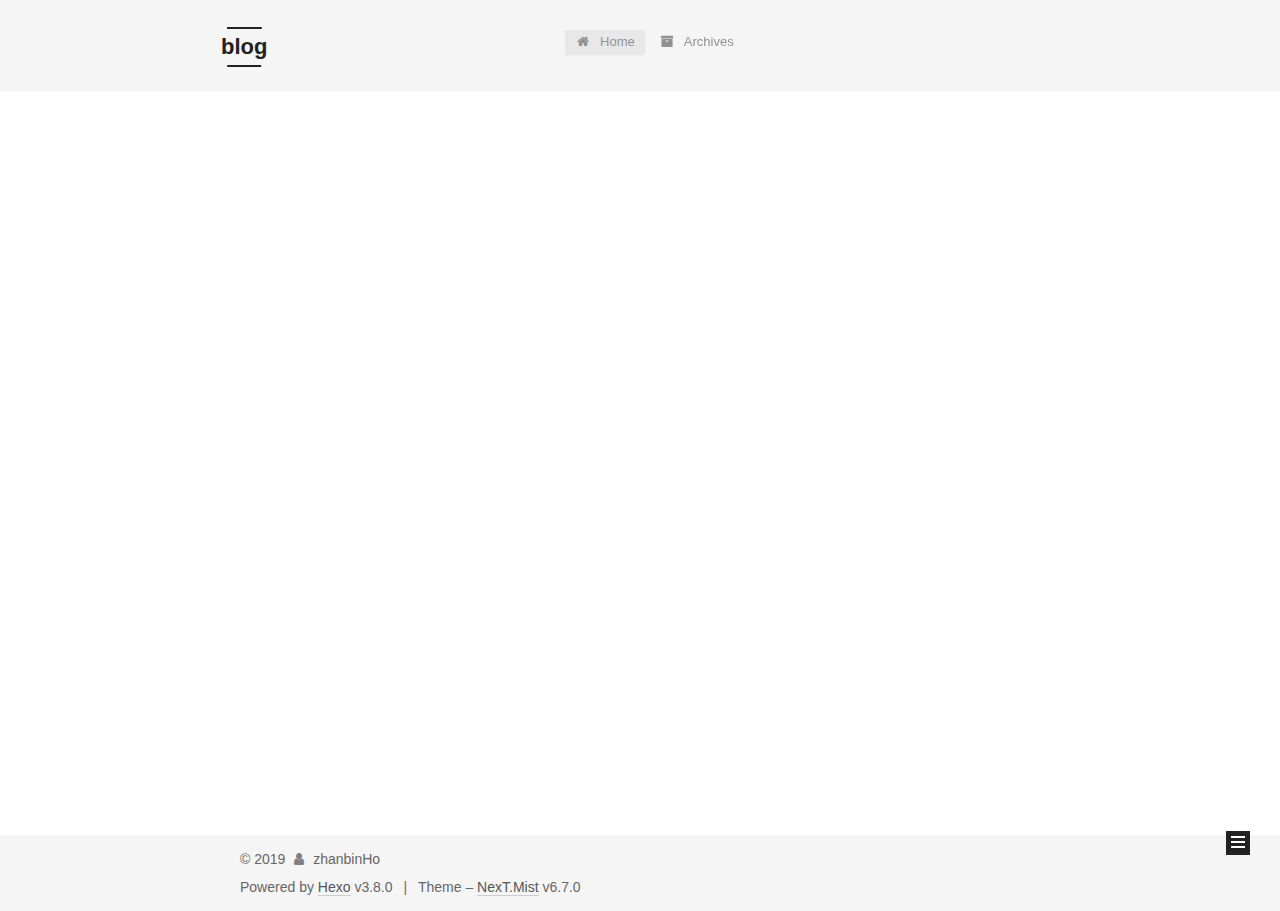
<file: index.html>
<!DOCTYPE html>












  


<html class="theme-next mist use-motion" lang="zh-Hans">
<head><meta name="generator" content="Hexo 3.8.0">
  <meta charset="UTF-8">
<meta http-equiv="X-UA-Compatible" content="IE=edge">
<meta name="viewport" content="width=device-width, initial-scale=1, maximum-scale=2">
<meta name="theme-color" content="#222">


























<link rel="stylesheet" href="/lib/font-awesome/css/font-awesome.min.css?v=4.6.2">

<link rel="stylesheet" href="/css/main.css?v=6.7.0">


  <link rel="apple-touch-icon" sizes="180x180" href="/images/apple-touch-icon-next.png?v=6.7.0">


  <link rel="icon" type="image/png" sizes="32x32" href="/images/favicon-32x32-next.png?v=6.7.0">


  <link rel="icon" type="image/png" sizes="16x16" href="/images/favicon-16x16-next.png?v=6.7.0">


  <link rel="mask-icon" href="/images/logo.svg?v=6.7.0" color="#222">







<script id="hexo.configurations">
  var NexT = window.NexT || {};
  var CONFIG = {
    root: '/',
    scheme: 'Mist',
    version: '6.7.0',
    sidebar: {"position":"left","display":"post","offset":12,"b2t":false,"scrollpercent":false,"onmobile":false},
    fancybox: false,
    fastclick: false,
    lazyload: false,
    tabs: true,
    motion: {"enable":true,"async":false,"transition":{"post_block":"fadeIn","post_header":"slideDownIn","post_body":"slideDownIn","coll_header":"slideLeftIn","sidebar":"slideUpIn"}},
    algolia: {
      applicationID: '',
      apiKey: '',
      indexName: '',
      hits: {"per_page":10},
      labels: {"input_placeholder":"Search for Posts","hits_empty":"We didn't find any results for the search: ${query}","hits_stats":"${hits} results found in ${time} ms"}
    }
  };
</script>


  




  <meta property="og:type" content="website">
<meta property="og:title" content="blog">
<meta property="og:url" content="http://yoursite.com/index.html">
<meta property="og:site_name" content="blog">
<meta property="og:locale" content="zh-Hans">
<meta name="twitter:card" content="summary">
<meta name="twitter:title" content="blog">






  <link rel="canonical" href="http://yoursite.com/">



<script id="page.configurations">
  CONFIG.page = {
    sidebar: "",
  };
</script>

  <title>blog</title>
  












  <noscript>
  <style>
  .use-motion .motion-element,
  .use-motion .brand,
  .use-motion .menu-item,
  .sidebar-inner,
  .use-motion .post-block,
  .use-motion .pagination,
  .use-motion .comments,
  .use-motion .post-header,
  .use-motion .post-body,
  .use-motion .collection-title { opacity: initial; }

  .use-motion .logo,
  .use-motion .site-title,
  .use-motion .site-subtitle {
    opacity: initial;
    top: initial;
  }

  .use-motion .logo-line-before i { left: initial; }
  .use-motion .logo-line-after i { right: initial; }
  </style>
</noscript>

</head>

<body itemscope="" itemtype="http://schema.org/WebPage" lang="zh-Hans">

  
  
    
  

  <div class="container sidebar-position-left 
  page-home">
    <div class="headband"></div>

    <header id="header" class="header" itemscope="" itemtype="http://schema.org/WPHeader">
      <div class="header-inner"><div class="site-brand-wrapper">
  <div class="site-meta">
    

    <div class="custom-logo-site-title">
      <a href="/" class="brand" rel="start">
        <span class="logo-line-before"><i></i></span>
        <span class="site-title">blog</span>
        <span class="logo-line-after"><i></i></span>
      </a>
    </div>
    
    
  </div>

  <div class="site-nav-toggle">
    <button aria-label="Toggle navigation bar">
      <span class="btn-bar"></span>
      <span class="btn-bar"></span>
      <span class="btn-bar"></span>
    </button>
  </div>
</div>



<nav class="site-nav">
  
    <ul id="menu" class="menu">
      
        
        
        
          
          <li class="menu-item menu-item-home menu-item-active">

    
    
    
      
    

    

    <a href="/" rel="section"><i class="menu-item-icon fa fa-fw fa-home"></i> <br>Home</a>

  </li>
        
        
        
          
          <li class="menu-item menu-item-archives">

    
    
    
      
    

    

    <a href="/archives/" rel="section"><i class="menu-item-icon fa fa-fw fa-archive"></i> <br>Archives</a>

  </li>

      
      
    </ul>
  

  
    

  

  
</nav>



  



</div>
    </header>

    


    <main id="main" class="main">
      <div class="main-inner">
        <div class="content-wrap">
          
          <div id="content" class="content">
            
  <section id="posts" class="posts-expand">
    
      

  

  
  
  

  

  <article class="post post-type-normal" itemscope="" itemtype="http://schema.org/Article">
  
  
  
  <div class="post-block">
    <link itemprop="mainEntityOfPage" href="http://yoursite.com/2019/01/18/deploy/">

    <span hidden itemprop="author" itemscope="" itemtype="http://schema.org/Person">
      <meta itemprop="name" content="zhanbinHo">
      <meta itemprop="description" content="">
      <meta itemprop="image" content="/images/avatar.gif">
    </span>

    <span hidden itemprop="publisher" itemscope="" itemtype="http://schema.org/Organization">
      <meta itemprop="name" content="blog">
    </span>

    
      <header class="post-header">

        
        
          <h1 class="post-title" itemprop="name headline">
                
                
                <a href="/2019/01/18/deploy/" class="post-title-link" itemprop="url">小雨伞发布系统演化之路</a>
              
            
          </h1>
        

        <div class="post-meta">
          <span class="post-time">

            
            
            

            
              <span class="post-meta-item-icon">
                <i class="fa fa-calendar-o"></i>
              </span>
              
                <span class="post-meta-item-text">Posted on</span>
              

              
                
              

              <time title="Created: 2019-01-18 17:11:25" itemprop="dateCreated datePublished" datetime="2019-01-18T17:11:25+08:00">2019-01-18</time>
            

            
          </span>

          

          
            
          

          
          

          

          

          

        </div>
      </header>
    

    
    
    
    <div class="post-body" itemprop="articleBody">

      
      

      
        
          
            <p>
              背景介绍发布系统1.0公司的开发团队主要分前端，后端，测试。服务器环境有两个，dev用于日常的开发测试，release是线上生产环境。团队基于SVN版本管理工具，围绕这一个大的项目进行开发工作。开发流程大致如下图系统1.0具备以下优点：

适合小团队开发
实现简单快速
回滚便利  

但是随着开发团
              ...
            </p>
          <!--noindex-->
          
            <div class="post-button text-center">
              <a class="btn" href="/2019/01/18/deploy/#more" rel="contents">
                Read more &raquo;
              </a>
            </div>
          
          <!--/noindex-->
        
      
    </div>

    

    
    
    

    

    
      
    
    

    

    <footer class="post-footer">
      

      

      

      
      
        <div class="post-eof"></div>
      
    </footer>
  </div>
  
  
  
  </article>


    
      

  

  
  
  

  

  <article class="post post-type-normal" itemscope="" itemtype="http://schema.org/Article">
  
  
  
  <div class="post-block">
    <link itemprop="mainEntityOfPage" href="http://yoursite.com/2019/01/10/hello-world/">

    <span hidden itemprop="author" itemscope="" itemtype="http://schema.org/Person">
      <meta itemprop="name" content="zhanbinHo">
      <meta itemprop="description" content="">
      <meta itemprop="image" content="/images/avatar.gif">
    </span>

    <span hidden itemprop="publisher" itemscope="" itemtype="http://schema.org/Organization">
      <meta itemprop="name" content="blog">
    </span>

    
      <header class="post-header">

        
        
          <h1 class="post-title" itemprop="name headline">
                
                
                <a href="/2019/01/10/hello-world/" class="post-title-link" itemprop="url">Hello World</a>
              
            
          </h1>
        

        <div class="post-meta">
          <span class="post-time">

            
            
            

            
              <span class="post-meta-item-icon">
                <i class="fa fa-calendar-o"></i>
              </span>
              
                <span class="post-meta-item-text">Posted on</span>
              

              
                
              

              <time title="Created: 2019-01-10 11:16:19" itemprop="dateCreated datePublished" datetime="2019-01-10T11:16:19+08:00">2019-01-10</time>
            

            
          </span>

          

          
            
          

          
          

          

          

          

        </div>
      </header>
    

    
    
    
    <div class="post-body" itemprop="articleBody">

      
      

      
        
          
            <p>
              Welcome to Hexo! This is your very first post. Check documentation for more info. If you get any problems when using Hexo, you can find the answer in 
              ...
            </p>
          <!--noindex-->
          
            <div class="post-button text-center">
              <a class="btn" href="/2019/01/10/hello-world/#more" rel="contents">
                Read more &raquo;
              </a>
            </div>
          
          <!--/noindex-->
        
      
    </div>

    

    
    
    

    

    
      
    
    

    

    <footer class="post-footer">
      

      

      

      
      
        <div class="post-eof"></div>
      
    </footer>
  </div>
  
  
  
  </article>


    
  </section>

  


          </div>
          

        </div>
        
          
  
  <div class="sidebar-toggle">
    <div class="sidebar-toggle-line-wrap">
      <span class="sidebar-toggle-line sidebar-toggle-line-first"></span>
      <span class="sidebar-toggle-line sidebar-toggle-line-middle"></span>
      <span class="sidebar-toggle-line sidebar-toggle-line-last"></span>
    </div>
  </div>

  <aside id="sidebar" class="sidebar">
    
    <div class="sidebar-inner">

      

      

      <div class="site-overview-wrap sidebar-panel sidebar-panel-active">
        <div class="site-overview">
          <div class="site-author motion-element" itemprop="author" itemscope="" itemtype="http://schema.org/Person">
            
              <p class="site-author-name" itemprop="name">zhanbinHo</p>
              <p class="site-description motion-element" itemprop="description"></p>
          </div>

          
            <nav class="site-state motion-element">
              
                <div class="site-state-item site-state-posts">
                
                  <a href="/archives/">
                
                    <span class="site-state-item-count">2</span>
                    <span class="site-state-item-name">posts</span>
                  </a>
                </div>
              

              

              
            </nav>
          

          

          

          

          
          

          
            
          
          

        </div>
      </div>

      

      

    </div>
  </aside>


        
      </div>
    </main>

    <footer id="footer" class="footer">
      <div class="footer-inner">
        <div class="copyright">&copy; <span itemprop="copyrightYear">2019</span>
  <span class="with-love" id="animate">
    <i class="fa fa-user"></i>
  </span>
  <span class="author" itemprop="copyrightHolder">zhanbinHo</span>

  

  
</div>


  <div class="powered-by">Powered by <a href="https://hexo.io" class="theme-link" rel="noopener" target="_blank">Hexo</a> v3.8.0</div>



  <span class="post-meta-divider">|</span>



  <div class="theme-info">Theme – <a href="https://theme-next.org" class="theme-link" rel="noopener" target="_blank">NexT.Mist</a> v6.7.0</div>




        








        
      </div>
    </footer>

    
      <div class="back-to-top">
        <i class="fa fa-arrow-up"></i>
        
      </div>
    

    

    

    
  </div>

  

<script>
  if (Object.prototype.toString.call(window.Promise) !== '[object Function]') {
    window.Promise = null;
  }
</script>


























  
  <script src="/lib/jquery/index.js?v=2.1.3"></script>

  
  <script src="/lib/velocity/velocity.min.js?v=1.2.1"></script>

  
  <script src="/lib/velocity/velocity.ui.min.js?v=1.2.1"></script>


  


  <script src="/js/src/utils.js?v=6.7.0"></script>

  <script src="/js/src/motion.js?v=6.7.0"></script>



  
  

  

  


  <script src="/js/src/bootstrap.js?v=6.7.0"></script>



  




  





  

  

  

  

  

  

  

  

  

  

  

  

  

</body>
</html>
</file>
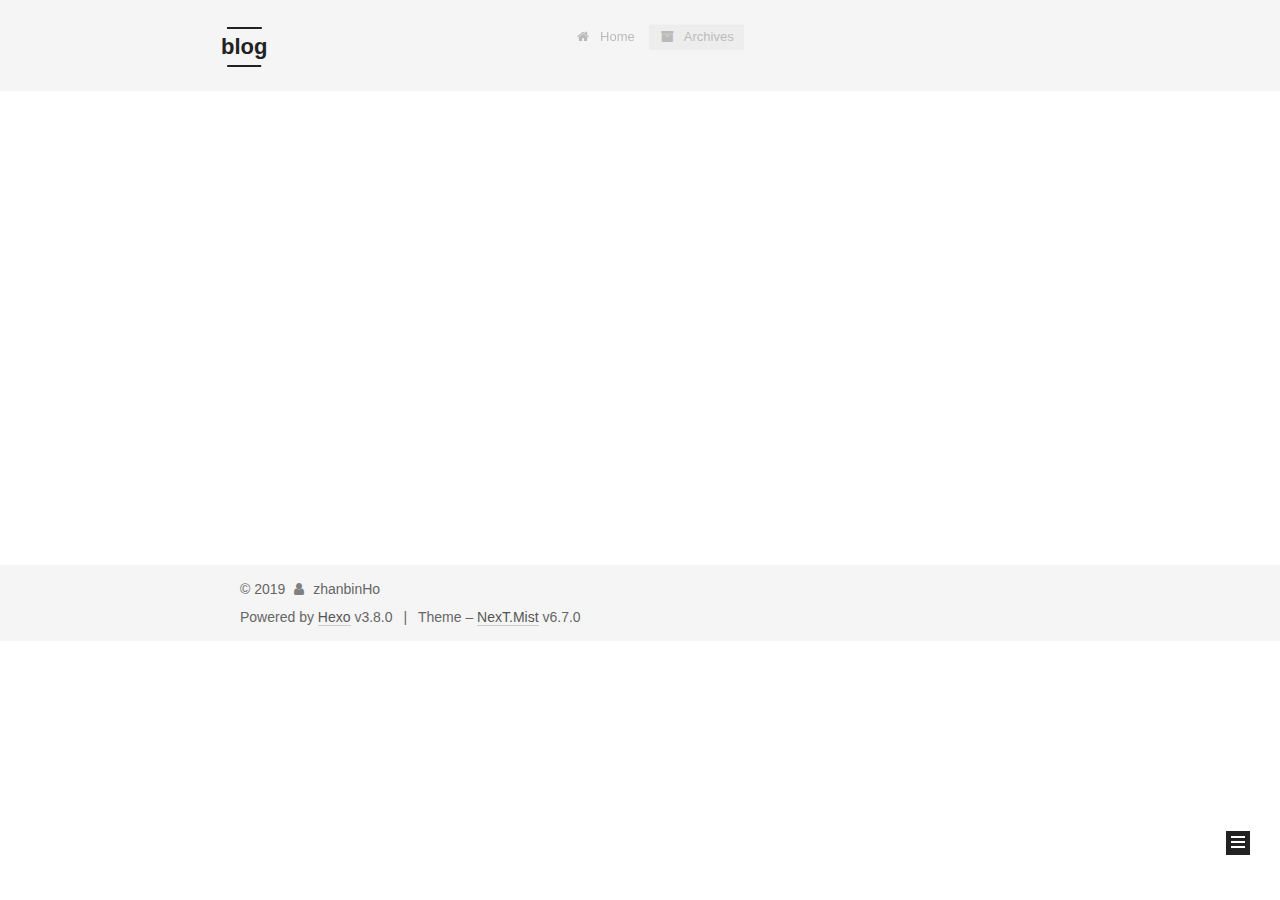
<file: archives/index.html>
<!DOCTYPE html>












  


<html class="theme-next mist use-motion" lang="zh-Hans">
<head><meta name="generator" content="Hexo 3.8.0">
  <meta charset="UTF-8">
<meta http-equiv="X-UA-Compatible" content="IE=edge">
<meta name="viewport" content="width=device-width, initial-scale=1, maximum-scale=2">
<meta name="theme-color" content="#222">


























<link rel="stylesheet" href="/lib/font-awesome/css/font-awesome.min.css?v=4.6.2">

<link rel="stylesheet" href="/css/main.css?v=6.7.0">


  <link rel="apple-touch-icon" sizes="180x180" href="/images/apple-touch-icon-next.png?v=6.7.0">


  <link rel="icon" type="image/png" sizes="32x32" href="/images/favicon-32x32-next.png?v=6.7.0">


  <link rel="icon" type="image/png" sizes="16x16" href="/images/favicon-16x16-next.png?v=6.7.0">


  <link rel="mask-icon" href="/images/logo.svg?v=6.7.0" color="#222">







<script id="hexo.configurations">
  var NexT = window.NexT || {};
  var CONFIG = {
    root: '/',
    scheme: 'Mist',
    version: '6.7.0',
    sidebar: {"position":"left","display":"post","offset":12,"b2t":false,"scrollpercent":false,"onmobile":false},
    fancybox: false,
    fastclick: false,
    lazyload: false,
    tabs: true,
    motion: {"enable":true,"async":false,"transition":{"post_block":"fadeIn","post_header":"slideDownIn","post_body":"slideDownIn","coll_header":"slideLeftIn","sidebar":"slideUpIn"}},
    algolia: {
      applicationID: '',
      apiKey: '',
      indexName: '',
      hits: {"per_page":10},
      labels: {"input_placeholder":"Search for Posts","hits_empty":"We didn't find any results for the search: ${query}","hits_stats":"${hits} results found in ${time} ms"}
    }
  };
</script>


  




  <meta property="og:type" content="website">
<meta property="og:title" content="blog">
<meta property="og:url" content="http://yoursite.com/archives/index.html">
<meta property="og:site_name" content="blog">
<meta property="og:locale" content="zh-Hans">
<meta name="twitter:card" content="summary">
<meta name="twitter:title" content="blog">






  <link rel="canonical" href="http://yoursite.com/archives/">



<script id="page.configurations">
  CONFIG.page = {
    sidebar: "",
  };
</script>

  <title>Archive | blog</title>
  












  <noscript>
  <style>
  .use-motion .motion-element,
  .use-motion .brand,
  .use-motion .menu-item,
  .sidebar-inner,
  .use-motion .post-block,
  .use-motion .pagination,
  .use-motion .comments,
  .use-motion .post-header,
  .use-motion .post-body,
  .use-motion .collection-title { opacity: initial; }

  .use-motion .logo,
  .use-motion .site-title,
  .use-motion .site-subtitle {
    opacity: initial;
    top: initial;
  }

  .use-motion .logo-line-before i { left: initial; }
  .use-motion .logo-line-after i { right: initial; }
  </style>
</noscript>

</head>

<body itemscope="" itemtype="http://schema.org/WebPage" lang="zh-Hans">

  
  
    
  

  <div class="container sidebar-position-left page-archive">
    <div class="headband"></div>

    <header id="header" class="header" itemscope="" itemtype="http://schema.org/WPHeader">
      <div class="header-inner"><div class="site-brand-wrapper">
  <div class="site-meta">
    

    <div class="custom-logo-site-title">
      <a href="/" class="brand" rel="start">
        <span class="logo-line-before"><i></i></span>
        <span class="site-title">blog</span>
        <span class="logo-line-after"><i></i></span>
      </a>
    </div>
    
    
  </div>

  <div class="site-nav-toggle">
    <button aria-label="Toggle navigation bar">
      <span class="btn-bar"></span>
      <span class="btn-bar"></span>
      <span class="btn-bar"></span>
    </button>
  </div>
</div>



<nav class="site-nav">
  
    <ul id="menu" class="menu">
      
        
        
        
          
          <li class="menu-item menu-item-home">

    
    
    
      
    

    

    <a href="/" rel="section"><i class="menu-item-icon fa fa-fw fa-home"></i> <br>Home</a>

  </li>
        
        
        
          
          <li class="menu-item menu-item-archives menu-item-active">

    
    
    
      
    

    

    <a href="/archives/" rel="section"><i class="menu-item-icon fa fa-fw fa-archive"></i> <br>Archives</a>

  </li>

      
      
    </ul>
  

  
    

    
    
      
      
    
      
      
    
    

  


  

  
</nav>



  



</div>
    </header>

    


    <main id="main" class="main">
      <div class="main-inner">
        <div class="content-wrap">
          
          <div id="content" class="content">
            

  
  
  
  <div class="post-block archive">
    <div id="posts" class="posts-collapse">
      <span class="archive-move-on"></span>

      
      <span class="archive-page-counter">
        
        
        
          
        
        Um..! 2 posts in total. Keep on posting.
      </span>
      

      

        
        
        

        
          
          <div class="collection-title">
            <h1 class="archive-year" id="archive-year-2019">2019</h1>
          </div>
        
        

        

  <article class="post post-type-normal" itemscope="" itemtype="http://schema.org/Article">
    <header class="post-header">

      <h2 class="post-title">
        
          <a class="post-title-link" href="/2019/01/18/deploy/" itemprop="url">
            
              <span itemprop="name">小雨伞发布系统演化之路</span>
            
          </a>
        
      </h2>

      <div class="post-meta">
        <time class="post-time" itemprop="dateCreated" datetime="2019-01-18T17:11:25+08:00" content="2019-01-18">
          01-18
        </time>
      </div>

    </header>
  </article>



      

        
        
        

        
        

        

  <article class="post post-type-normal" itemscope="" itemtype="http://schema.org/Article">
    <header class="post-header">

      <h2 class="post-title">
        
          <a class="post-title-link" href="/2019/01/10/hello-world/" itemprop="url">
            
              <span itemprop="name">Hello World</span>
            
          </a>
        
      </h2>

      <div class="post-meta">
        <time class="post-time" itemprop="dateCreated" datetime="2019-01-10T11:16:19+08:00" content="2019-01-10">
          01-10
        </time>
      </div>

    </header>
  </article>



      

    </div>
  </div>
  
  
  

  



          </div>
          

        </div>
        
          
  
  <div class="sidebar-toggle">
    <div class="sidebar-toggle-line-wrap">
      <span class="sidebar-toggle-line sidebar-toggle-line-first"></span>
      <span class="sidebar-toggle-line sidebar-toggle-line-middle"></span>
      <span class="sidebar-toggle-line sidebar-toggle-line-last"></span>
    </div>
  </div>

  <aside id="sidebar" class="sidebar">
    
    <div class="sidebar-inner">

      

      

      <div class="site-overview-wrap sidebar-panel sidebar-panel-active">
        <div class="site-overview">
          <div class="site-author motion-element" itemprop="author" itemscope="" itemtype="http://schema.org/Person">
            
              <p class="site-author-name" itemprop="name">zhanbinHo</p>
              <p class="site-description motion-element" itemprop="description"></p>
          </div>

          
            <nav class="site-state motion-element">
              
                <div class="site-state-item site-state-posts">
                
                  <a href="/archives/">
                
                    <span class="site-state-item-count">2</span>
                    <span class="site-state-item-name">posts</span>
                  </a>
                </div>
              

              

              
            </nav>
          

          

          

          

          
          

          
            
          
          

        </div>
      </div>

      

      

    </div>
  </aside>


        
      </div>
    </main>

    <footer id="footer" class="footer">
      <div class="footer-inner">
        <div class="copyright">&copy; <span itemprop="copyrightYear">2019</span>
  <span class="with-love" id="animate">
    <i class="fa fa-user"></i>
  </span>
  <span class="author" itemprop="copyrightHolder">zhanbinHo</span>

  

  
</div>


  <div class="powered-by">Powered by <a href="https://hexo.io" class="theme-link" rel="noopener" target="_blank">Hexo</a> v3.8.0</div>



  <span class="post-meta-divider">|</span>



  <div class="theme-info">Theme – <a href="https://theme-next.org" class="theme-link" rel="noopener" target="_blank">NexT.Mist</a> v6.7.0</div>




        








        
      </div>
    </footer>

    
      <div class="back-to-top">
        <i class="fa fa-arrow-up"></i>
        
      </div>
    

    

    

    
  </div>

  

<script>
  if (Object.prototype.toString.call(window.Promise) !== '[object Function]') {
    window.Promise = null;
  }
</script>


























  
  <script src="/lib/jquery/index.js?v=2.1.3"></script>

  
  <script src="/lib/velocity/velocity.min.js?v=1.2.1"></script>

  
  <script src="/lib/velocity/velocity.ui.min.js?v=1.2.1"></script>


  


  <script src="/js/src/utils.js?v=6.7.0"></script>

  <script src="/js/src/motion.js?v=6.7.0"></script>



  
  

  

  


  <script src="/js/src/bootstrap.js?v=6.7.0"></script>



  




  





  

  

  

  

  

  

  

  

  

  

  

  

  

</body>
</html>
</file>
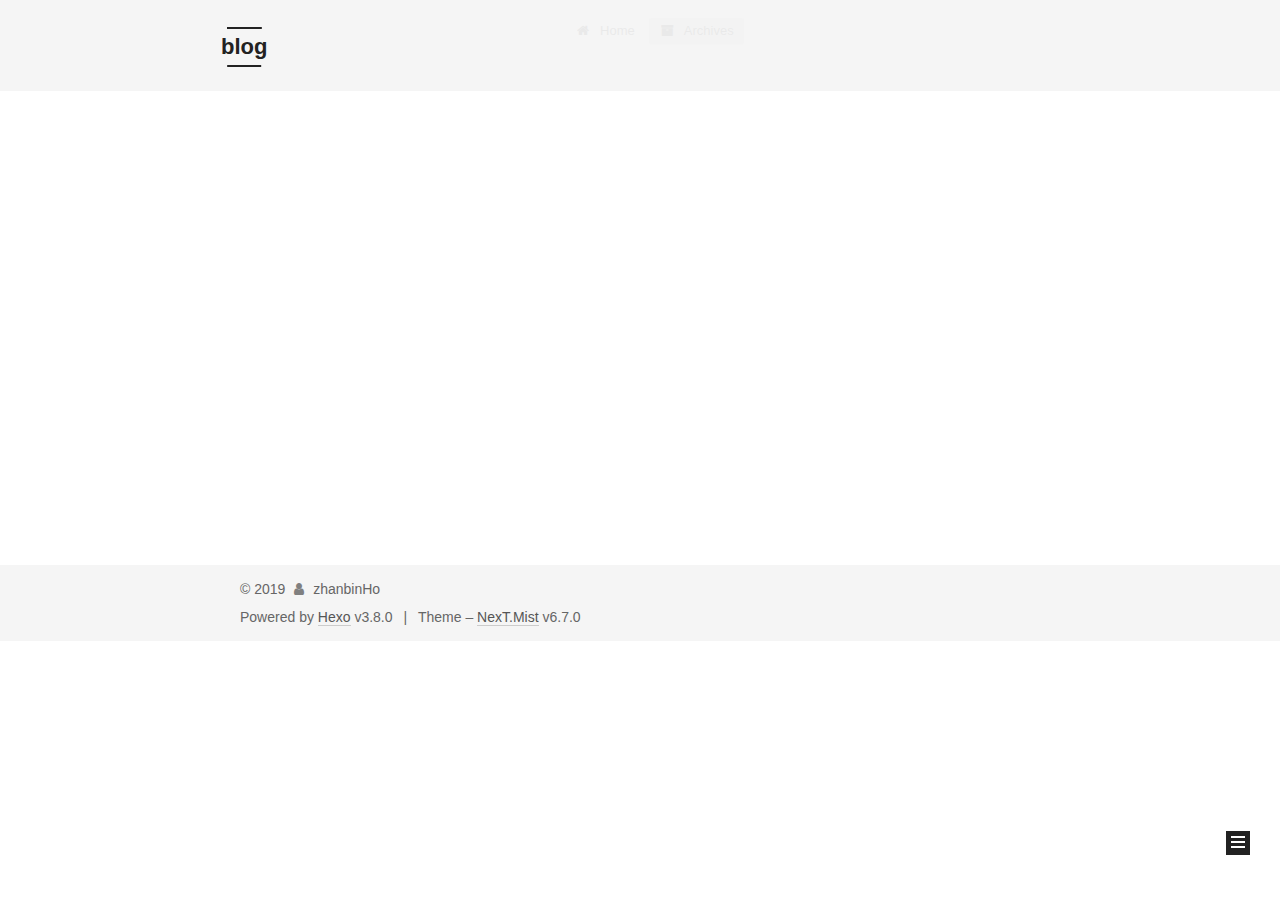
<file: archives/2019/index.html>
<!DOCTYPE html>












  


<html class="theme-next mist use-motion" lang="zh-Hans">
<head><meta name="generator" content="Hexo 3.8.0">
  <meta charset="UTF-8">
<meta http-equiv="X-UA-Compatible" content="IE=edge">
<meta name="viewport" content="width=device-width, initial-scale=1, maximum-scale=2">
<meta name="theme-color" content="#222">


























<link rel="stylesheet" href="/lib/font-awesome/css/font-awesome.min.css?v=4.6.2">

<link rel="stylesheet" href="/css/main.css?v=6.7.0">


  <link rel="apple-touch-icon" sizes="180x180" href="/images/apple-touch-icon-next.png?v=6.7.0">


  <link rel="icon" type="image/png" sizes="32x32" href="/images/favicon-32x32-next.png?v=6.7.0">


  <link rel="icon" type="image/png" sizes="16x16" href="/images/favicon-16x16-next.png?v=6.7.0">


  <link rel="mask-icon" href="/images/logo.svg?v=6.7.0" color="#222">







<script id="hexo.configurations">
  var NexT = window.NexT || {};
  var CONFIG = {
    root: '/',
    scheme: 'Mist',
    version: '6.7.0',
    sidebar: {"position":"left","display":"post","offset":12,"b2t":false,"scrollpercent":false,"onmobile":false},
    fancybox: false,
    fastclick: false,
    lazyload: false,
    tabs: true,
    motion: {"enable":true,"async":false,"transition":{"post_block":"fadeIn","post_header":"slideDownIn","post_body":"slideDownIn","coll_header":"slideLeftIn","sidebar":"slideUpIn"}},
    algolia: {
      applicationID: '',
      apiKey: '',
      indexName: '',
      hits: {"per_page":10},
      labels: {"input_placeholder":"Search for Posts","hits_empty":"We didn't find any results for the search: ${query}","hits_stats":"${hits} results found in ${time} ms"}
    }
  };
</script>


  




  <meta property="og:type" content="website">
<meta property="og:title" content="blog">
<meta property="og:url" content="http://yoursite.com/archives/2019/index.html">
<meta property="og:site_name" content="blog">
<meta property="og:locale" content="zh-Hans">
<meta name="twitter:card" content="summary">
<meta name="twitter:title" content="blog">






  <link rel="canonical" href="http://yoursite.com/archives/2019/">



<script id="page.configurations">
  CONFIG.page = {
    sidebar: "",
  };
</script>

  <title>Archive | blog</title>
  












  <noscript>
  <style>
  .use-motion .motion-element,
  .use-motion .brand,
  .use-motion .menu-item,
  .sidebar-inner,
  .use-motion .post-block,
  .use-motion .pagination,
  .use-motion .comments,
  .use-motion .post-header,
  .use-motion .post-body,
  .use-motion .collection-title { opacity: initial; }

  .use-motion .logo,
  .use-motion .site-title,
  .use-motion .site-subtitle {
    opacity: initial;
    top: initial;
  }

  .use-motion .logo-line-before i { left: initial; }
  .use-motion .logo-line-after i { right: initial; }
  </style>
</noscript>

</head>

<body itemscope="" itemtype="http://schema.org/WebPage" lang="zh-Hans">

  
  
    
  

  <div class="container sidebar-position-left page-archive">
    <div class="headband"></div>

    <header id="header" class="header" itemscope="" itemtype="http://schema.org/WPHeader">
      <div class="header-inner"><div class="site-brand-wrapper">
  <div class="site-meta">
    

    <div class="custom-logo-site-title">
      <a href="/" class="brand" rel="start">
        <span class="logo-line-before"><i></i></span>
        <span class="site-title">blog</span>
        <span class="logo-line-after"><i></i></span>
      </a>
    </div>
    
    
  </div>

  <div class="site-nav-toggle">
    <button aria-label="Toggle navigation bar">
      <span class="btn-bar"></span>
      <span class="btn-bar"></span>
      <span class="btn-bar"></span>
    </button>
  </div>
</div>



<nav class="site-nav">
  
    <ul id="menu" class="menu">
      
        
        
        
          
          <li class="menu-item menu-item-home">

    
    
    
      
    

    

    <a href="/" rel="section"><i class="menu-item-icon fa fa-fw fa-home"></i> <br>Home</a>

  </li>
        
        
        
          
          <li class="menu-item menu-item-archives menu-item-active">

    
    
    
      
    

    

    <a href="/archives/" rel="section"><i class="menu-item-icon fa fa-fw fa-archive"></i> <br>Archives</a>

  </li>

      
      
    </ul>
  

  
    

    
    
      
      
    
      
      
    
    

  


  

  
</nav>



  



</div>
    </header>

    


    <main id="main" class="main">
      <div class="main-inner">
        <div class="content-wrap">
          
          <div id="content" class="content">
            

  
  
  
  <div class="post-block archive">
    <div id="posts" class="posts-collapse">
      <span class="archive-move-on"></span>

      
      <span class="archive-page-counter">
        
        
        
          
        
        Um..! 2 posts in total. Keep on posting.
      </span>
      

      

        
        
        

        
          
          <div class="collection-title">
            <h1 class="archive-year" id="archive-year-2019">2019</h1>
          </div>
        
        

        

  <article class="post post-type-normal" itemscope="" itemtype="http://schema.org/Article">
    <header class="post-header">

      <h2 class="post-title">
        
          <a class="post-title-link" href="/2019/01/18/deploy/" itemprop="url">
            
              <span itemprop="name">小雨伞发布系统演化之路</span>
            
          </a>
        
      </h2>

      <div class="post-meta">
        <time class="post-time" itemprop="dateCreated" datetime="2019-01-18T17:11:25+08:00" content="2019-01-18">
          01-18
        </time>
      </div>

    </header>
  </article>



      

        
        
        

        
        

        

  <article class="post post-type-normal" itemscope="" itemtype="http://schema.org/Article">
    <header class="post-header">

      <h2 class="post-title">
        
          <a class="post-title-link" href="/2019/01/10/hello-world/" itemprop="url">
            
              <span itemprop="name">Hello World</span>
            
          </a>
        
      </h2>

      <div class="post-meta">
        <time class="post-time" itemprop="dateCreated" datetime="2019-01-10T11:16:19+08:00" content="2019-01-10">
          01-10
        </time>
      </div>

    </header>
  </article>



      

    </div>
  </div>
  
  
  

  



          </div>
          

        </div>
        
          
  
  <div class="sidebar-toggle">
    <div class="sidebar-toggle-line-wrap">
      <span class="sidebar-toggle-line sidebar-toggle-line-first"></span>
      <span class="sidebar-toggle-line sidebar-toggle-line-middle"></span>
      <span class="sidebar-toggle-line sidebar-toggle-line-last"></span>
    </div>
  </div>

  <aside id="sidebar" class="sidebar">
    
    <div class="sidebar-inner">

      

      

      <div class="site-overview-wrap sidebar-panel sidebar-panel-active">
        <div class="site-overview">
          <div class="site-author motion-element" itemprop="author" itemscope="" itemtype="http://schema.org/Person">
            
              <p class="site-author-name" itemprop="name">zhanbinHo</p>
              <p class="site-description motion-element" itemprop="description"></p>
          </div>

          
            <nav class="site-state motion-element">
              
                <div class="site-state-item site-state-posts">
                
                  <a href="/archives/">
                
                    <span class="site-state-item-count">2</span>
                    <span class="site-state-item-name">posts</span>
                  </a>
                </div>
              

              

              
            </nav>
          

          

          

          

          
          

          
            
          
          

        </div>
      </div>

      

      

    </div>
  </aside>


        
      </div>
    </main>

    <footer id="footer" class="footer">
      <div class="footer-inner">
        <div class="copyright">&copy; <span itemprop="copyrightYear">2019</span>
  <span class="with-love" id="animate">
    <i class="fa fa-user"></i>
  </span>
  <span class="author" itemprop="copyrightHolder">zhanbinHo</span>

  

  
</div>


  <div class="powered-by">Powered by <a href="https://hexo.io" class="theme-link" rel="noopener" target="_blank">Hexo</a> v3.8.0</div>



  <span class="post-meta-divider">|</span>



  <div class="theme-info">Theme – <a href="https://theme-next.org" class="theme-link" rel="noopener" target="_blank">NexT.Mist</a> v6.7.0</div>




        








        
      </div>
    </footer>

    
      <div class="back-to-top">
        <i class="fa fa-arrow-up"></i>
        
      </div>
    

    

    

    
  </div>

  

<script>
  if (Object.prototype.toString.call(window.Promise) !== '[object Function]') {
    window.Promise = null;
  }
</script>


























  
  <script src="/lib/jquery/index.js?v=2.1.3"></script>

  
  <script src="/lib/velocity/velocity.min.js?v=1.2.1"></script>

  
  <script src="/lib/velocity/velocity.ui.min.js?v=1.2.1"></script>


  


  <script src="/js/src/utils.js?v=6.7.0"></script>

  <script src="/js/src/motion.js?v=6.7.0"></script>



  
  

  

  


  <script src="/js/src/bootstrap.js?v=6.7.0"></script>



  




  





  

  

  

  

  

  

  

  

  

  

  

  

  

</body>
</html>
</file>
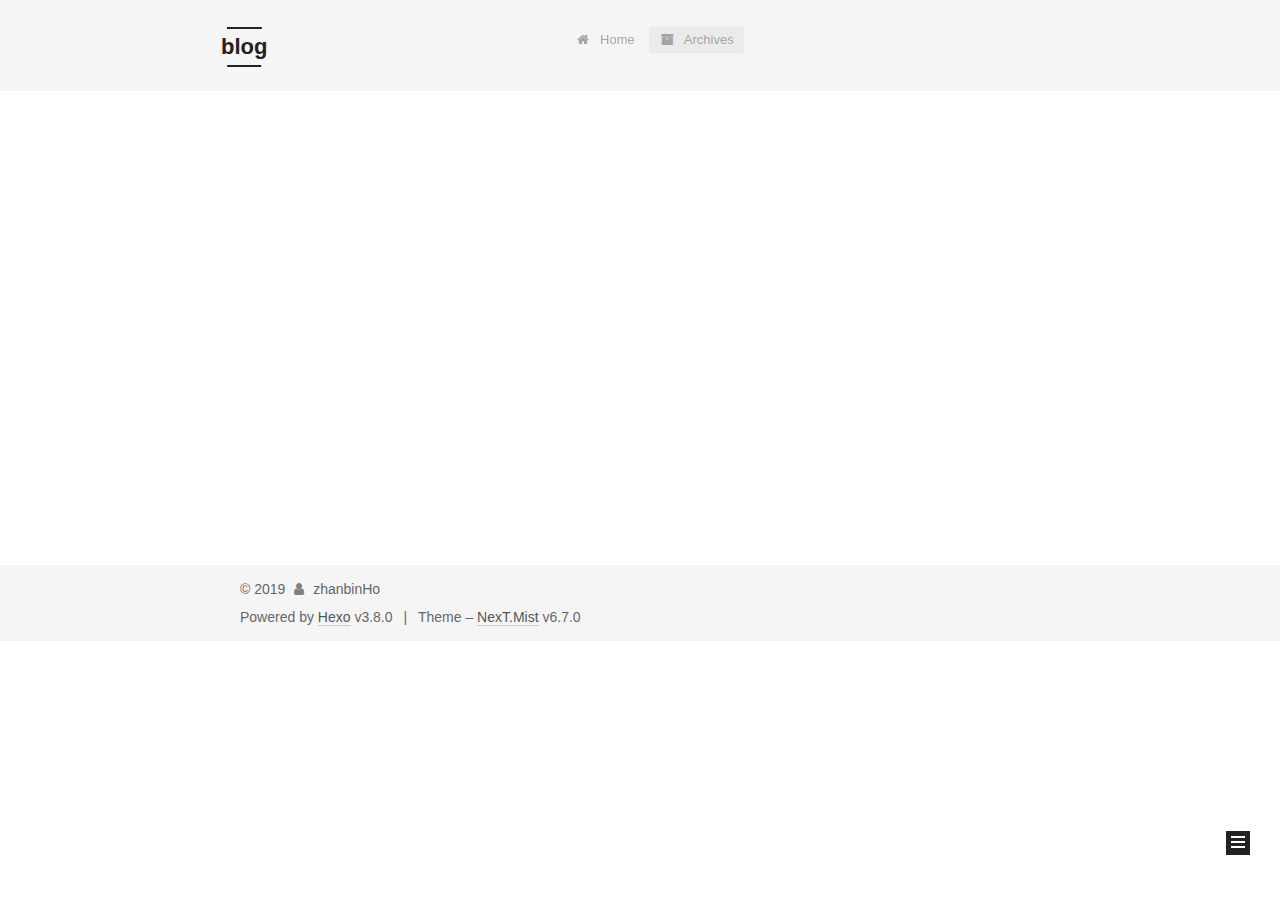
<file: archives/2019/01/index.html>
<!DOCTYPE html>












  


<html class="theme-next mist use-motion" lang="zh-Hans">
<head><meta name="generator" content="Hexo 3.8.0">
  <meta charset="UTF-8">
<meta http-equiv="X-UA-Compatible" content="IE=edge">
<meta name="viewport" content="width=device-width, initial-scale=1, maximum-scale=2">
<meta name="theme-color" content="#222">


























<link rel="stylesheet" href="/lib/font-awesome/css/font-awesome.min.css?v=4.6.2">

<link rel="stylesheet" href="/css/main.css?v=6.7.0">


  <link rel="apple-touch-icon" sizes="180x180" href="/images/apple-touch-icon-next.png?v=6.7.0">


  <link rel="icon" type="image/png" sizes="32x32" href="/images/favicon-32x32-next.png?v=6.7.0">


  <link rel="icon" type="image/png" sizes="16x16" href="/images/favicon-16x16-next.png?v=6.7.0">


  <link rel="mask-icon" href="/images/logo.svg?v=6.7.0" color="#222">







<script id="hexo.configurations">
  var NexT = window.NexT || {};
  var CONFIG = {
    root: '/',
    scheme: 'Mist',
    version: '6.7.0',
    sidebar: {"position":"left","display":"post","offset":12,"b2t":false,"scrollpercent":false,"onmobile":false},
    fancybox: false,
    fastclick: false,
    lazyload: false,
    tabs: true,
    motion: {"enable":true,"async":false,"transition":{"post_block":"fadeIn","post_header":"slideDownIn","post_body":"slideDownIn","coll_header":"slideLeftIn","sidebar":"slideUpIn"}},
    algolia: {
      applicationID: '',
      apiKey: '',
      indexName: '',
      hits: {"per_page":10},
      labels: {"input_placeholder":"Search for Posts","hits_empty":"We didn't find any results for the search: ${query}","hits_stats":"${hits} results found in ${time} ms"}
    }
  };
</script>


  




  <meta property="og:type" content="website">
<meta property="og:title" content="blog">
<meta property="og:url" content="http://yoursite.com/archives/2019/01/index.html">
<meta property="og:site_name" content="blog">
<meta property="og:locale" content="zh-Hans">
<meta name="twitter:card" content="summary">
<meta name="twitter:title" content="blog">






  <link rel="canonical" href="http://yoursite.com/archives/2019/01/">



<script id="page.configurations">
  CONFIG.page = {
    sidebar: "",
  };
</script>

  <title>Archive | blog</title>
  












  <noscript>
  <style>
  .use-motion .motion-element,
  .use-motion .brand,
  .use-motion .menu-item,
  .sidebar-inner,
  .use-motion .post-block,
  .use-motion .pagination,
  .use-motion .comments,
  .use-motion .post-header,
  .use-motion .post-body,
  .use-motion .collection-title { opacity: initial; }

  .use-motion .logo,
  .use-motion .site-title,
  .use-motion .site-subtitle {
    opacity: initial;
    top: initial;
  }

  .use-motion .logo-line-before i { left: initial; }
  .use-motion .logo-line-after i { right: initial; }
  </style>
</noscript>

</head>

<body itemscope="" itemtype="http://schema.org/WebPage" lang="zh-Hans">

  
  
    
  

  <div class="container sidebar-position-left page-archive">
    <div class="headband"></div>

    <header id="header" class="header" itemscope="" itemtype="http://schema.org/WPHeader">
      <div class="header-inner"><div class="site-brand-wrapper">
  <div class="site-meta">
    

    <div class="custom-logo-site-title">
      <a href="/" class="brand" rel="start">
        <span class="logo-line-before"><i></i></span>
        <span class="site-title">blog</span>
        <span class="logo-line-after"><i></i></span>
      </a>
    </div>
    
    
  </div>

  <div class="site-nav-toggle">
    <button aria-label="Toggle navigation bar">
      <span class="btn-bar"></span>
      <span class="btn-bar"></span>
      <span class="btn-bar"></span>
    </button>
  </div>
</div>



<nav class="site-nav">
  
    <ul id="menu" class="menu">
      
        
        
        
          
          <li class="menu-item menu-item-home">

    
    
    
      
    

    

    <a href="/" rel="section"><i class="menu-item-icon fa fa-fw fa-home"></i> <br>Home</a>

  </li>
        
        
        
          
          <li class="menu-item menu-item-archives menu-item-active">

    
    
    
      
    

    

    <a href="/archives/" rel="section"><i class="menu-item-icon fa fa-fw fa-archive"></i> <br>Archives</a>

  </li>

      
      
    </ul>
  

  
    

    
    
      
      
    
      
      
    
    

  


  

  
</nav>



  



</div>
    </header>

    


    <main id="main" class="main">
      <div class="main-inner">
        <div class="content-wrap">
          
          <div id="content" class="content">
            

  
  
  
  <div class="post-block archive">
    <div id="posts" class="posts-collapse">
      <span class="archive-move-on"></span>

      
      <span class="archive-page-counter">
        
        
        
          
        
        Um..! 2 posts in total. Keep on posting.
      </span>
      

      

        
        
        

        
          
          <div class="collection-title">
            <h1 class="archive-year" id="archive-year-2019">2019</h1>
          </div>
        
        

        

  <article class="post post-type-normal" itemscope="" itemtype="http://schema.org/Article">
    <header class="post-header">

      <h2 class="post-title">
        
          <a class="post-title-link" href="/2019/01/18/deploy/" itemprop="url">
            
              <span itemprop="name">小雨伞发布系统演化之路</span>
            
          </a>
        
      </h2>

      <div class="post-meta">
        <time class="post-time" itemprop="dateCreated" datetime="2019-01-18T17:11:25+08:00" content="2019-01-18">
          01-18
        </time>
      </div>

    </header>
  </article>



      

        
        
        

        
        

        

  <article class="post post-type-normal" itemscope="" itemtype="http://schema.org/Article">
    <header class="post-header">

      <h2 class="post-title">
        
          <a class="post-title-link" href="/2019/01/10/hello-world/" itemprop="url">
            
              <span itemprop="name">Hello World</span>
            
          </a>
        
      </h2>

      <div class="post-meta">
        <time class="post-time" itemprop="dateCreated" datetime="2019-01-10T11:16:19+08:00" content="2019-01-10">
          01-10
        </time>
      </div>

    </header>
  </article>



      

    </div>
  </div>
  
  
  

  



          </div>
          

        </div>
        
          
  
  <div class="sidebar-toggle">
    <div class="sidebar-toggle-line-wrap">
      <span class="sidebar-toggle-line sidebar-toggle-line-first"></span>
      <span class="sidebar-toggle-line sidebar-toggle-line-middle"></span>
      <span class="sidebar-toggle-line sidebar-toggle-line-last"></span>
    </div>
  </div>

  <aside id="sidebar" class="sidebar">
    
    <div class="sidebar-inner">

      

      

      <div class="site-overview-wrap sidebar-panel sidebar-panel-active">
        <div class="site-overview">
          <div class="site-author motion-element" itemprop="author" itemscope="" itemtype="http://schema.org/Person">
            
              <p class="site-author-name" itemprop="name">zhanbinHo</p>
              <p class="site-description motion-element" itemprop="description"></p>
          </div>

          
            <nav class="site-state motion-element">
              
                <div class="site-state-item site-state-posts">
                
                  <a href="/archives/">
                
                    <span class="site-state-item-count">2</span>
                    <span class="site-state-item-name">posts</span>
                  </a>
                </div>
              

              

              
            </nav>
          

          

          

          

          
          

          
            
          
          

        </div>
      </div>

      

      

    </div>
  </aside>


        
      </div>
    </main>

    <footer id="footer" class="footer">
      <div class="footer-inner">
        <div class="copyright">&copy; <span itemprop="copyrightYear">2019</span>
  <span class="with-love" id="animate">
    <i class="fa fa-user"></i>
  </span>
  <span class="author" itemprop="copyrightHolder">zhanbinHo</span>

  

  
</div>


  <div class="powered-by">Powered by <a href="https://hexo.io" class="theme-link" rel="noopener" target="_blank">Hexo</a> v3.8.0</div>



  <span class="post-meta-divider">|</span>



  <div class="theme-info">Theme – <a href="https://theme-next.org" class="theme-link" rel="noopener" target="_blank">NexT.Mist</a> v6.7.0</div>




        








        
      </div>
    </footer>

    
      <div class="back-to-top">
        <i class="fa fa-arrow-up"></i>
        
      </div>
    

    

    

    
  </div>

  

<script>
  if (Object.prototype.toString.call(window.Promise) !== '[object Function]') {
    window.Promise = null;
  }
</script>


























  
  <script src="/lib/jquery/index.js?v=2.1.3"></script>

  
  <script src="/lib/velocity/velocity.min.js?v=1.2.1"></script>

  
  <script src="/lib/velocity/velocity.ui.min.js?v=1.2.1"></script>


  


  <script src="/js/src/utils.js?v=6.7.0"></script>

  <script src="/js/src/motion.js?v=6.7.0"></script>



  
  

  

  


  <script src="/js/src/bootstrap.js?v=6.7.0"></script>



  




  





  

  

  

  

  

  

  

  

  

  

  

  

  

</body>
</html>
</file>
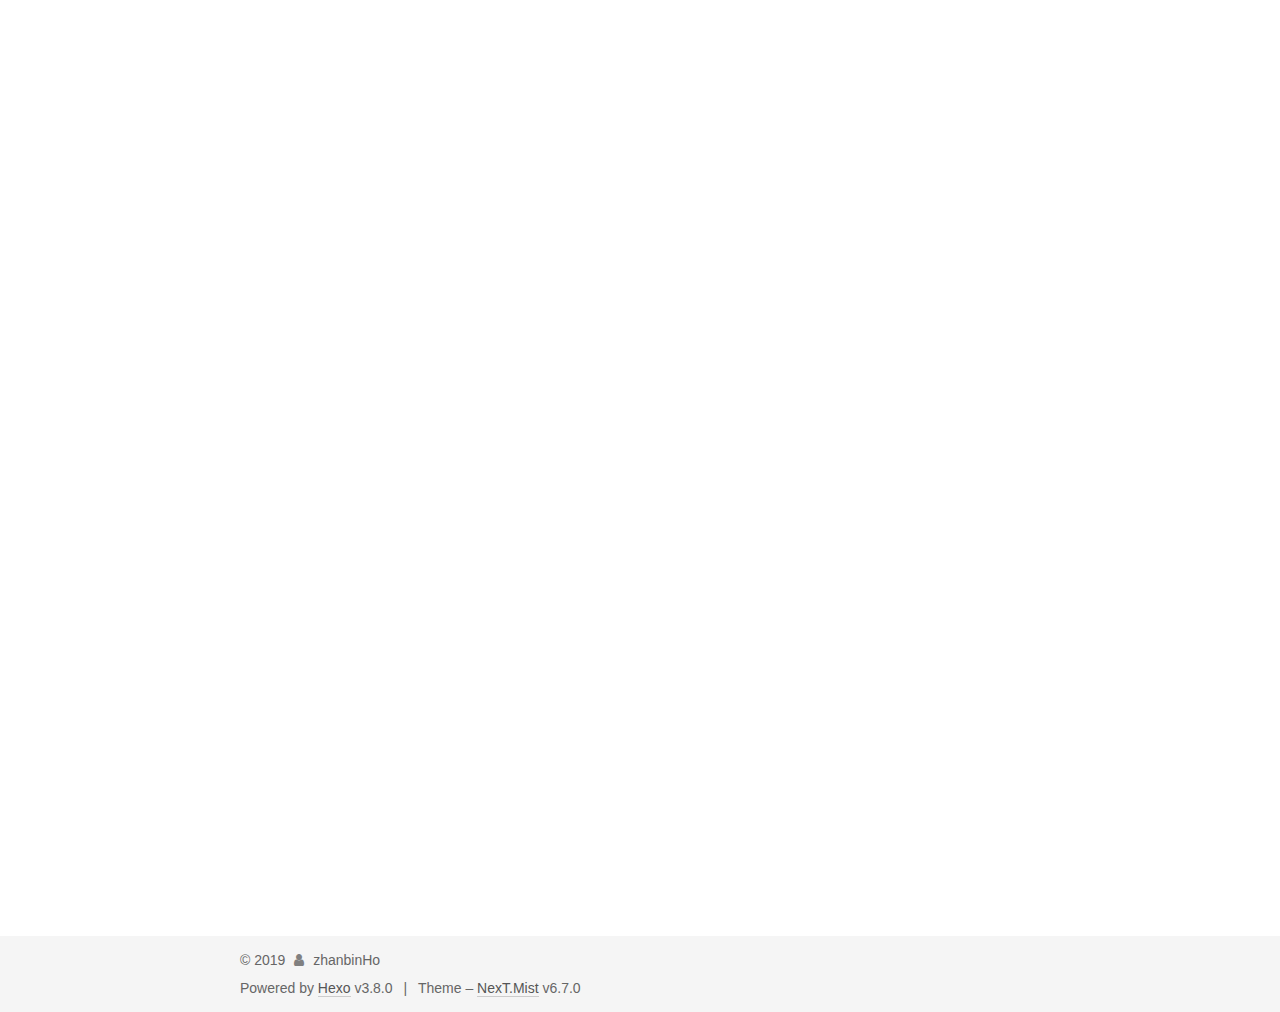
<file: 2019/01/10/deploy/index.html>
<!DOCTYPE html>












  


<html class="theme-next mist use-motion" lang="zh-Hans">
<head><meta name="generator" content="Hexo 3.8.0">
  <meta charset="UTF-8">
<meta http-equiv="X-UA-Compatible" content="IE=edge">
<meta name="viewport" content="width=device-width, initial-scale=1, maximum-scale=2">
<meta name="theme-color" content="#222">


























<link rel="stylesheet" href="/lib/font-awesome/css/font-awesome.min.css?v=4.6.2">

<link rel="stylesheet" href="/css/main.css?v=6.7.0">


  <link rel="apple-touch-icon" sizes="180x180" href="/images/apple-touch-icon-next.png?v=6.7.0">


  <link rel="icon" type="image/png" sizes="32x32" href="/images/favicon-32x32-next.png?v=6.7.0">


  <link rel="icon" type="image/png" sizes="16x16" href="/images/favicon-16x16-next.png?v=6.7.0">


  <link rel="mask-icon" href="/images/logo.svg?v=6.7.0" color="#222">







<script id="hexo.configurations">
  var NexT = window.NexT || {};
  var CONFIG = {
    root: '/',
    scheme: 'Mist',
    version: '6.7.0',
    sidebar: {"position":"left","display":"post","offset":12,"b2t":false,"scrollpercent":false,"onmobile":false},
    fancybox: false,
    fastclick: false,
    lazyload: false,
    tabs: true,
    motion: {"enable":true,"async":false,"transition":{"post_block":"fadeIn","post_header":"slideDownIn","post_body":"slideDownIn","coll_header":"slideLeftIn","sidebar":"slideUpIn"}},
    algolia: {
      applicationID: '',
      apiKey: '',
      indexName: '',
      hits: {"per_page":10},
      labels: {"input_placeholder":"Search for Posts","hits_empty":"We didn't find any results for the search: ${query}","hits_stats":"${hits} results found in ${time} ms"}
    }
  };
</script>


  




  <meta name="description" content="前言公司的开发团队主要分前端，后端，测试。围绕这一个大的项目进行开发工作。之前只有两个环境dev和release。dev用于日常的开发测试，release是线上生产环境。随着业务的发展，有几个问题很快地暴露了出来。一个是dev作为开发和测试环境的集合，经常会出现测试同学和开发同学代码的互相覆盖；一个是线上的机器随着业务的庞大而增多。这时候，重构开发流程，构建代码自动部署的系统是我们迫在眉睫的任务。">
<meta property="og:type" content="article">
<meta property="og:title" content="发布系统">
<meta property="og:url" content="http://yoursite.com/2019/01/10/deploy/index.html">
<meta property="og:site_name" content="blog">
<meta property="og:description" content="前言公司的开发团队主要分前端，后端，测试。围绕这一个大的项目进行开发工作。之前只有两个环境dev和release。dev用于日常的开发测试，release是线上生产环境。随着业务的发展，有几个问题很快地暴露了出来。一个是dev作为开发和测试环境的集合，经常会出现测试同学和开发同学代码的互相覆盖；一个是线上的机器随着业务的庞大而增多。这时候，重构开发流程，构建代码自动部署的系统是我们迫在眉睫的任务。">
<meta property="og:locale" content="zh-Hans">
<meta property="og:image" content="http://yoursite.com/2019/01/10/deploy/gitflow_v2.png">
<meta property="og:image" content="http://yoursite.com/2019/01/10/deploy/test.png">
<meta property="og:image" content="http://yoursite.com/2019/01/10/deploy/task.png">
<meta property="og:updated_time" content="2019-01-10T05:20:03.505Z">
<meta name="twitter:card" content="summary">
<meta name="twitter:title" content="发布系统">
<meta name="twitter:description" content="前言公司的开发团队主要分前端，后端，测试。围绕这一个大的项目进行开发工作。之前只有两个环境dev和release。dev用于日常的开发测试，release是线上生产环境。随着业务的发展，有几个问题很快地暴露了出来。一个是dev作为开发和测试环境的集合，经常会出现测试同学和开发同学代码的互相覆盖；一个是线上的机器随着业务的庞大而增多。这时候，重构开发流程，构建代码自动部署的系统是我们迫在眉睫的任务。">
<meta name="twitter:image" content="http://yoursite.com/2019/01/10/deploy/gitflow_v2.png">






  <link rel="canonical" href="http://yoursite.com/2019/01/10/deploy/">



<script id="page.configurations">
  CONFIG.page = {
    sidebar: "",
  };
</script>

  <title>发布系统 | blog</title>
  












  <noscript>
  <style>
  .use-motion .motion-element,
  .use-motion .brand,
  .use-motion .menu-item,
  .sidebar-inner,
  .use-motion .post-block,
  .use-motion .pagination,
  .use-motion .comments,
  .use-motion .post-header,
  .use-motion .post-body,
  .use-motion .collection-title { opacity: initial; }

  .use-motion .logo,
  .use-motion .site-title,
  .use-motion .site-subtitle {
    opacity: initial;
    top: initial;
  }

  .use-motion .logo-line-before i { left: initial; }
  .use-motion .logo-line-after i { right: initial; }
  </style>
</noscript>

</head>

<body itemscope="" itemtype="http://schema.org/WebPage" lang="zh-Hans">

  
  
    
  

  <div class="container sidebar-position-left page-post-detail">
    <div class="headband"></div>

    <header id="header" class="header" itemscope="" itemtype="http://schema.org/WPHeader">
      <div class="header-inner"><div class="site-brand-wrapper">
  <div class="site-meta">
    

    <div class="custom-logo-site-title">
      <a href="/" class="brand" rel="start">
        <span class="logo-line-before"><i></i></span>
        <span class="site-title">blog</span>
        <span class="logo-line-after"><i></i></span>
      </a>
    </div>
    
    
  </div>

  <div class="site-nav-toggle">
    <button aria-label="Toggle navigation bar">
      <span class="btn-bar"></span>
      <span class="btn-bar"></span>
      <span class="btn-bar"></span>
    </button>
  </div>
</div>



<nav class="site-nav">
  
    <ul id="menu" class="menu">
      
        
        
        
          
          <li class="menu-item menu-item-home">

    
    
    
      
    

    

    <a href="/" rel="section"><i class="menu-item-icon fa fa-fw fa-home"></i> <br>Home</a>

  </li>
        
        
        
          
          <li class="menu-item menu-item-archives">

    
    
    
      
    

    

    <a href="/archives/" rel="section"><i class="menu-item-icon fa fa-fw fa-archive"></i> <br>Archives</a>

  </li>

      
      
    </ul>
  

  
    

  

  
</nav>



  



</div>
    </header>

    


    <main id="main" class="main">
      <div class="main-inner">
        <div class="content-wrap">
          
          <div id="content" class="content">
            

  <div id="posts" class="posts-expand">
    

  

  
  
  

  

  <article class="post post-type-normal" itemscope="" itemtype="http://schema.org/Article">
  
  
  
  <div class="post-block">
    <link itemprop="mainEntityOfPage" href="http://yoursite.com/2019/01/10/deploy/">

    <span hidden itemprop="author" itemscope="" itemtype="http://schema.org/Person">
      <meta itemprop="name" content="zhanbinHo">
      <meta itemprop="description" content="">
      <meta itemprop="image" content="/images/avatar.gif">
    </span>

    <span hidden itemprop="publisher" itemscope="" itemtype="http://schema.org/Organization">
      <meta itemprop="name" content="blog">
    </span>

    
      <header class="post-header">

        
        
          <h1 class="post-title" itemprop="name headline">发布系统

              
            
          </h1>
        

        <div class="post-meta">
          <span class="post-time">

            
            
            

            
              <span class="post-meta-item-icon">
                <i class="fa fa-calendar-o"></i>
              </span>
              
                <span class="post-meta-item-text">Posted on</span>
              

              
                
              

              <time title="Created: 2019-01-10 13:20:03" itemprop="dateCreated datePublished" datetime="2019-01-10T13:20:03+08:00">2019-01-10</time>
            

            
          </span>

          

          
            
          

          
          

          

          

          

        </div>
      </header>
    

    
    
    
    <div class="post-body" itemprop="articleBody">

      
      

      
        <h2 id="前言"><a href="#前言" class="headerlink" title="前言"></a>前言</h2><p>公司的开发团队主要分前端，后端，测试。围绕这一个大的项目进行开发工作。之前只有两个环境dev和release。<br>dev用于日常的开发测试，release是线上生产环境。随着业务的发展，有几个问题很快地暴露了出来。一个是dev<br>作为开发和测试环境的集合，经常会出现测试同学和开发同学代码的互相覆盖；一个是线上的机器随着业务的庞大而增多。<br>这时候，重构开发流程，构建代码自动部署的系统是我们迫在眉睫的任务。</p>
<h2 id="系统介绍"><a href="#系统介绍" class="headerlink" title="系统介绍"></a>系统介绍</h2><p>本系统主要包括代码仓库模块，开发流程模块，代码发布部署模块。</p>
<h3 id="代码仓库模块"><a href="#代码仓库模块" class="headerlink" title="代码仓库模块"></a>代码仓库模块</h3><p>基于我们需要灵活的分支开发特性，我们摒弃了传统的SVN的，选择了比较有优势的Git作为代码版本管理工具。自然而然<br>我们也选择了开源的Gitlab作为版本管理系统，实现一个自托管的Git项目仓库。<br>安装使用教程可以参考<a href="https://about.gitlab.com/install/" target="_blank" rel="noopener">Gitlab官网</a></p>
<h3 id="开发流程模块"><a href="#开发流程模块" class="headerlink" title="开发流程模块"></a>开发流程模块</h3><p>基于Git的软件项目开发管理模型，业内比较成熟的有Git Flow，Github Flow。但是我们并没有直接套用这两套<br>标准，而是基于Git灵活的分支开发特点，结合我们本身的人员架构和开发习惯进行因地制宜，设计了一套适合自己的<br>分支开发模型。<br><img src="/2019/01/10/deploy/gitflow_v2.png" alt="git开发时序图">  </p>
<ul>
<li>该模型包括四个类型分支，功能分支(Featrue),测试分支(Beta),预发布分支(Gamma),生产分支(Master)</li>
<li>面对新需求，开发同学会基于最新的Master分支创建一个功能分支Featrue，进行功能开发–&gt;开发完毕–&gt;转测</li>
<li>普通开发同学没有合并到其他三大分支的权限，测试同学与TeamLeader具备这些能力。</li>
<li>测试同学依次将功能分支合并Beta分支,发布到对应环境进行验证，接着就是Gamma，最后就是Master。</li>
<li>紧急的bugfix分支也算是一种功能分支，路程与普通的功能分支一样</li>
<li>如果合并分支时出现冲突，则测试同学退回功能分支给对应的开发同学，待开发的TeamLeader处理完冲突，再转测</li>
</ul>
<h3 id="代码发布部署模块"><a href="#代码发布部署模块" class="headerlink" title="代码发布部署模块"></a>代码发布部署模块</h3><h4 id="代码部署设计"><a href="#代码部署设计" class="headerlink" title="代码部署设计"></a>代码部署设计</h4><p>对应着测试分支(Beta)，预发布分支(Gamma)，生产分支(Master)，所以有测试环境，预发布环境，生产环境<br>接下来需要处理的就是怎样将对应分支的代码发布到相对应的机器环境上。<br><img src="/2019/01/10/deploy/test.png" alt="代码部署流程图"><br>下面以Beta环境结合上图，就<strong>代码部署流程</strong>进行详细介绍:  </p>
<ol>
<li>步骤一</li>
<li>步骤二</li>
<li>步骤三</li>
</ol>
<h4 id="发布任务管理"><a href="#发布任务管理" class="headerlink" title="发布任务管理"></a>发布任务管理</h4><p>该系统有两个核心的操作。一个是合并分支，一个发布代码。这两个步骤都由测试同学操作，所以我们将这两个操作封装成任务进行权限收归与管控。<br>所以我们需要一个任务管理后台(如下图)，方便测试同学进行任务操作。<br><img src="/2019/01/10/deploy/task.png" alt="任务管理后台"></p>
<h3 id="遇到的问题"><a href="#遇到的问题" class="headerlink" title="遇到的问题"></a>遇到的问题</h3><ol>
<li>问题一</li>
<li>问题二</li>
<li>问题三</li>
</ol>
<h2 id="总结"><a href="#总结" class="headerlink" title="总结"></a>总结</h2><p>根据该系统的设计，我们可以看出。在开发流程中，分工比较明确。开发同学只需要拉取分支，开发功能；测试同学需要合并分支，发布代码，测试功能；teamleader则需要负责冲突解决。<br>总的来说，从实践结果来看，该发布系统的功能达到了我们的预期。</p>

      
    </div>

    

    
    
    

    

    
      
    
    

    

    <footer class="post-footer">
      

      
      
      

      
        <div class="post-nav">
          <div class="post-nav-next post-nav-item">
            
              <a href="/2019/01/10/hello-world/" rel="next" title="Hello World">
                <i class="fa fa-chevron-left"></i> Hello World
              </a>
            
          </div>

          <span class="post-nav-divider"></span>

          <div class="post-nav-prev post-nav-item">
            
          </div>
        </div>
      

      
      
    </footer>
  </div>
  
  
  
  </article>


  </div>


          </div>
          

  



        </div>
        
          
  
  <div class="sidebar-toggle">
    <div class="sidebar-toggle-line-wrap">
      <span class="sidebar-toggle-line sidebar-toggle-line-first"></span>
      <span class="sidebar-toggle-line sidebar-toggle-line-middle"></span>
      <span class="sidebar-toggle-line sidebar-toggle-line-last"></span>
    </div>
  </div>

  <aside id="sidebar" class="sidebar">
    
    <div class="sidebar-inner">

      

      
        <ul class="sidebar-nav motion-element">
          <li class="sidebar-nav-toc sidebar-nav-active" data-target="post-toc-wrap">
            Table of Contents
          </li>
          <li class="sidebar-nav-overview" data-target="site-overview-wrap">
            Overview
          </li>
        </ul>
      

      <div class="site-overview-wrap sidebar-panel">
        <div class="site-overview">
          <div class="site-author motion-element" itemprop="author" itemscope="" itemtype="http://schema.org/Person">
            
              <p class="site-author-name" itemprop="name">zhanbinHo</p>
              <p class="site-description motion-element" itemprop="description"></p>
          </div>

          
            <nav class="site-state motion-element">
              
                <div class="site-state-item site-state-posts">
                
                  <a href="/archives/">
                
                    <span class="site-state-item-count">2</span>
                    <span class="site-state-item-name">posts</span>
                  </a>
                </div>
              

              

              
            </nav>
          

          

          

          

          
          

          
            
          
          

        </div>
      </div>

      
      <!--noindex-->
        <div class="post-toc-wrap motion-element sidebar-panel sidebar-panel-active">
          <div class="post-toc">

            
            
            
            

            
              <div class="post-toc-content"><ol class="nav"><li class="nav-item nav-level-2"><a class="nav-link" href="#前言"><span class="nav-number">1.</span> <span class="nav-text">前言</span></a></li><li class="nav-item nav-level-2"><a class="nav-link" href="#系统介绍"><span class="nav-number">2.</span> <span class="nav-text">系统介绍</span></a><ol class="nav-child"><li class="nav-item nav-level-3"><a class="nav-link" href="#代码仓库模块"><span class="nav-number">2.1.</span> <span class="nav-text">代码仓库模块</span></a></li><li class="nav-item nav-level-3"><a class="nav-link" href="#开发流程模块"><span class="nav-number">2.2.</span> <span class="nav-text">开发流程模块</span></a></li><li class="nav-item nav-level-3"><a class="nav-link" href="#代码发布部署模块"><span class="nav-number">2.3.</span> <span class="nav-text">代码发布部署模块</span></a><ol class="nav-child"><li class="nav-item nav-level-4"><a class="nav-link" href="#代码部署设计"><span class="nav-number">2.3.1.</span> <span class="nav-text">代码部署设计</span></a></li><li class="nav-item nav-level-4"><a class="nav-link" href="#发布任务管理"><span class="nav-number">2.3.2.</span> <span class="nav-text">发布任务管理</span></a></li></ol></li><li class="nav-item nav-level-3"><a class="nav-link" href="#遇到的问题"><span class="nav-number">2.4.</span> <span class="nav-text">遇到的问题</span></a></li></ol></li><li class="nav-item nav-level-2"><a class="nav-link" href="#总结"><span class="nav-number">3.</span> <span class="nav-text">总结</span></a></li></ol></div>
            

          </div>
        </div>
      <!--/noindex-->
      

      

    </div>
  </aside>


        
      </div>
    </main>

    <footer id="footer" class="footer">
      <div class="footer-inner">
        <div class="copyright">&copy; <span itemprop="copyrightYear">2019</span>
  <span class="with-love" id="animate">
    <i class="fa fa-user"></i>
  </span>
  <span class="author" itemprop="copyrightHolder">zhanbinHo</span>

  

  
</div>


  <div class="powered-by">Powered by <a href="https://hexo.io" class="theme-link" rel="noopener" target="_blank">Hexo</a> v3.8.0</div>



  <span class="post-meta-divider">|</span>



  <div class="theme-info">Theme – <a href="https://theme-next.org" class="theme-link" rel="noopener" target="_blank">NexT.Mist</a> v6.7.0</div>




        








        
      </div>
    </footer>

    
      <div class="back-to-top">
        <i class="fa fa-arrow-up"></i>
        
      </div>
    

    

    

    
  </div>

  

<script>
  if (Object.prototype.toString.call(window.Promise) !== '[object Function]') {
    window.Promise = null;
  }
</script>


























  
  <script src="/lib/jquery/index.js?v=2.1.3"></script>

  
  <script src="/lib/velocity/velocity.min.js?v=1.2.1"></script>

  
  <script src="/lib/velocity/velocity.ui.min.js?v=1.2.1"></script>


  


  <script src="/js/src/utils.js?v=6.7.0"></script>

  <script src="/js/src/motion.js?v=6.7.0"></script>



  
  

  
  <script src="/js/src/scrollspy.js?v=6.7.0"></script>
<script src="/js/src/post-details.js?v=6.7.0"></script>



  


  <script src="/js/src/bootstrap.js?v=6.7.0"></script>



  
  





  





  

  

  

  

  

  

  

  

  

  

  

  

  

</body>
</html>
</file>
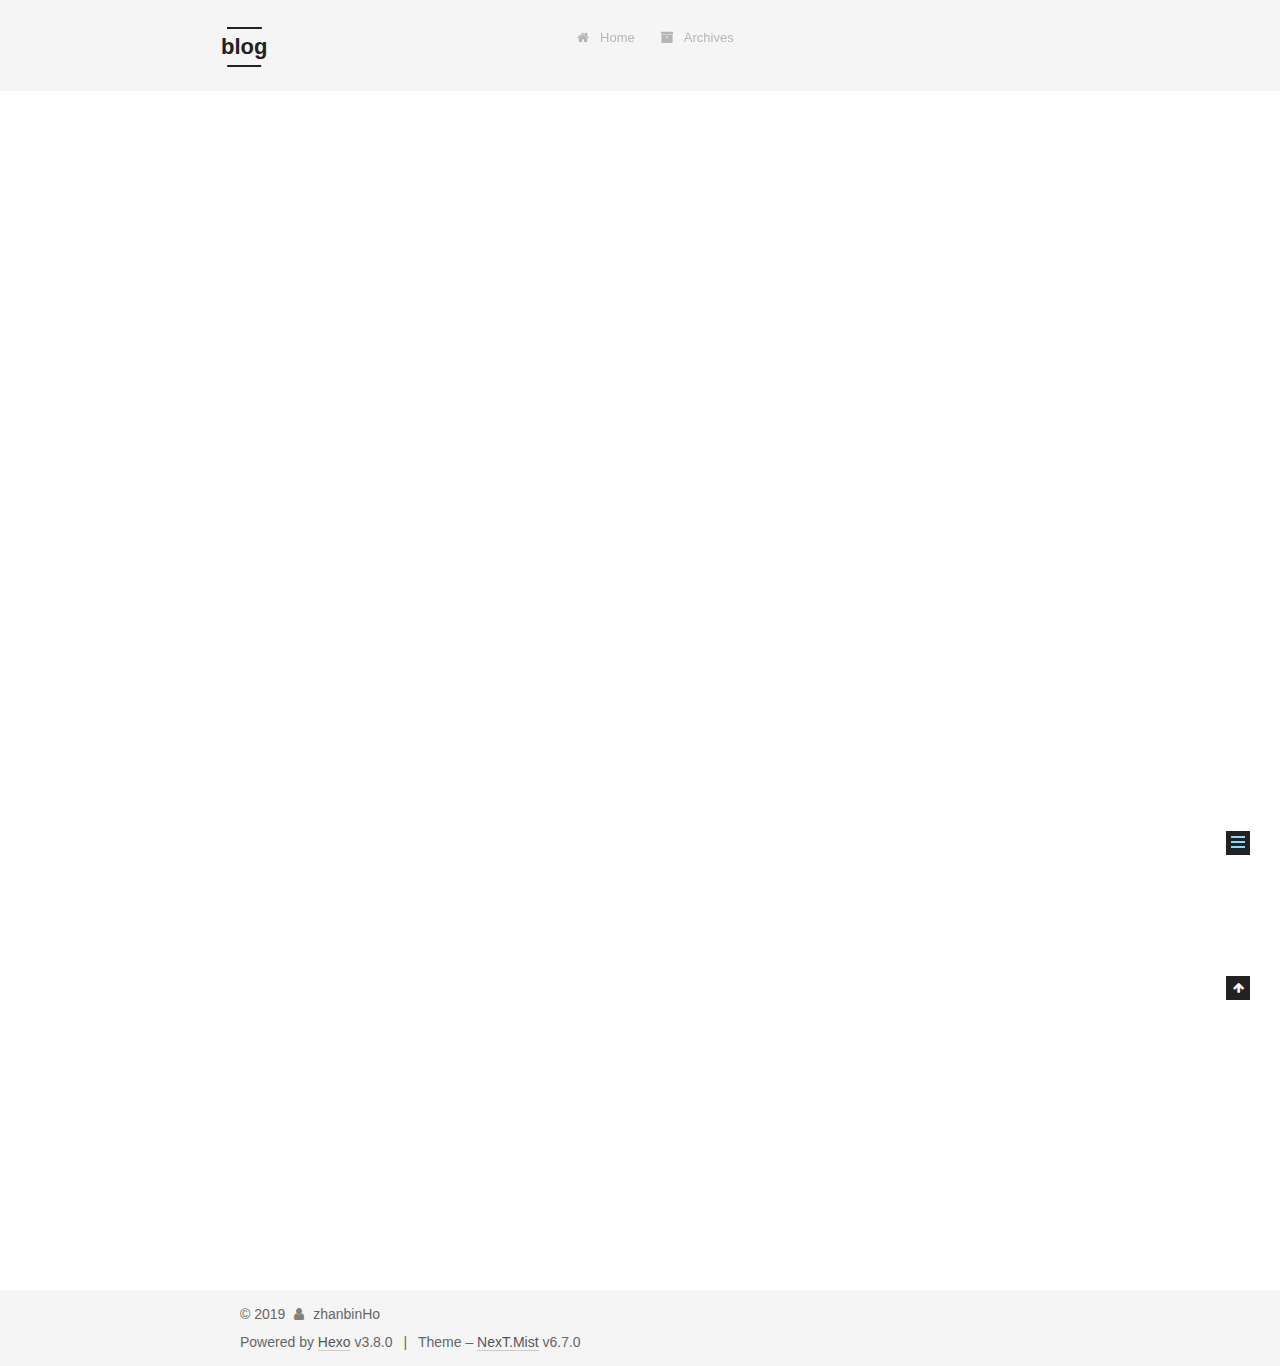
<file: 2019/01/10/hello-world/index.html>
<!DOCTYPE html>












  


<html class="theme-next mist use-motion" lang="zh-Hans">
<head><meta name="generator" content="Hexo 3.8.0">
  <meta charset="UTF-8">
<meta http-equiv="X-UA-Compatible" content="IE=edge">
<meta name="viewport" content="width=device-width, initial-scale=1, maximum-scale=2">
<meta name="theme-color" content="#222">


























<link rel="stylesheet" href="/lib/font-awesome/css/font-awesome.min.css?v=4.6.2">

<link rel="stylesheet" href="/css/main.css?v=6.7.0">


  <link rel="apple-touch-icon" sizes="180x180" href="/images/apple-touch-icon-next.png?v=6.7.0">


  <link rel="icon" type="image/png" sizes="32x32" href="/images/favicon-32x32-next.png?v=6.7.0">


  <link rel="icon" type="image/png" sizes="16x16" href="/images/favicon-16x16-next.png?v=6.7.0">


  <link rel="mask-icon" href="/images/logo.svg?v=6.7.0" color="#222">







<script id="hexo.configurations">
  var NexT = window.NexT || {};
  var CONFIG = {
    root: '/',
    scheme: 'Mist',
    version: '6.7.0',
    sidebar: {"position":"left","display":"post","offset":12,"b2t":false,"scrollpercent":false,"onmobile":false},
    fancybox: false,
    fastclick: false,
    lazyload: false,
    tabs: true,
    motion: {"enable":true,"async":false,"transition":{"post_block":"fadeIn","post_header":"slideDownIn","post_body":"slideDownIn","coll_header":"slideLeftIn","sidebar":"slideUpIn"}},
    algolia: {
      applicationID: '',
      apiKey: '',
      indexName: '',
      hits: {"per_page":10},
      labels: {"input_placeholder":"Search for Posts","hits_empty":"We didn't find any results for the search: ${query}","hits_stats":"${hits} results found in ${time} ms"}
    }
  };
</script>


  




  <meta name="description" content="Welcome to Hexo! This is your very first post. Check documentation for more info. If you get any problems when using Hexo, you can find the answer in troubleshooting or you can ask me on GitHub. Quick">
<meta property="og:type" content="article">
<meta property="og:title" content="Hello World">
<meta property="og:url" content="http://yoursite.com/2019/01/10/hello-world/index.html">
<meta property="og:site_name" content="blog">
<meta property="og:description" content="Welcome to Hexo! This is your very first post. Check documentation for more info. If you get any problems when using Hexo, you can find the answer in troubleshooting or you can ask me on GitHub. Quick">
<meta property="og:locale" content="zh-Hans">
<meta property="og:updated_time" content="2019-01-10T03:16:19.576Z">
<meta name="twitter:card" content="summary">
<meta name="twitter:title" content="Hello World">
<meta name="twitter:description" content="Welcome to Hexo! This is your very first post. Check documentation for more info. If you get any problems when using Hexo, you can find the answer in troubleshooting or you can ask me on GitHub. Quick">






  <link rel="canonical" href="http://yoursite.com/2019/01/10/hello-world/">



<script id="page.configurations">
  CONFIG.page = {
    sidebar: "",
  };
</script>

  <title>Hello World | blog</title>
  












  <noscript>
  <style>
  .use-motion .motion-element,
  .use-motion .brand,
  .use-motion .menu-item,
  .sidebar-inner,
  .use-motion .post-block,
  .use-motion .pagination,
  .use-motion .comments,
  .use-motion .post-header,
  .use-motion .post-body,
  .use-motion .collection-title { opacity: initial; }

  .use-motion .logo,
  .use-motion .site-title,
  .use-motion .site-subtitle {
    opacity: initial;
    top: initial;
  }

  .use-motion .logo-line-before i { left: initial; }
  .use-motion .logo-line-after i { right: initial; }
  </style>
</noscript>

</head>

<body itemscope="" itemtype="http://schema.org/WebPage" lang="zh-Hans">

  
  
    
  

  <div class="container sidebar-position-left page-post-detail">
    <div class="headband"></div>

    <header id="header" class="header" itemscope="" itemtype="http://schema.org/WPHeader">
      <div class="header-inner"><div class="site-brand-wrapper">
  <div class="site-meta">
    

    <div class="custom-logo-site-title">
      <a href="/" class="brand" rel="start">
        <span class="logo-line-before"><i></i></span>
        <span class="site-title">blog</span>
        <span class="logo-line-after"><i></i></span>
      </a>
    </div>
    
    
  </div>

  <div class="site-nav-toggle">
    <button aria-label="Toggle navigation bar">
      <span class="btn-bar"></span>
      <span class="btn-bar"></span>
      <span class="btn-bar"></span>
    </button>
  </div>
</div>



<nav class="site-nav">
  
    <ul id="menu" class="menu">
      
        
        
        
          
          <li class="menu-item menu-item-home">

    
    
    
      
    

    

    <a href="/" rel="section"><i class="menu-item-icon fa fa-fw fa-home"></i> <br>Home</a>

  </li>
        
        
        
          
          <li class="menu-item menu-item-archives">

    
    
    
      
    

    

    <a href="/archives/" rel="section"><i class="menu-item-icon fa fa-fw fa-archive"></i> <br>Archives</a>

  </li>

      
      
    </ul>
  

  
    

  

  
</nav>



  



</div>
    </header>

    


    <main id="main" class="main">
      <div class="main-inner">
        <div class="content-wrap">
          
          <div id="content" class="content">
            

  <div id="posts" class="posts-expand">
    

  

  
  
  

  

  <article class="post post-type-normal" itemscope="" itemtype="http://schema.org/Article">
  
  
  
  <div class="post-block">
    <link itemprop="mainEntityOfPage" href="http://yoursite.com/2019/01/10/hello-world/">

    <span hidden itemprop="author" itemscope="" itemtype="http://schema.org/Person">
      <meta itemprop="name" content="zhanbinHo">
      <meta itemprop="description" content="">
      <meta itemprop="image" content="/images/avatar.gif">
    </span>

    <span hidden itemprop="publisher" itemscope="" itemtype="http://schema.org/Organization">
      <meta itemprop="name" content="blog">
    </span>

    
      <header class="post-header">

        
        
          <h1 class="post-title" itemprop="name headline">Hello World

              
            
          </h1>
        

        <div class="post-meta">
          <span class="post-time">

            
            
            

            
              <span class="post-meta-item-icon">
                <i class="fa fa-calendar-o"></i>
              </span>
              
                <span class="post-meta-item-text">Posted on</span>
              

              
                
              

              <time title="Created: 2019-01-10 11:16:19" itemprop="dateCreated datePublished" datetime="2019-01-10T11:16:19+08:00">2019-01-10</time>
            

            
          </span>

          

          
            
          

          
          

          

          

          

        </div>
      </header>
    

    
    
    
    <div class="post-body" itemprop="articleBody">

      
      

      
        <p>Welcome to <a href="https://hexo.io/" target="_blank" rel="noopener">Hexo</a>! This is your very first post. Check <a href="https://hexo.io/docs/" target="_blank" rel="noopener">documentation</a> for more info. If you get any problems when using Hexo, you can find the answer in <a href="https://hexo.io/docs/troubleshooting.html" target="_blank" rel="noopener">troubleshooting</a> or you can ask me on <a href="https://github.com/hexojs/hexo/issues" target="_blank" rel="noopener">GitHub</a>.</p>
<h2 id="Quick-Start"><a href="#Quick-Start" class="headerlink" title="Quick Start"></a>Quick Start</h2><h3 id="Create-a-new-post"><a href="#Create-a-new-post" class="headerlink" title="Create a new post"></a>Create a new post</h3><figure class="highlight bash"><table><tr><td class="gutter"><pre><span class="line">1</span><br></pre></td><td class="code"><pre><span class="line">$ hexo new <span class="string">"My New Post"</span></span><br></pre></td></tr></table></figure>
<p>More info: <a href="https://hexo.io/docs/writing.html" target="_blank" rel="noopener">Writing</a></p>
<h3 id="Run-server"><a href="#Run-server" class="headerlink" title="Run server"></a>Run server</h3><figure class="highlight bash"><table><tr><td class="gutter"><pre><span class="line">1</span><br></pre></td><td class="code"><pre><span class="line">$ hexo server</span><br></pre></td></tr></table></figure>
<p>More info: <a href="https://hexo.io/docs/server.html" target="_blank" rel="noopener">Server</a></p>
<h3 id="Generate-static-files"><a href="#Generate-static-files" class="headerlink" title="Generate static files"></a>Generate static files</h3><figure class="highlight bash"><table><tr><td class="gutter"><pre><span class="line">1</span><br></pre></td><td class="code"><pre><span class="line">$ hexo generate</span><br></pre></td></tr></table></figure>
<p>More info: <a href="https://hexo.io/docs/generating.html" target="_blank" rel="noopener">Generating</a></p>
<h3 id="Deploy-to-remote-sites"><a href="#Deploy-to-remote-sites" class="headerlink" title="Deploy to remote sites"></a>Deploy to remote sites</h3><figure class="highlight bash"><table><tr><td class="gutter"><pre><span class="line">1</span><br></pre></td><td class="code"><pre><span class="line">$ hexo deploy</span><br></pre></td></tr></table></figure>
<p>More info: <a href="https://hexo.io/docs/deployment.html" target="_blank" rel="noopener">Deployment</a></p>

      
    </div>

    

    
    
    

    

    
      
    
    

    

    <footer class="post-footer">
      

      
      
      

      
        <div class="post-nav">
          <div class="post-nav-next post-nav-item">
            
          </div>

          <span class="post-nav-divider"></span>

          <div class="post-nav-prev post-nav-item">
            
              <a href="/2019/01/18/deploy/" rel="prev" title="小雨伞发布系统演化之路">
                小雨伞发布系统演化之路 <i class="fa fa-chevron-right"></i>
              </a>
            
          </div>
        </div>
      

      
      
    </footer>
  </div>
  
  
  
  </article>


  </div>


          </div>
          

  



        </div>
        
          
  
  <div class="sidebar-toggle">
    <div class="sidebar-toggle-line-wrap">
      <span class="sidebar-toggle-line sidebar-toggle-line-first"></span>
      <span class="sidebar-toggle-line sidebar-toggle-line-middle"></span>
      <span class="sidebar-toggle-line sidebar-toggle-line-last"></span>
    </div>
  </div>

  <aside id="sidebar" class="sidebar">
    
    <div class="sidebar-inner">

      

      
        <ul class="sidebar-nav motion-element">
          <li class="sidebar-nav-toc sidebar-nav-active" data-target="post-toc-wrap">
            Table of Contents
          </li>
          <li class="sidebar-nav-overview" data-target="site-overview-wrap">
            Overview
          </li>
        </ul>
      

      <div class="site-overview-wrap sidebar-panel">
        <div class="site-overview">
          <div class="site-author motion-element" itemprop="author" itemscope="" itemtype="http://schema.org/Person">
            
              <p class="site-author-name" itemprop="name">zhanbinHo</p>
              <p class="site-description motion-element" itemprop="description"></p>
          </div>

          
            <nav class="site-state motion-element">
              
                <div class="site-state-item site-state-posts">
                
                  <a href="/archives/">
                
                    <span class="site-state-item-count">2</span>
                    <span class="site-state-item-name">posts</span>
                  </a>
                </div>
              

              

              
            </nav>
          

          

          

          

          
          

          
            
          
          

        </div>
      </div>

      
      <!--noindex-->
        <div class="post-toc-wrap motion-element sidebar-panel sidebar-panel-active">
          <div class="post-toc">

            
            
            
            

            
              <div class="post-toc-content"><ol class="nav"><li class="nav-item nav-level-2"><a class="nav-link" href="#Quick-Start"><span class="nav-number">1.</span> <span class="nav-text">Quick Start</span></a><ol class="nav-child"><li class="nav-item nav-level-3"><a class="nav-link" href="#Create-a-new-post"><span class="nav-number">1.1.</span> <span class="nav-text">Create a new post</span></a></li><li class="nav-item nav-level-3"><a class="nav-link" href="#Run-server"><span class="nav-number">1.2.</span> <span class="nav-text">Run server</span></a></li><li class="nav-item nav-level-3"><a class="nav-link" href="#Generate-static-files"><span class="nav-number">1.3.</span> <span class="nav-text">Generate static files</span></a></li><li class="nav-item nav-level-3"><a class="nav-link" href="#Deploy-to-remote-sites"><span class="nav-number">1.4.</span> <span class="nav-text">Deploy to remote sites</span></a></li></ol></li></ol></div>
            

          </div>
        </div>
      <!--/noindex-->
      

      

    </div>
  </aside>


        
      </div>
    </main>

    <footer id="footer" class="footer">
      <div class="footer-inner">
        <div class="copyright">&copy; <span itemprop="copyrightYear">2019</span>
  <span class="with-love" id="animate">
    <i class="fa fa-user"></i>
  </span>
  <span class="author" itemprop="copyrightHolder">zhanbinHo</span>

  

  
</div>


  <div class="powered-by">Powered by <a href="https://hexo.io" class="theme-link" rel="noopener" target="_blank">Hexo</a> v3.8.0</div>



  <span class="post-meta-divider">|</span>



  <div class="theme-info">Theme – <a href="https://theme-next.org" class="theme-link" rel="noopener" target="_blank">NexT.Mist</a> v6.7.0</div>




        








        
      </div>
    </footer>

    
      <div class="back-to-top">
        <i class="fa fa-arrow-up"></i>
        
      </div>
    

    

    

    
  </div>

  

<script>
  if (Object.prototype.toString.call(window.Promise) !== '[object Function]') {
    window.Promise = null;
  }
</script>


























  
  <script src="/lib/jquery/index.js?v=2.1.3"></script>

  
  <script src="/lib/velocity/velocity.min.js?v=1.2.1"></script>

  
  <script src="/lib/velocity/velocity.ui.min.js?v=1.2.1"></script>


  


  <script src="/js/src/utils.js?v=6.7.0"></script>

  <script src="/js/src/motion.js?v=6.7.0"></script>



  
  

  
  <script src="/js/src/scrollspy.js?v=6.7.0"></script>
<script src="/js/src/post-details.js?v=6.7.0"></script>



  


  <script src="/js/src/bootstrap.js?v=6.7.0"></script>



  
  





  





  

  

  

  

  

  

  

  

  

  

  

  

  

</body>
</html>
</file>
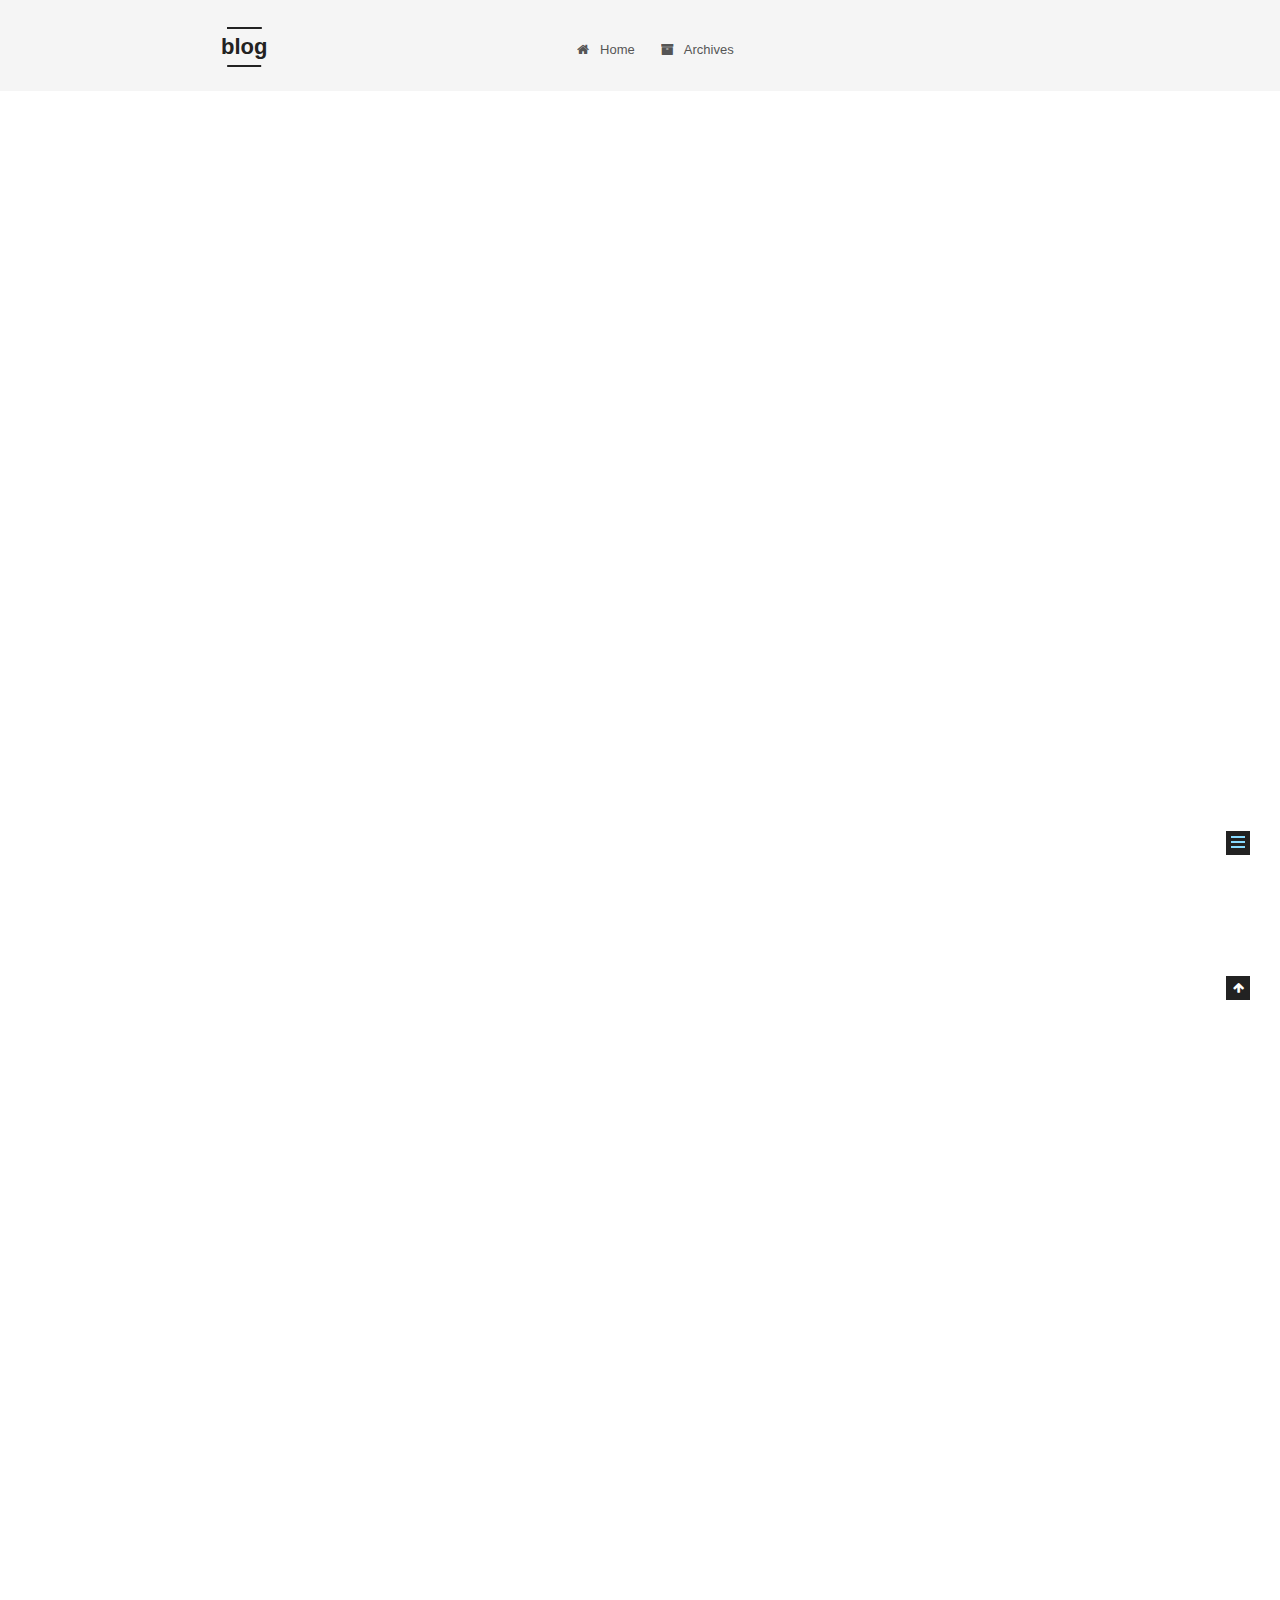
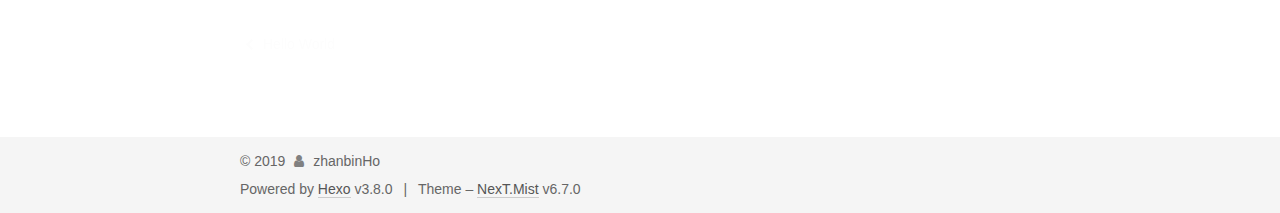
<file: 2019/01/14/deploy/index.html>
<!DOCTYPE html>












  


<html class="theme-next mist use-motion" lang="zh-Hans">
<head><meta name="generator" content="Hexo 3.8.0">
  <meta charset="UTF-8">
<meta http-equiv="X-UA-Compatible" content="IE=edge">
<meta name="viewport" content="width=device-width, initial-scale=1, maximum-scale=2">
<meta name="theme-color" content="#222">


























<link rel="stylesheet" href="/lib/font-awesome/css/font-awesome.min.css?v=4.6.2">

<link rel="stylesheet" href="/css/main.css?v=6.7.0">


  <link rel="apple-touch-icon" sizes="180x180" href="/images/apple-touch-icon-next.png?v=6.7.0">


  <link rel="icon" type="image/png" sizes="32x32" href="/images/favicon-32x32-next.png?v=6.7.0">


  <link rel="icon" type="image/png" sizes="16x16" href="/images/favicon-16x16-next.png?v=6.7.0">


  <link rel="mask-icon" href="/images/logo.svg?v=6.7.0" color="#222">







<script id="hexo.configurations">
  var NexT = window.NexT || {};
  var CONFIG = {
    root: '/',
    scheme: 'Mist',
    version: '6.7.0',
    sidebar: {"position":"left","display":"post","offset":12,"b2t":false,"scrollpercent":false,"onmobile":false},
    fancybox: false,
    fastclick: false,
    lazyload: false,
    tabs: true,
    motion: {"enable":true,"async":false,"transition":{"post_block":"fadeIn","post_header":"slideDownIn","post_body":"slideDownIn","coll_header":"slideLeftIn","sidebar":"slideUpIn"}},
    algolia: {
      applicationID: '',
      apiKey: '',
      indexName: '',
      hits: {"per_page":10},
      labels: {"input_placeholder":"Search for Posts","hits_empty":"We didn't find any results for the search: ${query}","hits_stats":"${hits} results found in ${time} ms"}
    }
  };
</script>


  




  <meta name="description" content="背景介绍现状公司的开发团队主要分前端，后端，测试。服务器环境有两个，dev用于日常的开发测试，release是线上生产环境。团队基于SVN版本管理工具，围绕这一个大的项目进行开发工作。开发流程大致如下图 痛点问题 SVN与现有的开发流程配合度不高 代码管理不方便。例如一个开发同学同时负责多个功能开发，在发布的时候，需要选择对应的文件进行发布。 分支开发模型不成熟。创建，拉取分支代码的成本高 必须在">
<meta property="og:type" content="article">
<meta property="og:title" content="发布系统">
<meta property="og:url" content="http://yoursite.com/2019/01/14/deploy/index.html">
<meta property="og:site_name" content="blog">
<meta property="og:description" content="背景介绍现状公司的开发团队主要分前端，后端，测试。服务器环境有两个，dev用于日常的开发测试，release是线上生产环境。团队基于SVN版本管理工具，围绕这一个大的项目进行开发工作。开发流程大致如下图 痛点问题 SVN与现有的开发流程配合度不高 代码管理不方便。例如一个开发同学同时负责多个功能开发，在发布的时候，需要选择对应的文件进行发布。 分支开发模型不成熟。创建，拉取分支代码的成本高 必须在">
<meta property="og:locale" content="zh-Hans">
<meta property="og:image" content="http://yoursite.com/2019/01/14/deploy/old_flow.png">
<meta property="og:image" content="http://yoursite.com/2019/01/14/deploy/gitflow_v2.png">
<meta property="og:image" content="http://yoursite.com/2019/01/14/deploy/test.png">
<meta property="og:image" content="http://yoursite.com/2019/01/14/deploy/task_v2.png">
<meta property="og:image" content="http://yoursite.com/2019/01/14/deploy/deploy_flow_v3.png">
<meta property="og:updated_time" content="2019-01-14T10:35:14.236Z">
<meta name="twitter:card" content="summary">
<meta name="twitter:title" content="发布系统">
<meta name="twitter:description" content="背景介绍现状公司的开发团队主要分前端，后端，测试。服务器环境有两个，dev用于日常的开发测试，release是线上生产环境。团队基于SVN版本管理工具，围绕这一个大的项目进行开发工作。开发流程大致如下图 痛点问题 SVN与现有的开发流程配合度不高 代码管理不方便。例如一个开发同学同时负责多个功能开发，在发布的时候，需要选择对应的文件进行发布。 分支开发模型不成熟。创建，拉取分支代码的成本高 必须在">
<meta name="twitter:image" content="http://yoursite.com/2019/01/14/deploy/old_flow.png">






  <link rel="canonical" href="http://yoursite.com/2019/01/14/deploy/">



<script id="page.configurations">
  CONFIG.page = {
    sidebar: "",
  };
</script>

  <title>发布系统 | blog</title>
  












  <noscript>
  <style>
  .use-motion .motion-element,
  .use-motion .brand,
  .use-motion .menu-item,
  .sidebar-inner,
  .use-motion .post-block,
  .use-motion .pagination,
  .use-motion .comments,
  .use-motion .post-header,
  .use-motion .post-body,
  .use-motion .collection-title { opacity: initial; }

  .use-motion .logo,
  .use-motion .site-title,
  .use-motion .site-subtitle {
    opacity: initial;
    top: initial;
  }

  .use-motion .logo-line-before i { left: initial; }
  .use-motion .logo-line-after i { right: initial; }
  </style>
</noscript>

</head>

<body itemscope="" itemtype="http://schema.org/WebPage" lang="zh-Hans">

  
  
    
  

  <div class="container sidebar-position-left page-post-detail">
    <div class="headband"></div>

    <header id="header" class="header" itemscope="" itemtype="http://schema.org/WPHeader">
      <div class="header-inner"><div class="site-brand-wrapper">
  <div class="site-meta">
    

    <div class="custom-logo-site-title">
      <a href="/" class="brand" rel="start">
        <span class="logo-line-before"><i></i></span>
        <span class="site-title">blog</span>
        <span class="logo-line-after"><i></i></span>
      </a>
    </div>
    
    
  </div>

  <div class="site-nav-toggle">
    <button aria-label="Toggle navigation bar">
      <span class="btn-bar"></span>
      <span class="btn-bar"></span>
      <span class="btn-bar"></span>
    </button>
  </div>
</div>



<nav class="site-nav">
  
    <ul id="menu" class="menu">
      
        
        
        
          
          <li class="menu-item menu-item-home">

    
    
    
      
    

    

    <a href="/" rel="section"><i class="menu-item-icon fa fa-fw fa-home"></i> <br>Home</a>

  </li>
        
        
        
          
          <li class="menu-item menu-item-archives">

    
    
    
      
    

    

    <a href="/archives/" rel="section"><i class="menu-item-icon fa fa-fw fa-archive"></i> <br>Archives</a>

  </li>

      
      
    </ul>
  

  
    

  

  
</nav>



  



</div>
    </header>

    


    <main id="main" class="main">
      <div class="main-inner">
        <div class="content-wrap">
          
          <div id="content" class="content">
            

  <div id="posts" class="posts-expand">
    

  

  
  
  

  

  <article class="post post-type-normal" itemscope="" itemtype="http://schema.org/Article">
  
  
  
  <div class="post-block">
    <link itemprop="mainEntityOfPage" href="http://yoursite.com/2019/01/14/deploy/">

    <span hidden itemprop="author" itemscope="" itemtype="http://schema.org/Person">
      <meta itemprop="name" content="zhanbinHo">
      <meta itemprop="description" content="">
      <meta itemprop="image" content="/images/avatar.gif">
    </span>

    <span hidden itemprop="publisher" itemscope="" itemtype="http://schema.org/Organization">
      <meta itemprop="name" content="blog">
    </span>

    
      <header class="post-header">

        
        
          <h1 class="post-title" itemprop="name headline">发布系统

              
            
          </h1>
        

        <div class="post-meta">
          <span class="post-time">

            
            
            

            
              <span class="post-meta-item-icon">
                <i class="fa fa-calendar-o"></i>
              </span>
              
                <span class="post-meta-item-text">Posted on</span>
              

              
                
              

              <time title="Created: 2019-01-14 18:35:14" itemprop="dateCreated datePublished" datetime="2019-01-14T18:35:14+08:00">2019-01-14</time>
            

            
          </span>

          

          
            
          

          
          

          

          

          

        </div>
      </header>
    

    
    
    
    <div class="post-body" itemprop="articleBody">

      
      

      
        <h2 id="背景介绍"><a href="#背景介绍" class="headerlink" title="背景介绍"></a>背景介绍</h2><h3 id="现状"><a href="#现状" class="headerlink" title="现状"></a>现状</h3><p>公司的开发团队主要分前端，后端，测试。服务器环境有两个，dev用于日常的开发测试，release是线上生产环境。团队基于SVN版本管理工具，围绕这一个大的项目进行开发工作。开发流程大致如下图<br><img src="/2019/01/14/deploy/old_flow.png" alt="开发流程_旧"></p>
<h3 id="痛点问题"><a href="#痛点问题" class="headerlink" title="痛点问题"></a>痛点问题</h3><ul>
<li>SVN与现有的开发流程配合度不高<ol>
<li>代码管理不方便。例如一个开发同学同时负责多个功能开发，在发布的时候，需要选择对应的文件进行发布。</li>
<li>分支开发模型不成熟。创建，拉取分支代码的成本高</li>
<li>必须在有网络的情况下工作，本地不能存储代码。</li>
</ol>
</li>
<li>dev环境作为开发和测试环境的集合，经常会出现测试同学和开发同学代码的互相覆盖，影响开发效率；</li>
<li>发布流程没保证串行发布。A同学发布，有可能将B同学的代码一起带出去。</li>
</ul>
<h3 id="方案选择"><a href="#方案选择" class="headerlink" title="方案选择"></a>方案选择</h3><p>就上面暴露出来的问题来看，重构开发流程，构建代码自动部署的功能是我们有必要进行的任务。<br>经过技术调研后，我们发现业界有一个项目比较适合我们。<br><a href="http://www.walle-web.io/" target="_blank" rel="noopener">walle 1.0上线部署</a><br>但是经过我们的技术演练后，发现walle的方案并不是100%适合我们。</p>
<ul>
<li>walle发布都先压缩整个代码，然后传输整个压缩包，我们的代码文件较大，这种全量发布方式对于我们不是很友好。</li>
<li>基于历史原因，我们代码上有些jar包文件需要独立于发布系统，不走版本控制。walle无法实现这一功能。</li>
<li>无法做到增量发布。</li>
<li>walle系统相对庞大，二次开发成本高。</li>
</ul>
<p>所以我们最后决定基于walle系统的基本思想，结合我们现有的流程进行系统设计改进，实现一个更加适合我们的一套流程和系统。  </p>
<h2 id="系统介绍"><a href="#系统介绍" class="headerlink" title="系统介绍"></a>系统介绍</h2><p>本系统主要包括代码仓库模块，开发流程模块，代码发布部署模块。</p>
<h3 id="代码仓库模块"><a href="#代码仓库模块" class="headerlink" title="代码仓库模块"></a>代码仓库模块</h3><p>基于我们需要灵活的分支开发特性，我们摒弃了传统的SVN的，选择了比较有优势的Git作为代码版本管理工具。自然而然我们也选择了开源的Gitlab作为版本管理系统，实现一个自托管的Git项目仓库。<br>安装使用教程可以参考<a href="https://about.gitlab.com/install/" target="_blank" rel="noopener">Gitlab官网</a></p>
<h3 id="开发流程模块"><a href="#开发流程模块" class="headerlink" title="开发流程模块"></a>开发流程模块</h3><p>基于Git的软件项目开发管理模型，业内比较成熟的有Git Flow，Github Flow。但是我们并没有直接套用这两套标准，而是基于Git灵活的分支开发特点，结合我们本身的人员架构和开发习惯进行因地制宜，设计了一套适合自己的分支开发模型。<br><img src="/2019/01/14/deploy/gitflow_v2.png" alt="git开发时序图">  </p>
<ul>
<li>该模型包括四个类型分支，功能分支(Featrue),测试分支(Beta),预发布分支(Gamma),生产分支(Master)</li>
<li>面对新需求，开发同学会基于最新的Master分支创建一个功能分支Featrue，进行功能开发–&gt;开发完毕–&gt;转测</li>
<li>普通开发同学没有合并到其他三大分支的权限，测试同学与TeamLeader具备这些能力。</li>
<li>测试同学依次将功能分支合并Beta分支,发布到对应环境进行验证，接着就是Gamma，最后就是Master。</li>
<li>紧急的bugfix分支也算是一种功能分支，路程与普通的功能分支一样</li>
<li>如果合并分支时出现冲突，则测试同学退回功能分支给对应的开发同学，待开发的TeamLeader处理完冲突，再转测</li>
</ul>
<h3 id="代码发布部署模块"><a href="#代码发布部署模块" class="headerlink" title="代码发布部署模块"></a>代码发布部署模块</h3><p>对应着测试分支(Beta)，预发布分支(Gamma)，生产分支(Master)。我们新增加了测试环境（beta）和预发布环境（gamma）。beta环境的加入解耦了测试环境和开发环境，解决了代码互相覆盖的问题。gamma环境主要是为了保证一个相对接近master环境的环境，同时起到一个double check的效果。</p>
<h4 id="代码部署设计"><a href="#代码部署设计" class="headerlink" title="代码部署设计"></a>代码部署设计</h4><p>接下来需要处理的就是怎样将对应分支的代码发布到相对应的机器环境上。<br><img src="/2019/01/14/deploy/test.png" alt="代码部署流程图"><br>下面以Beta环境结合上图，就<strong>代码部署流程</strong>进行详细介绍:  </p>
<ol start="0">
<li>code存放最新版本的代码，rsync存放上个版本的代码，www存放线上正式版本的代码</li>
<li>在宿主机从gitlab仓库中拉取指定分支，commit_id的代码</li>
<li>通过swoole的异步机制，让各个目标服务器使用rsync命令从宿主机拉取代码。</li>
<li>通过本地rsync来实现新增代码和修改代码的功能。</li>
<li>通过对比前后两个版本的代码来实现删除代码的功能。（独立出删除代码操作，是因为我们有些线上代码文件需要不走git版本管理）</li>
<li>代码文件更新前后还可以进行自定义的前置脚本和后置脚本。  </li>
</ol>
<h4 id="发布任务管理"><a href="#发布任务管理" class="headerlink" title="发布任务管理"></a>发布任务管理</h4><p>该系统有两个核心的操作。一个是合并分支，一个发布代码。这两个步骤都由测试同学操作，我们有必要将这两个操作封装成任务进行权限收归与管控。<br>所以我们需要一个任务管理后台(如下图)，方便测试同学进行任务操作。<br><img src="/2019/01/14/deploy/task_v2.png" alt="任务管理后台">  </p>
<h4 id="发布流程"><a href="#发布流程" class="headerlink" title="发布流程"></a>发布流程</h4><p>结合前面的开发流程和发布任务管理模块，我们的代码发布流程大致如下<br><img src="/2019/01/14/deploy/deploy_flow_v3.png" alt="发布流程">   </p>
<h3 id="遇到的问题"><a href="#遇到的问题" class="headerlink" title="遇到的问题"></a>遇到的问题</h3><ol start="0">
<li><strong>分支合并混乱</strong><br>答：刚开始，团队中的同学对git不熟练，开发过程中会出现将测试分支代码合并到生产分支，影响线上功能。后来通过收归三大分支的合并功能而且通过提示功能分支的超前提交情况(基于master分支)来规避这个问题。</li>
<li><strong>git的日志图谱异常复杂</strong><br>答：由于我们是几十号人一起开发维护一个项目，加上我们会进行将master分支合并到功能分支来TeamLeader分摊解决冲突的压力。<br>所以我们的git log图谱异常复杂。后来在git merge时候加上了–no-ff参数，通过增加冗余的合并日志，有效地得到可读性强的log图谱。</li>
<li><strong>rsync方向性问题</strong><br>答：代码部署的时候我们是使用swoole的异步机制，但是发现如果同时通过宿主机推向各个目标主机，会出现卡死的现象。后通过从各个目标主机拉取宿主机的代码文件解决。</li>
<li><strong>回滚代码</strong><br>答：我们是通过发布指定commit_id的版本来实现进行线上代码回滚的需求。</li>
</ol>
<h2 id="总结"><a href="#总结" class="headerlink" title="总结"></a>总结</h2><p>根据该系统的设计，我们可以看出。在开发流程中，分工比较明确。开发同学只需要拉取分支，开发功能；测试同学需要合并分支，发布代码，测试功能；teamleader则需要负责冲突解决。<br>总的来说，这套基于Git的开发流程和代码部署系统，从实践结果来看，该发布系统的功能达到了我们的预期。</p>

      
    </div>

    

    
    
    

    

    
      
    
    

    

    <footer class="post-footer">
      

      
      
      

      
        <div class="post-nav">
          <div class="post-nav-next post-nav-item">
            
              <a href="/2019/01/10/hello-world/" rel="next" title="Hello World">
                <i class="fa fa-chevron-left"></i> Hello World
              </a>
            
          </div>

          <span class="post-nav-divider"></span>

          <div class="post-nav-prev post-nav-item">
            
          </div>
        </div>
      

      
      
    </footer>
  </div>
  
  
  
  </article>


  </div>


          </div>
          

  



        </div>
        
          
  
  <div class="sidebar-toggle">
    <div class="sidebar-toggle-line-wrap">
      <span class="sidebar-toggle-line sidebar-toggle-line-first"></span>
      <span class="sidebar-toggle-line sidebar-toggle-line-middle"></span>
      <span class="sidebar-toggle-line sidebar-toggle-line-last"></span>
    </div>
  </div>

  <aside id="sidebar" class="sidebar">
    
    <div class="sidebar-inner">

      

      
        <ul class="sidebar-nav motion-element">
          <li class="sidebar-nav-toc sidebar-nav-active" data-target="post-toc-wrap">
            Table of Contents
          </li>
          <li class="sidebar-nav-overview" data-target="site-overview-wrap">
            Overview
          </li>
        </ul>
      

      <div class="site-overview-wrap sidebar-panel">
        <div class="site-overview">
          <div class="site-author motion-element" itemprop="author" itemscope="" itemtype="http://schema.org/Person">
            
              <p class="site-author-name" itemprop="name">zhanbinHo</p>
              <p class="site-description motion-element" itemprop="description"></p>
          </div>

          
            <nav class="site-state motion-element">
              
                <div class="site-state-item site-state-posts">
                
                  <a href="/archives/">
                
                    <span class="site-state-item-count">2</span>
                    <span class="site-state-item-name">posts</span>
                  </a>
                </div>
              

              

              
            </nav>
          

          

          

          

          
          

          
            
          
          

        </div>
      </div>

      
      <!--noindex-->
        <div class="post-toc-wrap motion-element sidebar-panel sidebar-panel-active">
          <div class="post-toc">

            
            
            
            

            
              <div class="post-toc-content"><ol class="nav"><li class="nav-item nav-level-2"><a class="nav-link" href="#背景介绍"><span class="nav-number">1.</span> <span class="nav-text">背景介绍</span></a><ol class="nav-child"><li class="nav-item nav-level-3"><a class="nav-link" href="#现状"><span class="nav-number">1.1.</span> <span class="nav-text">现状</span></a></li><li class="nav-item nav-level-3"><a class="nav-link" href="#痛点问题"><span class="nav-number">1.2.</span> <span class="nav-text">痛点问题</span></a></li><li class="nav-item nav-level-3"><a class="nav-link" href="#方案选择"><span class="nav-number">1.3.</span> <span class="nav-text">方案选择</span></a></li></ol></li><li class="nav-item nav-level-2"><a class="nav-link" href="#系统介绍"><span class="nav-number">2.</span> <span class="nav-text">系统介绍</span></a><ol class="nav-child"><li class="nav-item nav-level-3"><a class="nav-link" href="#代码仓库模块"><span class="nav-number">2.1.</span> <span class="nav-text">代码仓库模块</span></a></li><li class="nav-item nav-level-3"><a class="nav-link" href="#开发流程模块"><span class="nav-number">2.2.</span> <span class="nav-text">开发流程模块</span></a></li><li class="nav-item nav-level-3"><a class="nav-link" href="#代码发布部署模块"><span class="nav-number">2.3.</span> <span class="nav-text">代码发布部署模块</span></a><ol class="nav-child"><li class="nav-item nav-level-4"><a class="nav-link" href="#代码部署设计"><span class="nav-number">2.3.1.</span> <span class="nav-text">代码部署设计</span></a></li><li class="nav-item nav-level-4"><a class="nav-link" href="#发布任务管理"><span class="nav-number">2.3.2.</span> <span class="nav-text">发布任务管理</span></a></li><li class="nav-item nav-level-4"><a class="nav-link" href="#发布流程"><span class="nav-number">2.3.3.</span> <span class="nav-text">发布流程</span></a></li></ol></li><li class="nav-item nav-level-3"><a class="nav-link" href="#遇到的问题"><span class="nav-number">2.4.</span> <span class="nav-text">遇到的问题</span></a></li></ol></li><li class="nav-item nav-level-2"><a class="nav-link" href="#总结"><span class="nav-number">3.</span> <span class="nav-text">总结</span></a></li></ol></div>
            

          </div>
        </div>
      <!--/noindex-->
      

      

    </div>
  </aside>


        
      </div>
    </main>

    <footer id="footer" class="footer">
      <div class="footer-inner">
        <div class="copyright">&copy; <span itemprop="copyrightYear">2019</span>
  <span class="with-love" id="animate">
    <i class="fa fa-user"></i>
  </span>
  <span class="author" itemprop="copyrightHolder">zhanbinHo</span>

  

  
</div>


  <div class="powered-by">Powered by <a href="https://hexo.io" class="theme-link" rel="noopener" target="_blank">Hexo</a> v3.8.0</div>



  <span class="post-meta-divider">|</span>



  <div class="theme-info">Theme – <a href="https://theme-next.org" class="theme-link" rel="noopener" target="_blank">NexT.Mist</a> v6.7.0</div>




        








        
      </div>
    </footer>

    
      <div class="back-to-top">
        <i class="fa fa-arrow-up"></i>
        
      </div>
    

    

    

    
  </div>

  

<script>
  if (Object.prototype.toString.call(window.Promise) !== '[object Function]') {
    window.Promise = null;
  }
</script>


























  
  <script src="/lib/jquery/index.js?v=2.1.3"></script>

  
  <script src="/lib/velocity/velocity.min.js?v=1.2.1"></script>

  
  <script src="/lib/velocity/velocity.ui.min.js?v=1.2.1"></script>


  


  <script src="/js/src/utils.js?v=6.7.0"></script>

  <script src="/js/src/motion.js?v=6.7.0"></script>



  
  

  
  <script src="/js/src/scrollspy.js?v=6.7.0"></script>
<script src="/js/src/post-details.js?v=6.7.0"></script>



  


  <script src="/js/src/bootstrap.js?v=6.7.0"></script>



  
  





  





  

  

  

  

  

  

  

  

  

  

  

  

  

</body>
</html>
</file>
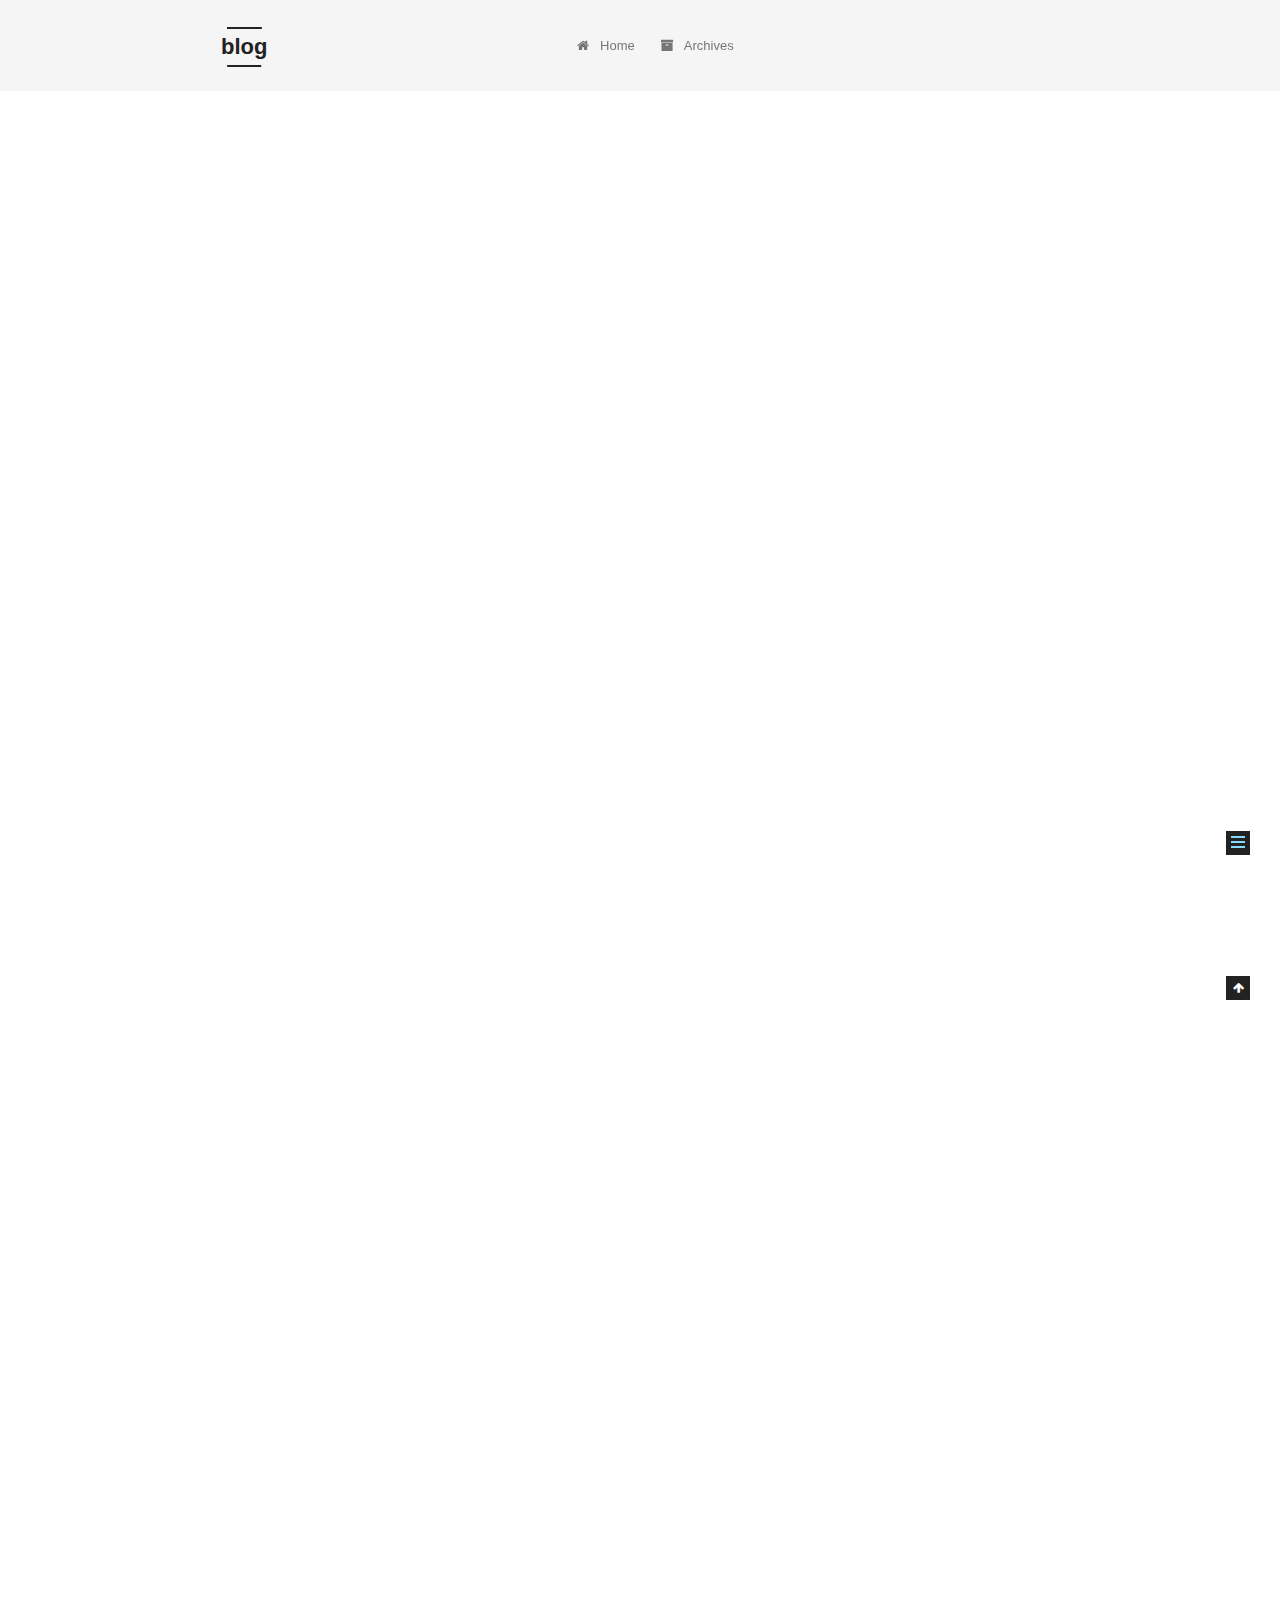
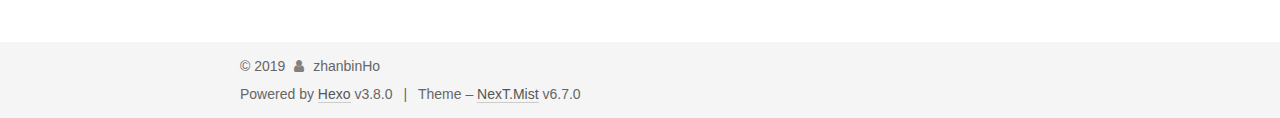
<file: 2019/01/15/deploy/index.html>
<!DOCTYPE html>












  


<html class="theme-next mist use-motion" lang="zh-Hans">
<head><meta name="generator" content="Hexo 3.8.0">
  <meta charset="UTF-8">
<meta http-equiv="X-UA-Compatible" content="IE=edge">
<meta name="viewport" content="width=device-width, initial-scale=1, maximum-scale=2">
<meta name="theme-color" content="#222">


























<link rel="stylesheet" href="/lib/font-awesome/css/font-awesome.min.css?v=4.6.2">

<link rel="stylesheet" href="/css/main.css?v=6.7.0">


  <link rel="apple-touch-icon" sizes="180x180" href="/images/apple-touch-icon-next.png?v=6.7.0">


  <link rel="icon" type="image/png" sizes="32x32" href="/images/favicon-32x32-next.png?v=6.7.0">


  <link rel="icon" type="image/png" sizes="16x16" href="/images/favicon-16x16-next.png?v=6.7.0">


  <link rel="mask-icon" href="/images/logo.svg?v=6.7.0" color="#222">







<script id="hexo.configurations">
  var NexT = window.NexT || {};
  var CONFIG = {
    root: '/',
    scheme: 'Mist',
    version: '6.7.0',
    sidebar: {"position":"left","display":"post","offset":12,"b2t":false,"scrollpercent":false,"onmobile":false},
    fancybox: false,
    fastclick: false,
    lazyload: false,
    tabs: true,
    motion: {"enable":true,"async":false,"transition":{"post_block":"fadeIn","post_header":"slideDownIn","post_body":"slideDownIn","coll_header":"slideLeftIn","sidebar":"slideUpIn"}},
    algolia: {
      applicationID: '',
      apiKey: '',
      indexName: '',
      hits: {"per_page":10},
      labels: {"input_placeholder":"Search for Posts","hits_empty":"We didn't find any results for the search: ${query}","hits_stats":"${hits} results found in ${time} ms"}
    }
  };
</script>


  




  <meta name="description" content="背景介绍系统1.0公司的开发团队主要分前端，后端，测试。服务器环境有两个，dev用于日常的开发测试，release是线上生产环境。团队基于SVN版本管理工具，围绕这一个大的项目进行开发工作。开发流程大致如下图系统1.0具备以下优点：  适合小团队开发 实现简单快速 回滚便利    但是随着开发团队的日益壮大(现接近50人)。系统1.0在工作效率上逐渐捉襟见肘。 痛点问题 SVN与现有的开发流程配合">
<meta property="og:type" content="article">
<meta property="og:title" content="代码开发流程与代码部署方案">
<meta property="og:url" content="http://yoursite.com/2019/01/15/deploy/index.html">
<meta property="og:site_name" content="blog">
<meta property="og:description" content="背景介绍系统1.0公司的开发团队主要分前端，后端，测试。服务器环境有两个，dev用于日常的开发测试，release是线上生产环境。团队基于SVN版本管理工具，围绕这一个大的项目进行开发工作。开发流程大致如下图系统1.0具备以下优点：  适合小团队开发 实现简单快速 回滚便利    但是随着开发团队的日益壮大(现接近50人)。系统1.0在工作效率上逐渐捉襟见肘。 痛点问题 SVN与现有的开发流程配合">
<meta property="og:locale" content="zh-Hans">
<meta property="og:image" content="http://yoursite.com/2019/01/15/deploy/old_flow_v3.png">
<meta property="og:image" content="http://yoursite.com/2019/01/15/deploy/program_flow.png">
<meta property="og:image" content="http://yoursite.com/2019/01/15/deploy/test.png">
<meta property="og:image" content="http://yoursite.com/2019/01/15/deploy/task_v2.png">
<meta property="og:image" content="http://yoursite.com/2019/01/15/deploy/tesing_deploy_flow.png">
<meta property="og:image" content="http://yoursite.com/2019/01/15/deploy/deploy_only.png">
<meta property="og:updated_time" content="2019-01-15T10:27:43.399Z">
<meta name="twitter:card" content="summary">
<meta name="twitter:title" content="代码开发流程与代码部署方案">
<meta name="twitter:description" content="背景介绍系统1.0公司的开发团队主要分前端，后端，测试。服务器环境有两个，dev用于日常的开发测试，release是线上生产环境。团队基于SVN版本管理工具，围绕这一个大的项目进行开发工作。开发流程大致如下图系统1.0具备以下优点：  适合小团队开发 实现简单快速 回滚便利    但是随着开发团队的日益壮大(现接近50人)。系统1.0在工作效率上逐渐捉襟见肘。 痛点问题 SVN与现有的开发流程配合">
<meta name="twitter:image" content="http://yoursite.com/2019/01/15/deploy/old_flow_v3.png">






  <link rel="canonical" href="http://yoursite.com/2019/01/15/deploy/">



<script id="page.configurations">
  CONFIG.page = {
    sidebar: "",
  };
</script>

  <title>代码开发流程与代码部署方案 | blog</title>
  












  <noscript>
  <style>
  .use-motion .motion-element,
  .use-motion .brand,
  .use-motion .menu-item,
  .sidebar-inner,
  .use-motion .post-block,
  .use-motion .pagination,
  .use-motion .comments,
  .use-motion .post-header,
  .use-motion .post-body,
  .use-motion .collection-title { opacity: initial; }

  .use-motion .logo,
  .use-motion .site-title,
  .use-motion .site-subtitle {
    opacity: initial;
    top: initial;
  }

  .use-motion .logo-line-before i { left: initial; }
  .use-motion .logo-line-after i { right: initial; }
  </style>
</noscript>

</head>

<body itemscope="" itemtype="http://schema.org/WebPage" lang="zh-Hans">

  
  
    
  

  <div class="container sidebar-position-left page-post-detail">
    <div class="headband"></div>

    <header id="header" class="header" itemscope="" itemtype="http://schema.org/WPHeader">
      <div class="header-inner"><div class="site-brand-wrapper">
  <div class="site-meta">
    

    <div class="custom-logo-site-title">
      <a href="/" class="brand" rel="start">
        <span class="logo-line-before"><i></i></span>
        <span class="site-title">blog</span>
        <span class="logo-line-after"><i></i></span>
      </a>
    </div>
    
    
  </div>

  <div class="site-nav-toggle">
    <button aria-label="Toggle navigation bar">
      <span class="btn-bar"></span>
      <span class="btn-bar"></span>
      <span class="btn-bar"></span>
    </button>
  </div>
</div>



<nav class="site-nav">
  
    <ul id="menu" class="menu">
      
        
        
        
          
          <li class="menu-item menu-item-home">

    
    
    
      
    

    

    <a href="/" rel="section"><i class="menu-item-icon fa fa-fw fa-home"></i> <br>Home</a>

  </li>
        
        
        
          
          <li class="menu-item menu-item-archives">

    
    
    
      
    

    

    <a href="/archives/" rel="section"><i class="menu-item-icon fa fa-fw fa-archive"></i> <br>Archives</a>

  </li>

      
      
    </ul>
  

  
    

  

  
</nav>



  



</div>
    </header>

    


    <main id="main" class="main">
      <div class="main-inner">
        <div class="content-wrap">
          
          <div id="content" class="content">
            

  <div id="posts" class="posts-expand">
    

  

  
  
  

  

  <article class="post post-type-normal" itemscope="" itemtype="http://schema.org/Article">
  
  
  
  <div class="post-block">
    <link itemprop="mainEntityOfPage" href="http://yoursite.com/2019/01/15/deploy/">

    <span hidden itemprop="author" itemscope="" itemtype="http://schema.org/Person">
      <meta itemprop="name" content="zhanbinHo">
      <meta itemprop="description" content="">
      <meta itemprop="image" content="/images/avatar.gif">
    </span>

    <span hidden itemprop="publisher" itemscope="" itemtype="http://schema.org/Organization">
      <meta itemprop="name" content="blog">
    </span>

    
      <header class="post-header">

        
        
          <h1 class="post-title" itemprop="name headline">代码开发流程与代码部署方案

              
            
          </h1>
        

        <div class="post-meta">
          <span class="post-time">

            
            
            

            
              <span class="post-meta-item-icon">
                <i class="fa fa-calendar-o"></i>
              </span>
              
                <span class="post-meta-item-text">Posted on</span>
              

              
                
              

              <time title="Created: 2019-01-15 18:27:43" itemprop="dateCreated datePublished" datetime="2019-01-15T18:27:43+08:00">2019-01-15</time>
            

            
          </span>

          

          
            
          

          
          

          

          

          

        </div>
      </header>
    

    
    
    
    <div class="post-body" itemprop="articleBody">

      
      

      
        <h2 id="背景介绍"><a href="#背景介绍" class="headerlink" title="背景介绍"></a>背景介绍</h2><h3 id="系统1-0"><a href="#系统1-0" class="headerlink" title="系统1.0"></a>系统1.0</h3><p>公司的开发团队主要分前端，后端，测试。服务器环境有两个，dev用于日常的开发测试，release是线上生产环境。团队基于SVN版本管理工具，围绕这一个大的项目进行开发工作。开发流程大致如下图<br><img src="/2019/01/15/deploy/old_flow_v3.png" alt="开发流程_旧"><br>系统1.0具备以下优点：</p>
<ul>
<li>适合小团队开发</li>
<li>实现简单快速</li>
<li>回滚便利  </li>
</ul>
<p>但是随着开发团队的日益壮大(现接近50人)。系统1.0在工作效率上逐渐捉襟见肘。</p>
<h3 id="痛点问题"><a href="#痛点问题" class="headerlink" title="痛点问题"></a>痛点问题</h3><ul>
<li>SVN与现有的开发流程配合度不高<ol>
<li>代码管理不方便。例如一个开发同学同时负责多个功能开发，在发布的时候，需要选择对应的文件进行发布。</li>
<li>分支开发模型不成熟。创建，拉取分支代码的成本高</li>
<li>必须在有网络的情况下工作，本地不能存储代码。</li>
</ol>
</li>
<li>dev环境作为开发和测试环境的集合，经常会出现测试同学和开发同学代码的互相覆盖，影响开发效率；</li>
<li>发布流程没保证串行发布。A同学发布，有可能将B同学的代码一起带出去。</li>
</ul>
<h3 id="方案选择"><a href="#方案选择" class="headerlink" title="方案选择"></a>方案选择</h3><p>就上面暴露出来的问题来看，重构开发流程，构建代码自动部署的功能是有必要进行的任务。<br>经过技术调研后，发现业界有一个项目比较适合。<br><a href="http://www.walle-web.io/" target="_blank" rel="noopener">walle 1.0上线部署</a><br>但是经过技术演练后，发现walle的方案并不是100%适合。</p>
<ul>
<li>walle发布都先压缩整个代码，然后传输整个压缩包，代码文件中的素材资源较大，这种全量发布方式不是很友好。</li>
<li>基于历史原因，代码上有些jar包文件需要独立于发布系统，不走版本控制。walle无法实现这一功能。</li>
<li>无法做到增量发布。</li>
<li>walle系统相对庞大，二次开发成本高。</li>
</ul>
<p>所以最后决定基于walle系统的基本思想，结合现有的流程进行系统设计改进，实现一个更加适合团队的一套流程和系统。  </p>
<h2 id="系统2-0介绍"><a href="#系统2-0介绍" class="headerlink" title="系统2.0介绍"></a>系统2.0介绍</h2><p>本系统主要包括代码仓库模块，开发流程模块，代码发布部署模块。</p>
<h3 id="代码仓库模块"><a href="#代码仓库模块" class="headerlink" title="代码仓库模块"></a>代码仓库模块</h3><p>基于需要灵活的分支开发特性，团队摒弃了传统的SVN的，选择了比较有优势的Git作为代码版本管理工具。自然而然也选择了开源的Gitlab作为版本管理系统，实现一个自托管的Git项目仓库。<br>安装使用教程可以参考<a href="https://about.gitlab.com/install/" target="_blank" rel="noopener">Gitlab官网</a></p>
<h3 id="开发流程模块"><a href="#开发流程模块" class="headerlink" title="开发流程模块"></a>开发流程模块</h3><p>基于Git的软件项目开发管理模型，业内比较成熟的有Git Flow，Github Flow。但是团队并没有直接套用这两套标准，而是基于Git灵活的分支开发特点，结合团队本身的人员架构和开发习惯进行因地制宜，设计了一套适合自己的分支开发模型。<br><img src="/2019/01/15/deploy/program_flow.png" alt="git开发时序图">  </p>
<ul>
<li>该模型包括四个类型分支，功能分支(Featrue),测试分支(Beta),预发布分支(Gamma),生产分支(Master)</li>
<li>面对新需求，开发同学会基于最新的Master分支创建一个功能分支Featrue，进行功能开发–&gt;开发完毕–&gt;转测</li>
<li>普通开发同学没有合并到其他三大分支的权限，测试同学与技术骨干具备这些能力。</li>
<li>测试同学依次将功能分支合并Beta分支,发布到对应环境进行验证，接着就是Gamma，最后就是Master。</li>
<li>紧急的bugfix分支也算是一种功能分支，路程与普通的功能分支一样</li>
<li>如果合并分支时出现冲突，则测试同学退回功能分支给对应的开发同学，待开发的技术骨干处理完冲突，再转测</li>
<li>线上代码回滚是通过发布历史版本的master分支代码来实现。</li>
</ul>
<h3 id="代码发布部署模块"><a href="#代码发布部署模块" class="headerlink" title="代码发布部署模块"></a>代码发布部署模块</h3><p>对应着测试分支(Beta)，预发布分支(Gamma)，生产分支(Master)。新增加了测试环境（beta）和预发布环境（gamma）。beta环境的加入解耦了测试环境和开发环境，解决了代码互相覆盖的问题。gamma环境主要是为了保证一个相对接近master环境的环境，同时起到一个double check的效果。</p>
<h4 id="代码部署设计"><a href="#代码部署设计" class="headerlink" title="代码部署设计"></a>代码部署设计</h4><p>接下来需要处理的就是怎样将对应分支的代码发布到相对应的机器环境上。<br><img src="/2019/01/15/deploy/test.png" alt="代码部署流程图"><br>下面以Beta环境结合上图，就<strong>代码部署流程</strong>进行详细介绍:  </p>
<ol start="0">
<li>code存放最新版本的代码，rsync存放上个版本的代码，www存放线上正式版本的代码</li>
<li>在宿主机从gitlab仓库中拉取指定分支，commit_id的代码</li>
<li>通过swoole的异步机制，让各个目标服务器使用rsync命令从宿主机拉取代码。</li>
<li>通过本地rsync来实现新增代码和修改代码的功能。</li>
<li>通过对比前后两个版本的代码来实现删除代码的功能。（独立出删除代码操作，是因为有些线上代码文件需要不走git版本管理）</li>
<li>代码文件更新前后还可以进行自定义的前置脚本和后置脚本。  </li>
</ol>
<h4 id="发布任务管理"><a href="#发布任务管理" class="headerlink" title="发布任务管理"></a>发布任务管理</h4><p>该系统有两个核心的操作。一个是合并分支，一个发布代码。这两个步骤都由测试同学操作，有必要将这两个操作封装成任务进行权限收归与管控。<br>所以需要一个任务管理后台(如下图)，方便测试同学进行任务操作。<br><img src="/2019/01/15/deploy/task_v2.png" alt="任务管理后台">  </p>
<h4 id="工作流程"><a href="#工作流程" class="headerlink" title="工作流程"></a>工作流程</h4><p>结合前面的开发流程和发布任务管理模块。<br>开发测试流程流程大致如下<br><img src="/2019/01/15/deploy/tesing_deploy_flow.png" alt="开发测试流程">  </p>
<p>发布流程图大致如下<br><img src="/2019/01/15/deploy/deploy_only.png" alt="发布流程"></p>
<h3 id="遇到的困难"><a href="#遇到的困难" class="headerlink" title="遇到的困难"></a>遇到的困难</h3><ol start="0">
<li><strong>分支合并混乱</strong><br>答：刚开始，团队中的同学对git不熟练，开发过程中会出现将测试分支代码合并到生产分支，影响线上功能。后来通过收归三大分支的合并功能而且通过提示功能分支的超前提交情况(基于master分支)来规避这个问题。</li>
<li><strong>git的日志图谱异常复杂</strong><br>答：由于团队中几十号人一起开发维护一个项目,所以git log图谱异常复杂。后来在git merge时候加上了–no-ff参数，通过增加冗余的合并日志，有效地得到可读性强的log图谱。</li>
<li><strong>rsync方向性问题</strong><br>答：代码部署的时候，使用swoole的异步机制，但是发现如果同时通过宿主机推向各个目标主机，会出现卡死的现象。后通过从各个目标主机拉取宿主机的代码文件解决。</li>
<li><strong>代码冲突的问题</strong><br>答：进行测试的前，开发同学会进行将最新的master分支合并到功能分支来提前暴露代码冲突。</li>
<li><strong>发布时间慢</strong><br>答：发布过程中，如果其中一台目标主机的系统负载高，会拖长整个发布时间，影响效率。</li>
</ol>
<h2 id="总结"><a href="#总结" class="headerlink" title="总结"></a>总结</h2><p>总的来说，本系统做的核心功能点有：</p>
<ul>
<li>符合现有团队的权限控制</li>
<li>版本控制与发布系统独立（可以使用svn、git作为版本控制）</li>
<li>制定符合研发团队的发布流程</li>
<li>能做到增量发布</li>
<li>支持按照历史的commit_id进行回滚  </li>
</ul>
<p>根据以上设计，可以看出。在开发流程中，开发同学只需要拉取分支，开发功能；测试同学需要合并分支，发布代码，测试功能；技术骨干则需要负责冲突解决。分工简单明确，有利于团队内推广。<br>这套基于Git的开发流程和代码部署系统。从实践结果来看，有效地解决了团队之前的痛点，一定程度上提高了工作效率。</p>

      
    </div>

    

    
    
    

    

    
      
    
    

    

    <footer class="post-footer">
      

      
      
      

      
        <div class="post-nav">
          <div class="post-nav-next post-nav-item">
            
              <a href="/2019/01/10/hello-world/" rel="next" title="Hello World">
                <i class="fa fa-chevron-left"></i> Hello World
              </a>
            
          </div>

          <span class="post-nav-divider"></span>

          <div class="post-nav-prev post-nav-item">
            
          </div>
        </div>
      

      
      
    </footer>
  </div>
  
  
  
  </article>


  </div>


          </div>
          

  



        </div>
        
          
  
  <div class="sidebar-toggle">
    <div class="sidebar-toggle-line-wrap">
      <span class="sidebar-toggle-line sidebar-toggle-line-first"></span>
      <span class="sidebar-toggle-line sidebar-toggle-line-middle"></span>
      <span class="sidebar-toggle-line sidebar-toggle-line-last"></span>
    </div>
  </div>

  <aside id="sidebar" class="sidebar">
    
    <div class="sidebar-inner">

      

      
        <ul class="sidebar-nav motion-element">
          <li class="sidebar-nav-toc sidebar-nav-active" data-target="post-toc-wrap">
            Table of Contents
          </li>
          <li class="sidebar-nav-overview" data-target="site-overview-wrap">
            Overview
          </li>
        </ul>
      

      <div class="site-overview-wrap sidebar-panel">
        <div class="site-overview">
          <div class="site-author motion-element" itemprop="author" itemscope="" itemtype="http://schema.org/Person">
            
              <p class="site-author-name" itemprop="name">zhanbinHo</p>
              <p class="site-description motion-element" itemprop="description"></p>
          </div>

          
            <nav class="site-state motion-element">
              
                <div class="site-state-item site-state-posts">
                
                  <a href="/archives/">
                
                    <span class="site-state-item-count">2</span>
                    <span class="site-state-item-name">posts</span>
                  </a>
                </div>
              

              

              
            </nav>
          

          

          

          

          
          

          
            
          
          

        </div>
      </div>

      
      <!--noindex-->
        <div class="post-toc-wrap motion-element sidebar-panel sidebar-panel-active">
          <div class="post-toc">

            
            
            
            

            
              <div class="post-toc-content"><ol class="nav"><li class="nav-item nav-level-2"><a class="nav-link" href="#背景介绍"><span class="nav-number">1.</span> <span class="nav-text">背景介绍</span></a><ol class="nav-child"><li class="nav-item nav-level-3"><a class="nav-link" href="#系统1-0"><span class="nav-number">1.1.</span> <span class="nav-text">系统1.0</span></a></li><li class="nav-item nav-level-3"><a class="nav-link" href="#痛点问题"><span class="nav-number">1.2.</span> <span class="nav-text">痛点问题</span></a></li><li class="nav-item nav-level-3"><a class="nav-link" href="#方案选择"><span class="nav-number">1.3.</span> <span class="nav-text">方案选择</span></a></li></ol></li><li class="nav-item nav-level-2"><a class="nav-link" href="#系统2-0介绍"><span class="nav-number">2.</span> <span class="nav-text">系统2.0介绍</span></a><ol class="nav-child"><li class="nav-item nav-level-3"><a class="nav-link" href="#代码仓库模块"><span class="nav-number">2.1.</span> <span class="nav-text">代码仓库模块</span></a></li><li class="nav-item nav-level-3"><a class="nav-link" href="#开发流程模块"><span class="nav-number">2.2.</span> <span class="nav-text">开发流程模块</span></a></li><li class="nav-item nav-level-3"><a class="nav-link" href="#代码发布部署模块"><span class="nav-number">2.3.</span> <span class="nav-text">代码发布部署模块</span></a><ol class="nav-child"><li class="nav-item nav-level-4"><a class="nav-link" href="#代码部署设计"><span class="nav-number">2.3.1.</span> <span class="nav-text">代码部署设计</span></a></li><li class="nav-item nav-level-4"><a class="nav-link" href="#发布任务管理"><span class="nav-number">2.3.2.</span> <span class="nav-text">发布任务管理</span></a></li><li class="nav-item nav-level-4"><a class="nav-link" href="#工作流程"><span class="nav-number">2.3.3.</span> <span class="nav-text">工作流程</span></a></li></ol></li><li class="nav-item nav-level-3"><a class="nav-link" href="#遇到的困难"><span class="nav-number">2.4.</span> <span class="nav-text">遇到的困难</span></a></li></ol></li><li class="nav-item nav-level-2"><a class="nav-link" href="#总结"><span class="nav-number">3.</span> <span class="nav-text">总结</span></a></li></ol></div>
            

          </div>
        </div>
      <!--/noindex-->
      

      

    </div>
  </aside>


        
      </div>
    </main>

    <footer id="footer" class="footer">
      <div class="footer-inner">
        <div class="copyright">&copy; <span itemprop="copyrightYear">2019</span>
  <span class="with-love" id="animate">
    <i class="fa fa-user"></i>
  </span>
  <span class="author" itemprop="copyrightHolder">zhanbinHo</span>

  

  
</div>


  <div class="powered-by">Powered by <a href="https://hexo.io" class="theme-link" rel="noopener" target="_blank">Hexo</a> v3.8.0</div>



  <span class="post-meta-divider">|</span>



  <div class="theme-info">Theme – <a href="https://theme-next.org" class="theme-link" rel="noopener" target="_blank">NexT.Mist</a> v6.7.0</div>




        








        
      </div>
    </footer>

    
      <div class="back-to-top">
        <i class="fa fa-arrow-up"></i>
        
      </div>
    

    

    

    
  </div>

  

<script>
  if (Object.prototype.toString.call(window.Promise) !== '[object Function]') {
    window.Promise = null;
  }
</script>


























  
  <script src="/lib/jquery/index.js?v=2.1.3"></script>

  
  <script src="/lib/velocity/velocity.min.js?v=1.2.1"></script>

  
  <script src="/lib/velocity/velocity.ui.min.js?v=1.2.1"></script>


  


  <script src="/js/src/utils.js?v=6.7.0"></script>

  <script src="/js/src/motion.js?v=6.7.0"></script>



  
  

  
  <script src="/js/src/scrollspy.js?v=6.7.0"></script>
<script src="/js/src/post-details.js?v=6.7.0"></script>



  


  <script src="/js/src/bootstrap.js?v=6.7.0"></script>



  
  





  





  

  

  

  

  

  

  

  

  

  

  

  

  

</body>
</html>
</file>
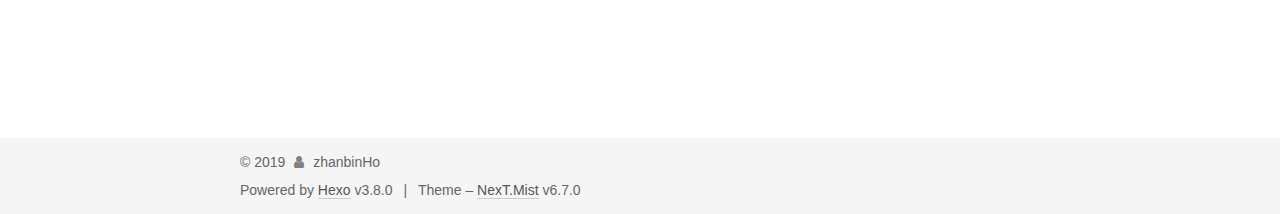
<file: 2019/01/16/deploy/index.html>
<!DOCTYPE html>












  


<html class="theme-next mist use-motion" lang="zh-Hans">
<head><meta name="generator" content="Hexo 3.8.0">
  <meta charset="UTF-8">
<meta http-equiv="X-UA-Compatible" content="IE=edge">
<meta name="viewport" content="width=device-width, initial-scale=1, maximum-scale=2">
<meta name="theme-color" content="#222">


























<link rel="stylesheet" href="/lib/font-awesome/css/font-awesome.min.css?v=4.6.2">

<link rel="stylesheet" href="/css/main.css?v=6.7.0">


  <link rel="apple-touch-icon" sizes="180x180" href="/images/apple-touch-icon-next.png?v=6.7.0">


  <link rel="icon" type="image/png" sizes="32x32" href="/images/favicon-32x32-next.png?v=6.7.0">


  <link rel="icon" type="image/png" sizes="16x16" href="/images/favicon-16x16-next.png?v=6.7.0">


  <link rel="mask-icon" href="/images/logo.svg?v=6.7.0" color="#222">







<script id="hexo.configurations">
  var NexT = window.NexT || {};
  var CONFIG = {
    root: '/',
    scheme: 'Mist',
    version: '6.7.0',
    sidebar: {"position":"left","display":"post","offset":12,"b2t":false,"scrollpercent":false,"onmobile":false},
    fancybox: false,
    fastclick: false,
    lazyload: false,
    tabs: true,
    motion: {"enable":true,"async":false,"transition":{"post_block":"fadeIn","post_header":"slideDownIn","post_body":"slideDownIn","coll_header":"slideLeftIn","sidebar":"slideUpIn"}},
    algolia: {
      applicationID: '',
      apiKey: '',
      indexName: '',
      hits: {"per_page":10},
      labels: {"input_placeholder":"Search for Posts","hits_empty":"We didn't find any results for the search: ${query}","hits_stats":"${hits} results found in ${time} ms"}
    }
  };
</script>


  




  <meta name="description" content="背景介绍发布系统1.0文章中的发布系统包括：代码开发流程与代码部署方案。公司的开发团队主要分前端，后端，测试。服务器环境有两个，dev用于日常的开发测试，release是线上生产环境。团队基于SVN版本管理工具，围绕这一个大的项目进行开发工作。开发流程大致如下图系统1.0具备以下优点：  适合小团队开发 实现简单快速 回滚便利    但是随着开发团队人数增长到30+的时候，系统1.0在工作效率上日">
<meta property="og:type" content="article">
<meta property="og:title" content="小雨伞发布系统演化之路">
<meta property="og:url" content="http://yoursite.com/2019/01/16/deploy/index.html">
<meta property="og:site_name" content="blog">
<meta property="og:description" content="背景介绍发布系统1.0文章中的发布系统包括：代码开发流程与代码部署方案。公司的开发团队主要分前端，后端，测试。服务器环境有两个，dev用于日常的开发测试，release是线上生产环境。团队基于SVN版本管理工具，围绕这一个大的项目进行开发工作。开发流程大致如下图系统1.0具备以下优点：  适合小团队开发 实现简单快速 回滚便利    但是随着开发团队人数增长到30+的时候，系统1.0在工作效率上日">
<meta property="og:locale" content="zh-Hans">
<meta property="og:image" content="http://yoursite.com/2019/01/16/deploy/old_flow_v3.png">
<meta property="og:image" content="http://yoursite.com/2019/01/16/deploy/program_flow.png">
<meta property="og:image" content="http://yoursite.com/2019/01/16/deploy/test.png">
<meta property="og:image" content="http://yoursite.com/2019/01/16/deploy/task_v2.png">
<meta property="og:image" content="http://yoursite.com/2019/01/16/deploy/tesing_deploy_flow.png">
<meta property="og:image" content="http://yoursite.com/2019/01/16/deploy/deploy_only.png">
<meta property="og:updated_time" content="2019-01-16T10:48:50.098Z">
<meta name="twitter:card" content="summary">
<meta name="twitter:title" content="小雨伞发布系统演化之路">
<meta name="twitter:description" content="背景介绍发布系统1.0文章中的发布系统包括：代码开发流程与代码部署方案。公司的开发团队主要分前端，后端，测试。服务器环境有两个，dev用于日常的开发测试，release是线上生产环境。团队基于SVN版本管理工具，围绕这一个大的项目进行开发工作。开发流程大致如下图系统1.0具备以下优点：  适合小团队开发 实现简单快速 回滚便利    但是随着开发团队人数增长到30+的时候，系统1.0在工作效率上日">
<meta name="twitter:image" content="http://yoursite.com/2019/01/16/deploy/old_flow_v3.png">






  <link rel="canonical" href="http://yoursite.com/2019/01/16/deploy/">



<script id="page.configurations">
  CONFIG.page = {
    sidebar: "",
  };
</script>

  <title>小雨伞发布系统演化之路 | blog</title>
  












  <noscript>
  <style>
  .use-motion .motion-element,
  .use-motion .brand,
  .use-motion .menu-item,
  .sidebar-inner,
  .use-motion .post-block,
  .use-motion .pagination,
  .use-motion .comments,
  .use-motion .post-header,
  .use-motion .post-body,
  .use-motion .collection-title { opacity: initial; }

  .use-motion .logo,
  .use-motion .site-title,
  .use-motion .site-subtitle {
    opacity: initial;
    top: initial;
  }

  .use-motion .logo-line-before i { left: initial; }
  .use-motion .logo-line-after i { right: initial; }
  </style>
</noscript>

</head>

<body itemscope="" itemtype="http://schema.org/WebPage" lang="zh-Hans">

  
  
    
  

  <div class="container sidebar-position-left page-post-detail">
    <div class="headband"></div>

    <header id="header" class="header" itemscope="" itemtype="http://schema.org/WPHeader">
      <div class="header-inner"><div class="site-brand-wrapper">
  <div class="site-meta">
    

    <div class="custom-logo-site-title">
      <a href="/" class="brand" rel="start">
        <span class="logo-line-before"><i></i></span>
        <span class="site-title">blog</span>
        <span class="logo-line-after"><i></i></span>
      </a>
    </div>
    
    
  </div>

  <div class="site-nav-toggle">
    <button aria-label="Toggle navigation bar">
      <span class="btn-bar"></span>
      <span class="btn-bar"></span>
      <span class="btn-bar"></span>
    </button>
  </div>
</div>



<nav class="site-nav">
  
    <ul id="menu" class="menu">
      
        
        
        
          
          <li class="menu-item menu-item-home">

    
    
    
      
    

    

    <a href="/" rel="section"><i class="menu-item-icon fa fa-fw fa-home"></i> <br>Home</a>

  </li>
        
        
        
          
          <li class="menu-item menu-item-archives">

    
    
    
      
    

    

    <a href="/archives/" rel="section"><i class="menu-item-icon fa fa-fw fa-archive"></i> <br>Archives</a>

  </li>

      
      
    </ul>
  

  
    

  

  
</nav>



  



</div>
    </header>

    


    <main id="main" class="main">
      <div class="main-inner">
        <div class="content-wrap">
          
          <div id="content" class="content">
            

  <div id="posts" class="posts-expand">
    

  

  
  
  

  

  <article class="post post-type-normal" itemscope="" itemtype="http://schema.org/Article">
  
  
  
  <div class="post-block">
    <link itemprop="mainEntityOfPage" href="http://yoursite.com/2019/01/16/deploy/">

    <span hidden itemprop="author" itemscope="" itemtype="http://schema.org/Person">
      <meta itemprop="name" content="zhanbinHo">
      <meta itemprop="description" content="">
      <meta itemprop="image" content="/images/avatar.gif">
    </span>

    <span hidden itemprop="publisher" itemscope="" itemtype="http://schema.org/Organization">
      <meta itemprop="name" content="blog">
    </span>

    
      <header class="post-header">

        
        
          <h1 class="post-title" itemprop="name headline">小雨伞发布系统演化之路

              
            
          </h1>
        

        <div class="post-meta">
          <span class="post-time">

            
            
            

            
              <span class="post-meta-item-icon">
                <i class="fa fa-calendar-o"></i>
              </span>
              
                <span class="post-meta-item-text">Posted on</span>
              

              
                
              

              <time title="Created: 2019-01-16 18:48:50" itemprop="dateCreated datePublished" datetime="2019-01-16T18:48:50+08:00">2019-01-16</time>
            

            
          </span>

          

          
            
          

          
          

          

          

          

        </div>
      </header>
    

    
    
    
    <div class="post-body" itemprop="articleBody">

      
      

      
        <h2 id="背景介绍"><a href="#背景介绍" class="headerlink" title="背景介绍"></a>背景介绍</h2><h3 id="发布系统1-0"><a href="#发布系统1-0" class="headerlink" title="发布系统1.0"></a>发布系统1.0</h3><p>文章中的发布系统包括：代码开发流程与代码部署方案。<br>公司的开发团队主要分前端，后端，测试。服务器环境有两个，dev用于日常的开发测试，release是线上生产环境。团队基于SVN版本管理工具，围绕这一个大的项目进行开发工作。开发流程大致如下图<br><img src="/2019/01/16/deploy/old_flow_v3.png" alt="开发流程_旧"><br>系统1.0具备以下优点：</p>
<ul>
<li>适合小团队开发</li>
<li>实现简单快速</li>
<li>回滚便利  </li>
</ul>
<p>但是随着开发团队人数增长到30+的时候，系统1.0在工作效率上日渐捉襟见肘。</p>
<h3 id="痛点问题"><a href="#痛点问题" class="headerlink" title="痛点问题"></a>痛点问题</h3><ul>
<li>SVN与现有的开发流程配合度不高<ol>
<li>代码管理不方便。例如一个开发同时负责多个功能开发，在发布的时候，需要选择对应的文件进行发布。</li>
<li>分支开发模型不成熟。创建，拉取分支代码的成本高</li>
<li>必须在有网络的情况下工作，本地不能存储代码。</li>
</ol>
</li>
<li>dev环境作为开发和测试环境的集合，经常会出现测试和开发代码的互相覆盖，影响开发效率；</li>
<li>发布流程没保证串行发布。A员工发布，有可能将B员工的代码一起带出去。</li>
<li>权限管理简单，员工离职需要手动处理账号信息。</li>
</ul>
<h3 id="方案选择"><a href="#方案选择" class="headerlink" title="方案选择"></a>方案选择</h3><p>就上面暴露出来的问题来看，重构开发流程，构建代码自动部署的功能是有必要进行的任务。<br>经过技术调研后，发现业界有一个项目比较适合。<br><a href="http://www.walle-web.io/" target="_blank" rel="noopener">walle 1.0上线部署</a><br>但是经过技术演练后，发现walle的方案并不是100%适合。</p>
<ul>
<li>walle发布都先压缩整个代码，然后传输整个压缩包，代码文件中的素材资源较大，这种全量发布方式不是很友好。</li>
<li>基于历史原因，代码上有些jar包文件需要独立于发布系统，不走版本控制。walle无法实现这一功能。</li>
<li>无法做到增量发布。</li>
<li>walle系统相对庞大，二次开发成本高。</li>
</ul>
<p>所以最后决定基于walle系统的基本思想，结合现有的流程进行系统设计改进，实现一个更加适合团队的一套流程和系统。  </p>
<h2 id="发布系统2-0介绍"><a href="#发布系统2-0介绍" class="headerlink" title="发布系统2.0介绍"></a>发布系统2.0介绍</h2><p>本系统主要包括代码仓库模块，开发流程模块，代码发布部署模块。  </p>
<h3 id="代码仓库模块"><a href="#代码仓库模块" class="headerlink" title="代码仓库模块"></a>代码仓库模块</h3><p>基于需要灵活的分支开发特性，团队摒弃了传统的SVN的，选择了比较有优势的Git作为代码版本管理工具。自然而然也选择了开源的Gitlab作为版本管理系统，实现一个自托管的Git项目仓库。<br>安装使用教程可以参考<a href="https://about.gitlab.com/install/" target="_blank" rel="noopener">Gitlab官网</a></p>
<h3 id="开发流程模块"><a href="#开发流程模块" class="headerlink" title="开发流程模块"></a>开发流程模块</h3><p>基于Git的软件项目开发管理模型，业内比较成熟的有Git Flow，Github Flow。但是团队并没有直接套用这两套标准，而是基于Git灵活的分支开发特点，结合团队本身的人员架构和开发习惯进行因地制宜，设计了一套适合自己的分支开发模型。<br><img src="/2019/01/16/deploy/program_flow.png" alt="git开发时序图">  </p>
<ul>
<li>该模型包括四个类型分支，功能分支(Featrue),测试分支(Beta),预发布分支(Gamma),生产分支(Master)</li>
<li>面对新需求，开发会基于最新的Master分支创建一个功能分支Featrue，进行功能开发–&gt;开发完毕–&gt;转测</li>
<li>利用gitlab的分支管理功能限制了普通开发合并功能分支到其他三大分支的能力，保留了测试与技术骨干他们的能力。</li>
<li>测试依次将功能分支合并Beta分支,发布到对应环境进行验证，接着就是Gamma，最后就是Master。</li>
<li>紧急的bugfix分支也算是一种功能分支，路程与普通的功能分支一样</li>
<li>如果合并分支时出现冲突，则测试退回功能分支给对应的开发，待开发的技术骨干处理完冲突，再转测</li>
<li>线上代码回滚是通过发布历史版本的master分支代码来实现。</li>
</ul>
<h3 id="代码发布部署模块"><a href="#代码发布部署模块" class="headerlink" title="代码发布部署模块"></a>代码发布部署模块</h3><p>对应着测试分支(Beta)，预发布分支(Gamma)，生产分支(Master)。新增加了测试环境（beta）和预发布环境（gamma）。beta环境的加入解耦了测试环境和开发环境，解决了代码互相覆盖的问题。gamma环境主要是为了保证一个相对接近master的环境，提供更真实的环境。</p>
<h4 id="代码部署设计"><a href="#代码部署设计" class="headerlink" title="代码部署设计"></a>代码部署设计</h4><p>接下来需要处理的就是怎样将对应分支的代码发布到相对应的机器环境上。<br><img src="/2019/01/16/deploy/test.png" alt="代码部署流程图"><br>下面以Beta环境结合上图，就<strong>代码部署流程</strong>进行详细介绍:</p>
<ol start="0">
<li>授权操作都是用过证书的形式，宿主机和目标主机通过内网交互。  </li>
<li>code存放最新版本的代码，rsync存放上个版本的代码，www存放线上正式版本的代码</li>
<li>在宿主机从gitlab仓库中拉取指定分支，commit_id的代码</li>
<li>通过swoole的异步机制，让各个目标服务器使用rsync命令从宿主机拉取代码。</li>
<li>通过本地rsync来实现新增代码和修改代码的功能。</li>
<li>通过对比前后两个版本的代码来实现删除代码的功能。（独立出删除代码操作，是因为有些线上代码文件需要不走git版本管理）</li>
<li>代码文件更新前后还可以进行自定义的前置脚本和后置脚本。</li>
</ol>
<h4 id="发布任务管理"><a href="#发布任务管理" class="headerlink" title="发布任务管理"></a>发布任务管理</h4><p>该系统有两个核心的操作。一个是合并分支，一个发布代码。这两个步骤都由测试操作，有必要将这两个操作封装成任务进行权限收归与管控。<br>所以需要一个任务管理后台(如下图)，方便测试测试进行任务操作。<br><img src="/2019/01/16/deploy/task_v2.png" alt="任务管理后台">  </p>
<h4 id="工作流程"><a href="#工作流程" class="headerlink" title="工作流程"></a>工作流程</h4><p>结合前面的开发流程和发布任务管理模块。<br>开发测试流程流程大致如下<br><img src="/2019/01/16/deploy/tesing_deploy_flow.png" alt="开发测试流程">  </p>
<p>发布流程图大致如下<br><img src="/2019/01/16/deploy/deploy_only.png" alt="发布流程"></p>
<h3 id="遇到的困难"><a href="#遇到的困难" class="headerlink" title="遇到的困难"></a>遇到的困难</h3><ol start="0">
<li><strong>分支合并混乱</strong><br>答：刚开始，团队中的一些成员对git不熟练，开发过程中会出现将测试分支代码合并到生产分支，影响线上功能。后来通过收归三大分支的合并功能而且通过提示功能分支的超前提交情况(基于master分支)来规避这个问题。</li>
<li><strong>git的日志图谱异常复杂</strong><br>答：由于团队中几十号人一起开发维护一个项目,所以git log图谱异常复杂。后来在git merge时候加上了–no-ff参数，通过增加冗余的合并日志，有效地得到可读性强的log图谱。</li>
<li><strong>rsync方向性问题</strong><br>答：代码部署的时候，使用swoole的异步机制，但是发现如果同时通过宿主机推向各个目标主机，会出现卡死的现象。后通过从各个目标主机拉取宿主机的代码文件解决。</li>
<li><strong>代码冲突的问题</strong><br>答：进行测试的前，开发会进行将最新的master分支合并到功能分支来提前暴露代码冲突。</li>
<li><strong>发布时间慢</strong><br>答：发布过程中，如果其中一台目标主机的系统负载高，会拖长整个发布时间，影响效率。</li>
</ol>
<h2 id="总结"><a href="#总结" class="headerlink" title="总结"></a>总结</h2><p>总的来说，本系统做的核心功能点有：</p>
<ul>
<li>符合现有团队的权限控制</li>
<li>版本控制与发布系统独立（可以使用svn、git作为版本控制）</li>
<li>制定符合研发团队的发布流程</li>
<li>能做到增量发布</li>
<li>支持按照历史的commit_id进行回滚  </li>
<li>内网环境，授权操作都以证书形式，安全系数高。</li>
</ul>
<p>根据以上设计，可以看出。在开发流程中，开发只需要拉取分支，开发功能；测试需要合并分支，发布代码，测试功能；技术骨干则需要负责冲突解决。分工简单明确，有利于团队内推广。<br>这套基于Git的开发流程和代码部署系统。从实践结果来看，有效地解决了团队之前的痛点，一定程度上提高了工作效率。</p>

      
    </div>

    

    
    
    

    

    
      
    
    

    

    <footer class="post-footer">
      

      
      
      

      
        <div class="post-nav">
          <div class="post-nav-next post-nav-item">
            
              <a href="/2019/01/10/hello-world/" rel="next" title="Hello World">
                <i class="fa fa-chevron-left"></i> Hello World
              </a>
            
          </div>

          <span class="post-nav-divider"></span>

          <div class="post-nav-prev post-nav-item">
            
          </div>
        </div>
      

      
      
    </footer>
  </div>
  
  
  
  </article>


  </div>


          </div>
          

  



        </div>
        
          
  
  <div class="sidebar-toggle">
    <div class="sidebar-toggle-line-wrap">
      <span class="sidebar-toggle-line sidebar-toggle-line-first"></span>
      <span class="sidebar-toggle-line sidebar-toggle-line-middle"></span>
      <span class="sidebar-toggle-line sidebar-toggle-line-last"></span>
    </div>
  </div>

  <aside id="sidebar" class="sidebar">
    
    <div class="sidebar-inner">

      

      
        <ul class="sidebar-nav motion-element">
          <li class="sidebar-nav-toc sidebar-nav-active" data-target="post-toc-wrap">
            Table of Contents
          </li>
          <li class="sidebar-nav-overview" data-target="site-overview-wrap">
            Overview
          </li>
        </ul>
      

      <div class="site-overview-wrap sidebar-panel">
        <div class="site-overview">
          <div class="site-author motion-element" itemprop="author" itemscope="" itemtype="http://schema.org/Person">
            
              <p class="site-author-name" itemprop="name">zhanbinHo</p>
              <p class="site-description motion-element" itemprop="description"></p>
          </div>

          
            <nav class="site-state motion-element">
              
                <div class="site-state-item site-state-posts">
                
                  <a href="/archives/">
                
                    <span class="site-state-item-count">2</span>
                    <span class="site-state-item-name">posts</span>
                  </a>
                </div>
              

              

              
            </nav>
          

          

          

          

          
          

          
            
          
          

        </div>
      </div>

      
      <!--noindex-->
        <div class="post-toc-wrap motion-element sidebar-panel sidebar-panel-active">
          <div class="post-toc">

            
            
            
            

            
              <div class="post-toc-content"><ol class="nav"><li class="nav-item nav-level-2"><a class="nav-link" href="#背景介绍"><span class="nav-number">1.</span> <span class="nav-text">背景介绍</span></a><ol class="nav-child"><li class="nav-item nav-level-3"><a class="nav-link" href="#发布系统1-0"><span class="nav-number">1.1.</span> <span class="nav-text">发布系统1.0</span></a></li><li class="nav-item nav-level-3"><a class="nav-link" href="#痛点问题"><span class="nav-number">1.2.</span> <span class="nav-text">痛点问题</span></a></li><li class="nav-item nav-level-3"><a class="nav-link" href="#方案选择"><span class="nav-number">1.3.</span> <span class="nav-text">方案选择</span></a></li></ol></li><li class="nav-item nav-level-2"><a class="nav-link" href="#发布系统2-0介绍"><span class="nav-number">2.</span> <span class="nav-text">发布系统2.0介绍</span></a><ol class="nav-child"><li class="nav-item nav-level-3"><a class="nav-link" href="#代码仓库模块"><span class="nav-number">2.1.</span> <span class="nav-text">代码仓库模块</span></a></li><li class="nav-item nav-level-3"><a class="nav-link" href="#开发流程模块"><span class="nav-number">2.2.</span> <span class="nav-text">开发流程模块</span></a></li><li class="nav-item nav-level-3"><a class="nav-link" href="#代码发布部署模块"><span class="nav-number">2.3.</span> <span class="nav-text">代码发布部署模块</span></a><ol class="nav-child"><li class="nav-item nav-level-4"><a class="nav-link" href="#代码部署设计"><span class="nav-number">2.3.1.</span> <span class="nav-text">代码部署设计</span></a></li><li class="nav-item nav-level-4"><a class="nav-link" href="#发布任务管理"><span class="nav-number">2.3.2.</span> <span class="nav-text">发布任务管理</span></a></li><li class="nav-item nav-level-4"><a class="nav-link" href="#工作流程"><span class="nav-number">2.3.3.</span> <span class="nav-text">工作流程</span></a></li></ol></li><li class="nav-item nav-level-3"><a class="nav-link" href="#遇到的困难"><span class="nav-number">2.4.</span> <span class="nav-text">遇到的困难</span></a></li></ol></li><li class="nav-item nav-level-2"><a class="nav-link" href="#总结"><span class="nav-number">3.</span> <span class="nav-text">总结</span></a></li></ol></div>
            

          </div>
        </div>
      <!--/noindex-->
      

      

    </div>
  </aside>


        
      </div>
    </main>

    <footer id="footer" class="footer">
      <div class="footer-inner">
        <div class="copyright">&copy; <span itemprop="copyrightYear">2019</span>
  <span class="with-love" id="animate">
    <i class="fa fa-user"></i>
  </span>
  <span class="author" itemprop="copyrightHolder">zhanbinHo</span>

  

  
</div>


  <div class="powered-by">Powered by <a href="https://hexo.io" class="theme-link" rel="noopener" target="_blank">Hexo</a> v3.8.0</div>



  <span class="post-meta-divider">|</span>



  <div class="theme-info">Theme – <a href="https://theme-next.org" class="theme-link" rel="noopener" target="_blank">NexT.Mist</a> v6.7.0</div>




        








        
      </div>
    </footer>

    
      <div class="back-to-top">
        <i class="fa fa-arrow-up"></i>
        
      </div>
    

    

    

    
  </div>

  

<script>
  if (Object.prototype.toString.call(window.Promise) !== '[object Function]') {
    window.Promise = null;
  }
</script>


























  
  <script src="/lib/jquery/index.js?v=2.1.3"></script>

  
  <script src="/lib/velocity/velocity.min.js?v=1.2.1"></script>

  
  <script src="/lib/velocity/velocity.ui.min.js?v=1.2.1"></script>


  


  <script src="/js/src/utils.js?v=6.7.0"></script>

  <script src="/js/src/motion.js?v=6.7.0"></script>



  
  

  
  <script src="/js/src/scrollspy.js?v=6.7.0"></script>
<script src="/js/src/post-details.js?v=6.7.0"></script>



  


  <script src="/js/src/bootstrap.js?v=6.7.0"></script>



  
  





  





  

  

  

  

  

  

  

  

  

  

  

  

  

</body>
</html>
</file>
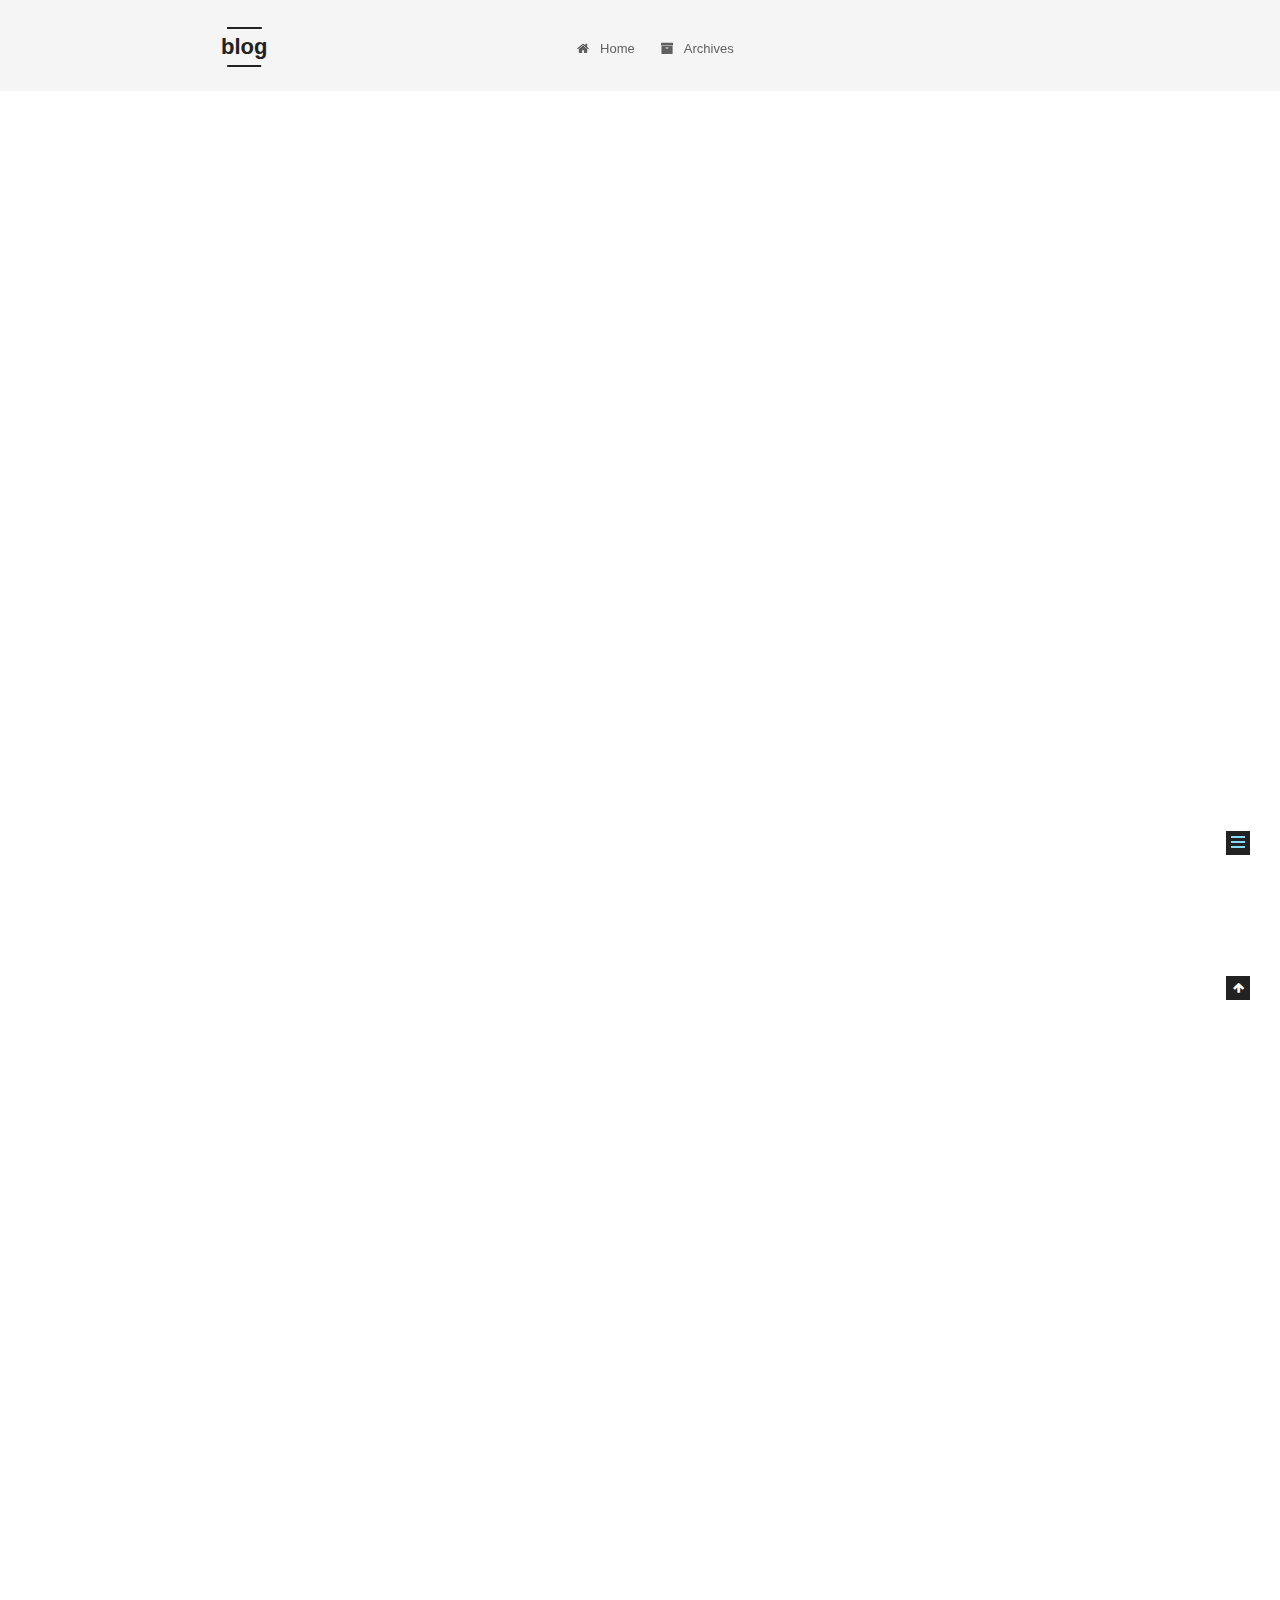
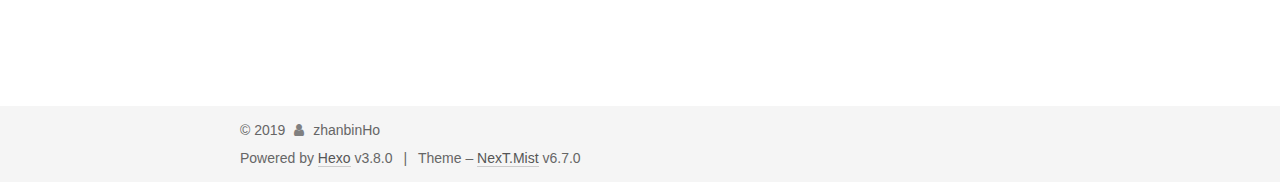
<file: 2019/01/17/deploy/index.html>
<!DOCTYPE html>












  


<html class="theme-next mist use-motion" lang="zh-Hans">
<head><meta name="generator" content="Hexo 3.8.0">
  <meta charset="UTF-8">
<meta http-equiv="X-UA-Compatible" content="IE=edge">
<meta name="viewport" content="width=device-width, initial-scale=1, maximum-scale=2">
<meta name="theme-color" content="#222">


























<link rel="stylesheet" href="/lib/font-awesome/css/font-awesome.min.css?v=4.6.2">

<link rel="stylesheet" href="/css/main.css?v=6.7.0">


  <link rel="apple-touch-icon" sizes="180x180" href="/images/apple-touch-icon-next.png?v=6.7.0">


  <link rel="icon" type="image/png" sizes="32x32" href="/images/favicon-32x32-next.png?v=6.7.0">


  <link rel="icon" type="image/png" sizes="16x16" href="/images/favicon-16x16-next.png?v=6.7.0">


  <link rel="mask-icon" href="/images/logo.svg?v=6.7.0" color="#222">







<script id="hexo.configurations">
  var NexT = window.NexT || {};
  var CONFIG = {
    root: '/',
    scheme: 'Mist',
    version: '6.7.0',
    sidebar: {"position":"left","display":"post","offset":12,"b2t":false,"scrollpercent":false,"onmobile":false},
    fancybox: false,
    fastclick: false,
    lazyload: false,
    tabs: true,
    motion: {"enable":true,"async":false,"transition":{"post_block":"fadeIn","post_header":"slideDownIn","post_body":"slideDownIn","coll_header":"slideLeftIn","sidebar":"slideUpIn"}},
    algolia: {
      applicationID: '',
      apiKey: '',
      indexName: '',
      hits: {"per_page":10},
      labels: {"input_placeholder":"Search for Posts","hits_empty":"We didn't find any results for the search: ${query}","hits_stats":"${hits} results found in ${time} ms"}
    }
  };
</script>


  




  <meta name="description" content="背景介绍发布系统1.0公司的开发团队主要分前端，后端，测试。服务器环境有两个，dev用于日常的开发测试，release是线上生产环境。团队基于SVN版本管理工具，围绕这一个大的项目进行开发工作。开发流程大致如下图系统1.0具备以下优点：  适合小团队开发 实现简单快速 回滚便利    但是随着开发团队人数增长到30+的时候，系统1.0在工作效率上日渐捉襟见肘。 痛点问题 SVN与现有的开发流程配合">
<meta property="og:type" content="article">
<meta property="og:title" content="小雨伞发布系统演化之路">
<meta property="og:url" content="http://yoursite.com/2019/01/17/deploy/index.html">
<meta property="og:site_name" content="blog">
<meta property="og:description" content="背景介绍发布系统1.0公司的开发团队主要分前端，后端，测试。服务器环境有两个，dev用于日常的开发测试，release是线上生产环境。团队基于SVN版本管理工具，围绕这一个大的项目进行开发工作。开发流程大致如下图系统1.0具备以下优点：  适合小团队开发 实现简单快速 回滚便利    但是随着开发团队人数增长到30+的时候，系统1.0在工作效率上日渐捉襟见肘。 痛点问题 SVN与现有的开发流程配合">
<meta property="og:locale" content="zh-Hans">
<meta property="og:image" content="http://yoursite.com/2019/01/17/deploy/old_flow_v3.png">
<meta property="og:image" content="http://yoursite.com/2019/01/17/deploy/program_flow.png">
<meta property="og:image" content="http://yoursite.com/2019/01/17/deploy/test.png">
<meta property="og:image" content="http://yoursite.com/2019/01/17/deploy/task_v2.png">
<meta property="og:image" content="http://yoursite.com/2019/01/17/deploy/tesing_deploy_flow.png">
<meta property="og:image" content="http://yoursite.com/2019/01/17/deploy/deploy_only.png">
<meta property="og:updated_time" content="2019-01-17T03:16:27.642Z">
<meta name="twitter:card" content="summary">
<meta name="twitter:title" content="小雨伞发布系统演化之路">
<meta name="twitter:description" content="背景介绍发布系统1.0公司的开发团队主要分前端，后端，测试。服务器环境有两个，dev用于日常的开发测试，release是线上生产环境。团队基于SVN版本管理工具，围绕这一个大的项目进行开发工作。开发流程大致如下图系统1.0具备以下优点：  适合小团队开发 实现简单快速 回滚便利    但是随着开发团队人数增长到30+的时候，系统1.0在工作效率上日渐捉襟见肘。 痛点问题 SVN与现有的开发流程配合">
<meta name="twitter:image" content="http://yoursite.com/2019/01/17/deploy/old_flow_v3.png">






  <link rel="canonical" href="http://yoursite.com/2019/01/17/deploy/">



<script id="page.configurations">
  CONFIG.page = {
    sidebar: "",
  };
</script>

  <title>小雨伞发布系统演化之路 | blog</title>
  












  <noscript>
  <style>
  .use-motion .motion-element,
  .use-motion .brand,
  .use-motion .menu-item,
  .sidebar-inner,
  .use-motion .post-block,
  .use-motion .pagination,
  .use-motion .comments,
  .use-motion .post-header,
  .use-motion .post-body,
  .use-motion .collection-title { opacity: initial; }

  .use-motion .logo,
  .use-motion .site-title,
  .use-motion .site-subtitle {
    opacity: initial;
    top: initial;
  }

  .use-motion .logo-line-before i { left: initial; }
  .use-motion .logo-line-after i { right: initial; }
  </style>
</noscript>

</head>

<body itemscope="" itemtype="http://schema.org/WebPage" lang="zh-Hans">

  
  
    
  

  <div class="container sidebar-position-left page-post-detail">
    <div class="headband"></div>

    <header id="header" class="header" itemscope="" itemtype="http://schema.org/WPHeader">
      <div class="header-inner"><div class="site-brand-wrapper">
  <div class="site-meta">
    

    <div class="custom-logo-site-title">
      <a href="/" class="brand" rel="start">
        <span class="logo-line-before"><i></i></span>
        <span class="site-title">blog</span>
        <span class="logo-line-after"><i></i></span>
      </a>
    </div>
    
    
  </div>

  <div class="site-nav-toggle">
    <button aria-label="Toggle navigation bar">
      <span class="btn-bar"></span>
      <span class="btn-bar"></span>
      <span class="btn-bar"></span>
    </button>
  </div>
</div>



<nav class="site-nav">
  
    <ul id="menu" class="menu">
      
        
        
        
          
          <li class="menu-item menu-item-home">

    
    
    
      
    

    

    <a href="/" rel="section"><i class="menu-item-icon fa fa-fw fa-home"></i> <br>Home</a>

  </li>
        
        
        
          
          <li class="menu-item menu-item-archives">

    
    
    
      
    

    

    <a href="/archives/" rel="section"><i class="menu-item-icon fa fa-fw fa-archive"></i> <br>Archives</a>

  </li>

      
      
    </ul>
  

  
    

  

  
</nav>



  



</div>
    </header>

    


    <main id="main" class="main">
      <div class="main-inner">
        <div class="content-wrap">
          
          <div id="content" class="content">
            

  <div id="posts" class="posts-expand">
    

  

  
  
  

  

  <article class="post post-type-normal" itemscope="" itemtype="http://schema.org/Article">
  
  
  
  <div class="post-block">
    <link itemprop="mainEntityOfPage" href="http://yoursite.com/2019/01/17/deploy/">

    <span hidden itemprop="author" itemscope="" itemtype="http://schema.org/Person">
      <meta itemprop="name" content="zhanbinHo">
      <meta itemprop="description" content="">
      <meta itemprop="image" content="/images/avatar.gif">
    </span>

    <span hidden itemprop="publisher" itemscope="" itemtype="http://schema.org/Organization">
      <meta itemprop="name" content="blog">
    </span>

    
      <header class="post-header">

        
        
          <h1 class="post-title" itemprop="name headline">小雨伞发布系统演化之路

              
            
          </h1>
        

        <div class="post-meta">
          <span class="post-time">

            
            
            

            
              <span class="post-meta-item-icon">
                <i class="fa fa-calendar-o"></i>
              </span>
              
                <span class="post-meta-item-text">Posted on</span>
              

              
                
              

              <time title="Created: 2019-01-17 11:16:27" itemprop="dateCreated datePublished" datetime="2019-01-17T11:16:27+08:00">2019-01-17</time>
            

            
          </span>

          

          
            
          

          
          

          

          

          

        </div>
      </header>
    

    
    
    
    <div class="post-body" itemprop="articleBody">

      
      

      
        <h2 id="背景介绍"><a href="#背景介绍" class="headerlink" title="背景介绍"></a>背景介绍</h2><h3 id="发布系统1-0"><a href="#发布系统1-0" class="headerlink" title="发布系统1.0"></a>发布系统1.0</h3><p>公司的开发团队主要分前端，后端，测试。服务器环境有两个，dev用于日常的开发测试，release是线上生产环境。团队基于SVN版本管理工具，围绕这一个大的项目进行开发工作。开发流程大致如下图<br><img src="/2019/01/17/deploy/old_flow_v3.png" alt="开发流程_旧"><br>系统1.0具备以下优点：</p>
<ul>
<li>适合小团队开发</li>
<li>实现简单快速</li>
<li>回滚便利  </li>
</ul>
<p>但是随着开发团队人数增长到30+的时候，系统1.0在工作效率上日渐捉襟见肘。</p>
<h3 id="痛点问题"><a href="#痛点问题" class="headerlink" title="痛点问题"></a>痛点问题</h3><ul>
<li>SVN与现有的开发流程配合度不高<ol>
<li>代码管理不方便。例如一个开发同时负责多个功能开发，在发布的时候，需要选择对应的文件进行发布。</li>
<li>分支开发模型不成熟。创建，拉取分支代码的成本高</li>
<li>必须在有网络的情况下工作，本地不能存储代码。</li>
</ol>
</li>
<li>dev环境作为开发和测试环境的集合，经常会出现测试和开发代码的互相覆盖，影响开发效率；</li>
<li>发布流程没保证串行发布。A员工发布，有可能将B员工的代码一起带出去。</li>
<li>权限管理简单，员工离职需要手动处理账号信息。</li>
</ul>
<h3 id="方案选择"><a href="#方案选择" class="headerlink" title="方案选择"></a>方案选择</h3><p>就上面暴露出来的问题来看，重构开发流程，构建代码自动部署的功能是有必要进行的任务。<br>经过技术调研后，发现业界有一个项目比较适合。<br><a href="http://www.walle-web.io/" target="_blank" rel="noopener">walle 1.0上线部署</a><br>但是经过技术演练后，发现walle的方案并不是100%适合。</p>
<ul>
<li>walle发布都先压缩整个代码，然后传输整个压缩包，代码文件中的素材资源较大，这种全量发布方式不是很友好。</li>
<li>基于历史原因，代码上有些jar包文件需要独立于发布系统，不走版本控制。walle无法实现这一功能。</li>
<li>无法做到增量发布。</li>
<li>walle系统相对庞大，二次开发成本高。</li>
</ul>
<p>所以最后决定基于walle系统的基本思想，结合现有的流程进行系统设计改进，实现一个更加适合团队的一套流程和系统。  </p>
<h2 id="发布系统2-0介绍"><a href="#发布系统2-0介绍" class="headerlink" title="发布系统2.0介绍"></a>发布系统2.0介绍</h2><p>本系统主要包括代码仓库模块，开发流程模块，代码发布部署模块。  </p>
<h3 id="代码仓库模块"><a href="#代码仓库模块" class="headerlink" title="代码仓库模块"></a>代码仓库模块</h3><p>基于需要灵活的分支开发特性，团队摒弃了传统的SVN的，选择了比较有优势的Git作为代码版本管理工具。自然而然也选择了开源的Gitlab作为版本管理系统，实现一个自托管的Git项目仓库。<br>安装使用教程可以参考<a href="https://about.gitlab.com/install/" target="_blank" rel="noopener">Gitlab官网</a></p>
<h3 id="开发流程模块"><a href="#开发流程模块" class="headerlink" title="开发流程模块"></a>开发流程模块</h3><p>基于Git的软件项目开发管理模型，业内比较成熟的有Git Flow，Github Flow。但是团队并没有直接套用这两套标准，而是基于Git灵活的分支开发特点，结合团队本身的人员架构和开发习惯进行因地制宜，设计了一套适合自己的分支开发模型。<br><img src="/2019/01/17/deploy/program_flow.png" alt="git开发时序图">  </p>
<ul>
<li>该模型包括四个类型分支，功能分支(Featrue),测试分支(Beta),预发布分支(Gamma),生产分支(Master)</li>
<li>面对新需求，开发会基于最新的Master分支创建一个功能分支Featrue，进行功能开发–&gt;开发完毕–&gt;转测</li>
<li>利用gitlab的分支管理功能限制了普通开发合并功能分支到其他三大分支的能力，保留了测试与技术骨干他们的能力。</li>
<li>测试依次将功能分支合并Beta分支,发布到对应环境进行验证，接着就是Gamma，最后就是Master。</li>
<li>紧急的bugfix分支也算是一种功能分支，路程与普通的功能分支一样</li>
<li>如果合并分支时出现冲突，则测试退回功能分支给对应的开发，待开发的技术骨干处理完冲突，再转测</li>
<li>线上代码回滚是通过发布历史版本的master分支代码来实现。</li>
</ul>
<h3 id="代码发布部署模块"><a href="#代码发布部署模块" class="headerlink" title="代码发布部署模块"></a>代码发布部署模块</h3><p>对应着测试分支(Beta)，预发布分支(Gamma)，生产分支(Master)。新增加了测试环境（beta）和预发布环境（gamma）。beta环境的加入解耦了测试环境和开发环境，解决了代码互相覆盖的问题。gamma环境主要保证了在现有的分支合并的顺序下，发布的代码是经过接近真实生产环境上测试过的。</p>
<h4 id="代码部署设计"><a href="#代码部署设计" class="headerlink" title="代码部署设计"></a>代码部署设计</h4><p>接下来需要处理的就是怎样将对应分支的代码发布到相对应的机器环境上。<br><img src="/2019/01/17/deploy/test.png" alt="代码部署流程图"><br>下面结合上图，就<strong>代码部署流程</strong>进行详细介绍:</p>
<ol start="0">
<li>授权操作都是用过证书的形式，宿主机和目标主机通过内网交互。  </li>
<li>code存放最新版本的代码，rsync存放上个版本的代码，www存放线上正式版本的代码</li>
<li>在宿主机从gitlab仓库中拉取指定分支，commit_id的代码</li>
<li>通过swoole的异步机制，让各个目标服务器使用rsync命令从宿主机拉取代码。</li>
<li>通过本地rsync来实现新增代码和修改代码的功能。</li>
<li>通过对比前后两个版本的代码来实现删除代码的功能。（独立出删除代码操作，是因为有些线上代码文件需要不走git版本管理）</li>
<li>代码文件更新前后还可以进行自定义的前置脚本和后置脚本。</li>
</ol>
<h4 id="发布任务管理"><a href="#发布任务管理" class="headerlink" title="发布任务管理"></a>发布任务管理</h4><p>该系统有两个核心的操作。一个是合并分支，一个发布代码。这两个步骤都由测试负责操作，有必要将这两个操作封装成任务进行权限收归与管控。<br>所以需要一个任务管理后台(如下图)，方便测试进行任务操作。<br><img src="/2019/01/17/deploy/task_v2.png" alt="任务管理后台">  </p>
<h4 id="工作流程"><a href="#工作流程" class="headerlink" title="工作流程"></a>工作流程</h4><p>结合前面的开发流程和发布任务管理模块。<br>开发测试流程流程大致如下<br><img src="/2019/01/17/deploy/tesing_deploy_flow.png" alt="开发测试流程">  </p>
<p>发布流程图大致如下<br><img src="/2019/01/17/deploy/deploy_only.png" alt="发布流程"></p>
<h3 id="遇到的困难"><a href="#遇到的困难" class="headerlink" title="遇到的困难"></a>遇到的困难</h3><ol start="0">
<li><strong>分支合并混乱</strong><br>答：刚开始，团队中的一些成员对git不熟练，开发过程中会出现将测试分支代码合并到生产分支，影响线上功能。后来通过收归三大分支的合并功能而且通过提示功能分支的超前提交情况(基于master分支)来规避这个问题。</li>
<li><strong>git的日志图谱异常复杂</strong><br>答：由于团队中几十号人一起开发维护一个项目,所以git log图谱异常复杂。后来在git merge时候加上了–no-ff参数，通过增加冗余的合并日志，有效地得到可读性强的log图谱。</li>
<li><strong>rsync方向性问题</strong><br>答：代码部署的时候，使用swoole的异步机制，但是发现如果同时通过宿主机推向各个目标主机，会出现卡死的现象。后通过从各个目标主机拉取宿主机的代码文件解决。</li>
<li><strong>代码冲突的问题</strong><br>答：进行测试的前，开发会进行将最新的master分支合并到功能分支来提前暴露代码冲突。</li>
<li><strong>发布时间慢</strong><br>答：发布过程中，如果其中一台目标主机的系统负载高，会拖长整个发布时间，影响效率。</li>
</ol>
<h2 id="总结"><a href="#总结" class="headerlink" title="总结"></a>总结</h2><p>总的来说，本系统做的核心功能点有：</p>
<ul>
<li>符合现有团队的权限控制</li>
<li>版本控制与发布系统独立（可以使用svn、git作为版本控制）</li>
<li>制定符合研发团队的发布流程</li>
<li>能做到增量发布</li>
<li>支持按照历史的commit_id进行回滚  </li>
<li>内网环境，授权操作都以证书形式，安全系数高。</li>
</ul>
<p>根据以上设计，可以看出。在开发流程中，开发只需要拉取分支，开发功能；测试需要合并分支，发布代码，测试功能；技术骨干则需要负责冲突解决。分工简单明确，有利于团队内推广。<br>这套基于Git的开发流程和代码部署系统。从实践结果来看，有效地解决了团队之前的痛点，一定程度上提高了工作效率。</p>

      
    </div>

    

    
    
    

    

    
      
    
    

    

    <footer class="post-footer">
      

      
      
      

      
        <div class="post-nav">
          <div class="post-nav-next post-nav-item">
            
              <a href="/2019/01/10/hello-world/" rel="next" title="Hello World">
                <i class="fa fa-chevron-left"></i> Hello World
              </a>
            
          </div>

          <span class="post-nav-divider"></span>

          <div class="post-nav-prev post-nav-item">
            
          </div>
        </div>
      

      
      
    </footer>
  </div>
  
  
  
  </article>


  </div>


          </div>
          

  



        </div>
        
          
  
  <div class="sidebar-toggle">
    <div class="sidebar-toggle-line-wrap">
      <span class="sidebar-toggle-line sidebar-toggle-line-first"></span>
      <span class="sidebar-toggle-line sidebar-toggle-line-middle"></span>
      <span class="sidebar-toggle-line sidebar-toggle-line-last"></span>
    </div>
  </div>

  <aside id="sidebar" class="sidebar">
    
    <div class="sidebar-inner">

      

      
        <ul class="sidebar-nav motion-element">
          <li class="sidebar-nav-toc sidebar-nav-active" data-target="post-toc-wrap">
            Table of Contents
          </li>
          <li class="sidebar-nav-overview" data-target="site-overview-wrap">
            Overview
          </li>
        </ul>
      

      <div class="site-overview-wrap sidebar-panel">
        <div class="site-overview">
          <div class="site-author motion-element" itemprop="author" itemscope="" itemtype="http://schema.org/Person">
            
              <p class="site-author-name" itemprop="name">zhanbinHo</p>
              <p class="site-description motion-element" itemprop="description"></p>
          </div>

          
            <nav class="site-state motion-element">
              
                <div class="site-state-item site-state-posts">
                
                  <a href="/archives/">
                
                    <span class="site-state-item-count">2</span>
                    <span class="site-state-item-name">posts</span>
                  </a>
                </div>
              

              

              
            </nav>
          

          

          

          

          
          

          
            
          
          

        </div>
      </div>

      
      <!--noindex-->
        <div class="post-toc-wrap motion-element sidebar-panel sidebar-panel-active">
          <div class="post-toc">

            
            
            
            

            
              <div class="post-toc-content"><ol class="nav"><li class="nav-item nav-level-2"><a class="nav-link" href="#背景介绍"><span class="nav-number">1.</span> <span class="nav-text">背景介绍</span></a><ol class="nav-child"><li class="nav-item nav-level-3"><a class="nav-link" href="#发布系统1-0"><span class="nav-number">1.1.</span> <span class="nav-text">发布系统1.0</span></a></li><li class="nav-item nav-level-3"><a class="nav-link" href="#痛点问题"><span class="nav-number">1.2.</span> <span class="nav-text">痛点问题</span></a></li><li class="nav-item nav-level-3"><a class="nav-link" href="#方案选择"><span class="nav-number">1.3.</span> <span class="nav-text">方案选择</span></a></li></ol></li><li class="nav-item nav-level-2"><a class="nav-link" href="#发布系统2-0介绍"><span class="nav-number">2.</span> <span class="nav-text">发布系统2.0介绍</span></a><ol class="nav-child"><li class="nav-item nav-level-3"><a class="nav-link" href="#代码仓库模块"><span class="nav-number">2.1.</span> <span class="nav-text">代码仓库模块</span></a></li><li class="nav-item nav-level-3"><a class="nav-link" href="#开发流程模块"><span class="nav-number">2.2.</span> <span class="nav-text">开发流程模块</span></a></li><li class="nav-item nav-level-3"><a class="nav-link" href="#代码发布部署模块"><span class="nav-number">2.3.</span> <span class="nav-text">代码发布部署模块</span></a><ol class="nav-child"><li class="nav-item nav-level-4"><a class="nav-link" href="#代码部署设计"><span class="nav-number">2.3.1.</span> <span class="nav-text">代码部署设计</span></a></li><li class="nav-item nav-level-4"><a class="nav-link" href="#发布任务管理"><span class="nav-number">2.3.2.</span> <span class="nav-text">发布任务管理</span></a></li><li class="nav-item nav-level-4"><a class="nav-link" href="#工作流程"><span class="nav-number">2.3.3.</span> <span class="nav-text">工作流程</span></a></li></ol></li><li class="nav-item nav-level-3"><a class="nav-link" href="#遇到的困难"><span class="nav-number">2.4.</span> <span class="nav-text">遇到的困难</span></a></li></ol></li><li class="nav-item nav-level-2"><a class="nav-link" href="#总结"><span class="nav-number">3.</span> <span class="nav-text">总结</span></a></li></ol></div>
            

          </div>
        </div>
      <!--/noindex-->
      

      

    </div>
  </aside>


        
      </div>
    </main>

    <footer id="footer" class="footer">
      <div class="footer-inner">
        <div class="copyright">&copy; <span itemprop="copyrightYear">2019</span>
  <span class="with-love" id="animate">
    <i class="fa fa-user"></i>
  </span>
  <span class="author" itemprop="copyrightHolder">zhanbinHo</span>

  

  
</div>


  <div class="powered-by">Powered by <a href="https://hexo.io" class="theme-link" rel="noopener" target="_blank">Hexo</a> v3.8.0</div>



  <span class="post-meta-divider">|</span>



  <div class="theme-info">Theme – <a href="https://theme-next.org" class="theme-link" rel="noopener" target="_blank">NexT.Mist</a> v6.7.0</div>




        








        
      </div>
    </footer>

    
      <div class="back-to-top">
        <i class="fa fa-arrow-up"></i>
        
      </div>
    

    

    

    
  </div>

  

<script>
  if (Object.prototype.toString.call(window.Promise) !== '[object Function]') {
    window.Promise = null;
  }
</script>


























  
  <script src="/lib/jquery/index.js?v=2.1.3"></script>

  
  <script src="/lib/velocity/velocity.min.js?v=1.2.1"></script>

  
  <script src="/lib/velocity/velocity.ui.min.js?v=1.2.1"></script>


  


  <script src="/js/src/utils.js?v=6.7.0"></script>

  <script src="/js/src/motion.js?v=6.7.0"></script>



  
  

  
  <script src="/js/src/scrollspy.js?v=6.7.0"></script>
<script src="/js/src/post-details.js?v=6.7.0"></script>



  


  <script src="/js/src/bootstrap.js?v=6.7.0"></script>



  
  





  





  

  

  

  

  

  

  

  

  

  

  

  

  

</body>
</html>
</file>
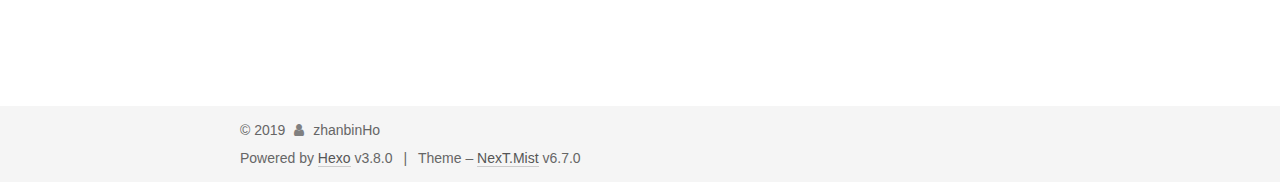
<file: 2019/01/18/deploy/index.html>
<!DOCTYPE html>












  


<html class="theme-next mist use-motion" lang="zh-Hans">
<head><meta name="generator" content="Hexo 3.8.0">
  <meta charset="UTF-8">
<meta http-equiv="X-UA-Compatible" content="IE=edge">
<meta name="viewport" content="width=device-width, initial-scale=1, maximum-scale=2">
<meta name="theme-color" content="#222">


























<link rel="stylesheet" href="/lib/font-awesome/css/font-awesome.min.css?v=4.6.2">

<link rel="stylesheet" href="/css/main.css?v=6.7.0">


  <link rel="apple-touch-icon" sizes="180x180" href="/images/apple-touch-icon-next.png?v=6.7.0">


  <link rel="icon" type="image/png" sizes="32x32" href="/images/favicon-32x32-next.png?v=6.7.0">


  <link rel="icon" type="image/png" sizes="16x16" href="/images/favicon-16x16-next.png?v=6.7.0">


  <link rel="mask-icon" href="/images/logo.svg?v=6.7.0" color="#222">







<script id="hexo.configurations">
  var NexT = window.NexT || {};
  var CONFIG = {
    root: '/',
    scheme: 'Mist',
    version: '6.7.0',
    sidebar: {"position":"left","display":"post","offset":12,"b2t":false,"scrollpercent":false,"onmobile":false},
    fancybox: false,
    fastclick: false,
    lazyload: false,
    tabs: true,
    motion: {"enable":true,"async":false,"transition":{"post_block":"fadeIn","post_header":"slideDownIn","post_body":"slideDownIn","coll_header":"slideLeftIn","sidebar":"slideUpIn"}},
    algolia: {
      applicationID: '',
      apiKey: '',
      indexName: '',
      hits: {"per_page":10},
      labels: {"input_placeholder":"Search for Posts","hits_empty":"We didn't find any results for the search: ${query}","hits_stats":"${hits} results found in ${time} ms"}
    }
  };
</script>


  




  <meta name="description" content="背景介绍发布系统1.0公司的开发团队主要分前端，后端，测试。服务器环境有两个，dev用于日常的开发测试，release是线上生产环境。团队基于SVN版本管理工具，围绕这一个大的项目进行开发工作。开发流程大致如下图系统1.0具备以下优点：  适合小团队开发 实现简单快速 回滚便利    但是随着开发团队人数增长到30+的时候，系统1.0在工作效率上日渐捉襟见肘。 痛点问题 SVN与现有的开发流程配合">
<meta property="og:type" content="article">
<meta property="og:title" content="小雨伞发布系统演化之路">
<meta property="og:url" content="http://yoursite.com/2019/01/18/deploy/index.html">
<meta property="og:site_name" content="blog">
<meta property="og:description" content="背景介绍发布系统1.0公司的开发团队主要分前端，后端，测试。服务器环境有两个，dev用于日常的开发测试，release是线上生产环境。团队基于SVN版本管理工具，围绕这一个大的项目进行开发工作。开发流程大致如下图系统1.0具备以下优点：  适合小团队开发 实现简单快速 回滚便利    但是随着开发团队人数增长到30+的时候，系统1.0在工作效率上日渐捉襟见肘。 痛点问题 SVN与现有的开发流程配合">
<meta property="og:locale" content="zh-Hans">
<meta property="og:image" content="http://yoursite.com/2019/01/18/deploy/old_flow_v3.png">
<meta property="og:image" content="http://yoursite.com/2019/01/18/deploy/program_flow.png">
<meta property="og:image" content="http://yoursite.com/2019/01/18/deploy/test.png">
<meta property="og:image" content="http://yoursite.com/2019/01/18/deploy/task_v2.png">
<meta property="og:image" content="http://yoursite.com/2019/01/18/deploy/tesing_deploy_flow.png">
<meta property="og:image" content="http://yoursite.com/2019/01/18/deploy/deploy_only.png">
<meta property="og:updated_time" content="2019-01-18T09:11:25.705Z">
<meta name="twitter:card" content="summary">
<meta name="twitter:title" content="小雨伞发布系统演化之路">
<meta name="twitter:description" content="背景介绍发布系统1.0公司的开发团队主要分前端，后端，测试。服务器环境有两个，dev用于日常的开发测试，release是线上生产环境。团队基于SVN版本管理工具，围绕这一个大的项目进行开发工作。开发流程大致如下图系统1.0具备以下优点：  适合小团队开发 实现简单快速 回滚便利    但是随着开发团队人数增长到30+的时候，系统1.0在工作效率上日渐捉襟见肘。 痛点问题 SVN与现有的开发流程配合">
<meta name="twitter:image" content="http://yoursite.com/2019/01/18/deploy/old_flow_v3.png">






  <link rel="canonical" href="http://yoursite.com/2019/01/18/deploy/">



<script id="page.configurations">
  CONFIG.page = {
    sidebar: "",
  };
</script>

  <title>小雨伞发布系统演化之路 | blog</title>
  












  <noscript>
  <style>
  .use-motion .motion-element,
  .use-motion .brand,
  .use-motion .menu-item,
  .sidebar-inner,
  .use-motion .post-block,
  .use-motion .pagination,
  .use-motion .comments,
  .use-motion .post-header,
  .use-motion .post-body,
  .use-motion .collection-title { opacity: initial; }

  .use-motion .logo,
  .use-motion .site-title,
  .use-motion .site-subtitle {
    opacity: initial;
    top: initial;
  }

  .use-motion .logo-line-before i { left: initial; }
  .use-motion .logo-line-after i { right: initial; }
  </style>
</noscript>

</head>

<body itemscope="" itemtype="http://schema.org/WebPage" lang="zh-Hans">

  
  
    
  

  <div class="container sidebar-position-left page-post-detail">
    <div class="headband"></div>

    <header id="header" class="header" itemscope="" itemtype="http://schema.org/WPHeader">
      <div class="header-inner"><div class="site-brand-wrapper">
  <div class="site-meta">
    

    <div class="custom-logo-site-title">
      <a href="/" class="brand" rel="start">
        <span class="logo-line-before"><i></i></span>
        <span class="site-title">blog</span>
        <span class="logo-line-after"><i></i></span>
      </a>
    </div>
    
    
  </div>

  <div class="site-nav-toggle">
    <button aria-label="Toggle navigation bar">
      <span class="btn-bar"></span>
      <span class="btn-bar"></span>
      <span class="btn-bar"></span>
    </button>
  </div>
</div>



<nav class="site-nav">
  
    <ul id="menu" class="menu">
      
        
        
        
          
          <li class="menu-item menu-item-home">

    
    
    
      
    

    

    <a href="/" rel="section"><i class="menu-item-icon fa fa-fw fa-home"></i> <br>Home</a>

  </li>
        
        
        
          
          <li class="menu-item menu-item-archives">

    
    
    
      
    

    

    <a href="/archives/" rel="section"><i class="menu-item-icon fa fa-fw fa-archive"></i> <br>Archives</a>

  </li>

      
      
    </ul>
  

  
    

  

  
</nav>



  



</div>
    </header>

    


    <main id="main" class="main">
      <div class="main-inner">
        <div class="content-wrap">
          
          <div id="content" class="content">
            

  <div id="posts" class="posts-expand">
    

  

  
  
  

  

  <article class="post post-type-normal" itemscope="" itemtype="http://schema.org/Article">
  
  
  
  <div class="post-block">
    <link itemprop="mainEntityOfPage" href="http://yoursite.com/2019/01/18/deploy/">

    <span hidden itemprop="author" itemscope="" itemtype="http://schema.org/Person">
      <meta itemprop="name" content="zhanbinHo">
      <meta itemprop="description" content="">
      <meta itemprop="image" content="/images/avatar.gif">
    </span>

    <span hidden itemprop="publisher" itemscope="" itemtype="http://schema.org/Organization">
      <meta itemprop="name" content="blog">
    </span>

    
      <header class="post-header">

        
        
          <h1 class="post-title" itemprop="name headline">小雨伞发布系统演化之路

              
            
          </h1>
        

        <div class="post-meta">
          <span class="post-time">

            
            
            

            
              <span class="post-meta-item-icon">
                <i class="fa fa-calendar-o"></i>
              </span>
              
                <span class="post-meta-item-text">Posted on</span>
              

              
                
              

              <time title="Created: 2019-01-18 17:11:25" itemprop="dateCreated datePublished" datetime="2019-01-18T17:11:25+08:00">2019-01-18</time>
            

            
          </span>

          

          
            
          

          
          

          

          

          

        </div>
      </header>
    

    
    
    
    <div class="post-body" itemprop="articleBody">

      
      

      
        <h2 id="背景介绍"><a href="#背景介绍" class="headerlink" title="背景介绍"></a>背景介绍</h2><h3 id="发布系统1-0"><a href="#发布系统1-0" class="headerlink" title="发布系统1.0"></a>发布系统1.0</h3><p>公司的开发团队主要分前端，后端，测试。服务器环境有两个，dev用于日常的开发测试，release是线上生产环境。团队基于SVN版本管理工具，围绕这一个大的项目进行开发工作。开发流程大致如下图<br><img src="/2019/01/18/deploy/old_flow_v3.png" alt="开发流程_旧"><br>系统1.0具备以下优点：</p>
<ul>
<li>适合小团队开发</li>
<li>实现简单快速</li>
<li>回滚便利  </li>
</ul>
<p>但是随着开发团队人数增长到30+的时候，系统1.0在工作效率上日渐捉襟见肘。</p>
<h3 id="痛点问题"><a href="#痛点问题" class="headerlink" title="痛点问题"></a>痛点问题</h3><ul>
<li>SVN与现有的开发流程配合度不高<ol>
<li>代码管理不方便。例如一个开发同时负责多个功能开发，在发布的时候，需要选择对应的文件进行发布。</li>
<li>分支开发模型不成熟。创建，拉取分支代码的成本高</li>
<li>必须在有网络的情况下工作，本地不能存储代码。</li>
</ol>
</li>
<li>dev环境作为开发和测试环境的集合，经常会出现测试和开发代码的互相覆盖，影响开发效率；</li>
<li>发布流程没保证串行发布。A员工发布，有可能将B员工的代码一起带出去。</li>
<li>权限管理简单，员工离职需要手动处理账号信息。</li>
</ul>
<h3 id="方案选择"><a href="#方案选择" class="headerlink" title="方案选择"></a>方案选择</h3><p>就上面暴露出来的问题来看，重构开发流程，构建代码自动部署的功能是有必要进行的任务。<br>经过技术调研后，发现业界有一个项目比较适合。<br><a href="http://www.walle-web.io/" target="_blank" rel="noopener">walle 1.0上线部署</a><br>但是经过技术演练后，发现walle的方案并不是100%适合。</p>
<ul>
<li>walle发布都先压缩整个代码，然后传输整个压缩包，代码文件中的素材资源较大，这种全量发布方式不是很友好。</li>
<li>基于历史原因，代码上有些jar包文件需要独立于发布系统，不走版本控制。walle无法实现这一功能。</li>
<li>无法做到增量发布。</li>
<li>walle系统相对庞大，二次开发成本高。</li>
</ul>
<p>所以最后决定基于walle系统的基本思想，结合现有的流程进行系统设计改进，实现一个更加适合团队的一套流程和系统。  </p>
<h2 id="发布系统2-0介绍"><a href="#发布系统2-0介绍" class="headerlink" title="发布系统2.0介绍"></a>发布系统2.0介绍</h2><p>本系统主要包括代码仓库模块，开发流程模块，代码发布部署模块。  </p>
<h3 id="代码仓库模块"><a href="#代码仓库模块" class="headerlink" title="代码仓库模块"></a>代码仓库模块</h3><p>基于需要灵活的分支开发特性，团队摒弃了传统的SVN的，选择了比较有优势的Git作为代码版本管理工具。自然而然也选择了开源的Gitlab作为版本管理系统，实现一个自托管的Git项目仓库。<br>安装使用教程可以参考<a href="https://about.gitlab.com/install/" target="_blank" rel="noopener">Gitlab官网</a></p>
<h3 id="开发流程模块"><a href="#开发流程模块" class="headerlink" title="开发流程模块"></a>开发流程模块</h3><p>基于Git的软件项目开发管理模型，业内比较成熟的有Git Flow，Github Flow。但是团队并没有直接套用这两套标准，而是基于Git灵活的分支开发特点，结合团队本身的人员架构和开发习惯进行因地制宜，设计了一套适合自己的分支开发模型。<br><img src="/2019/01/18/deploy/program_flow.png" alt="git开发时序图">  </p>
<ul>
<li>该模型包括四个类型分支，功能分支(Featrue),测试分支(Beta),预发布分支(Gamma),生产分支(Master)</li>
<li>面对新需求，开发会基于最新的Master分支创建一个功能分支Featrue，进行功能开发–&gt;开发完毕–&gt;转测</li>
<li>利用gitlab的分支管理功能限制了普通开发合并功能分支到其他三大分支的能力，保留了测试与技术骨干他们的能力。</li>
<li>测试依次将功能分支合并Beta分支,发布到对应环境进行验证，接着就是Gamma，最后就是Master。</li>
<li>紧急的bugfix分支也算是一种功能分支，路程与普通的功能分支一样</li>
<li>如果合并分支时出现冲突，则测试退回功能分支给对应的开发，待开发的技术骨干处理完冲突，再转测</li>
<li>线上代码回滚是通过发布历史版本的master分支代码来实现。</li>
</ul>
<h3 id="代码发布部署模块"><a href="#代码发布部署模块" class="headerlink" title="代码发布部署模块"></a>代码发布部署模块</h3><p>对应着测试分支(Beta)，预发布分支(Gamma)，生产分支(Master)。新增加了测试环境（beta）和预发布环境（gamma）。beta环境的加入解耦了测试环境和开发环境，解决了代码互相覆盖的问题。gamma环境主要保证了在现有的分支合并的顺序下，发布的代码是经过接近真实生产环境上测试过的。</p>
<h4 id="代码部署设计"><a href="#代码部署设计" class="headerlink" title="代码部署设计"></a>代码部署设计</h4><p>接下来需要处理的就是怎样将对应分支的代码发布到相对应的机器环境上。<br><img src="/2019/01/18/deploy/test.png" alt="代码部署流程图"><br>下面结合上图，就<strong>代码部署流程</strong>进行详细介绍:</p>
<ol start="0">
<li>授权操作都是用过证书的形式，宿主机和目标主机通过内网交互。  </li>
<li>code存放最新版本的代码，rsync存放上个版本的代码，www存放线上正式版本的代码</li>
<li>在宿主机从gitlab仓库中拉取指定分支，commit_id的代码</li>
<li>通过swoole的异步机制，让各个目标服务器使用rsync命令从宿主机拉取代码。</li>
<li>通过本地rsync来实现新增代码和修改代码的功能。</li>
<li>通过对比前后两个版本的代码来实现删除代码的功能。（独立出删除代码操作，是因为有些线上代码文件需要不走git版本管理）</li>
<li>代码文件更新前后还可以进行自定义的前置脚本和后置脚本。</li>
</ol>
<h4 id="发布任务管理"><a href="#发布任务管理" class="headerlink" title="发布任务管理"></a>发布任务管理</h4><p>该系统有两个核心的操作。一个是合并分支，一个发布代码。这两个步骤都由测试负责操作，有必要将这两个操作封装成任务进行权限收归与管控。<br>所以需要一个任务管理后台(如下图)，方便测试进行任务操作。<br><img src="/2019/01/18/deploy/task_v2.png" alt="任务管理后台">  </p>
<h4 id="工作流程"><a href="#工作流程" class="headerlink" title="工作流程"></a>工作流程</h4><p>结合前面的开发流程和发布任务管理模块。<br>开发测试流程流程大致如下<br><img src="/2019/01/18/deploy/tesing_deploy_flow.png" alt="开发测试流程">  </p>
<p>发布流程图大致如下<br><img src="/2019/01/18/deploy/deploy_only.png" alt="发布流程"></p>
<h3 id="遇到的困难"><a href="#遇到的困难" class="headerlink" title="遇到的困难"></a>遇到的困难</h3><ol start="0">
<li><strong>分支合并混乱</strong><br>答：刚开始，团队中的一些成员对git不熟练，开发过程中会出现将测试分支代码合并到生产分支，影响线上功能。后来通过收归三大分支的合并功能而且通过提示功能分支的超前提交情况(基于master分支)来规避这个问题。</li>
<li><strong>git的日志图谱异常复杂</strong><br>答：由于团队中几十号人一起开发维护一个项目,所以git log图谱异常复杂。后来在git merge时候加上了–no-ff参数，通过增加冗余的合并日志，有效地得到可读性强的log图谱。</li>
<li><strong>rsync方向性问题</strong><br>答：代码部署的时候，使用swoole的异步机制，但是发现如果同时通过宿主机推向各个目标主机，会出现卡死的现象。后通过从各个目标主机拉取宿主机的代码文件解决。</li>
<li><strong>代码冲突的问题</strong><br>答：进行测试的前，开发会进行将最新的master分支合并到功能分支来提前暴露代码冲突。</li>
<li><strong>发布时间慢</strong><br>答：发布过程中，如果其中一台目标主机的系统负载高，会拖长整个发布时间，影响效率。</li>
</ol>
<h2 id="总结"><a href="#总结" class="headerlink" title="总结"></a>总结</h2><p>总的来说，本系统做的核心功能点有：</p>
<ul>
<li>符合现有团队的权限控制</li>
<li>版本控制与发布系统独立（可以使用svn、git作为版本控制）</li>
<li>制定符合研发团队的发布流程</li>
<li>能做到增量发布</li>
<li>支持按照历史的commit_id进行回滚  </li>
<li>内网环境，授权操作都以证书形式，安全系数高。</li>
</ul>
<p>根据以上设计，可以看出。在开发流程中，开发只需要拉取分支，开发功能；测试需要合并分支，发布代码，测试功能；技术骨干则需要负责冲突解决。分工简单明确，有利于团队内推广。<br>这套基于Git的开发流程和代码部署系统。从实践结果来看，有效地解决了团队之前的痛点，一定程度上提高了工作效率。</p>

      
    </div>

    

    
    
    

    

    
      
    
    

    

    <footer class="post-footer">
      

      
      
      

      
        <div class="post-nav">
          <div class="post-nav-next post-nav-item">
            
              <a href="/2019/01/10/hello-world/" rel="next" title="Hello World">
                <i class="fa fa-chevron-left"></i> Hello World
              </a>
            
          </div>

          <span class="post-nav-divider"></span>

          <div class="post-nav-prev post-nav-item">
            
          </div>
        </div>
      

      
      
    </footer>
  </div>
  
  
  
  </article>


  </div>


          </div>
          

  



        </div>
        
          
  
  <div class="sidebar-toggle">
    <div class="sidebar-toggle-line-wrap">
      <span class="sidebar-toggle-line sidebar-toggle-line-first"></span>
      <span class="sidebar-toggle-line sidebar-toggle-line-middle"></span>
      <span class="sidebar-toggle-line sidebar-toggle-line-last"></span>
    </div>
  </div>

  <aside id="sidebar" class="sidebar">
    
    <div class="sidebar-inner">

      

      
        <ul class="sidebar-nav motion-element">
          <li class="sidebar-nav-toc sidebar-nav-active" data-target="post-toc-wrap">
            Table of Contents
          </li>
          <li class="sidebar-nav-overview" data-target="site-overview-wrap">
            Overview
          </li>
        </ul>
      

      <div class="site-overview-wrap sidebar-panel">
        <div class="site-overview">
          <div class="site-author motion-element" itemprop="author" itemscope="" itemtype="http://schema.org/Person">
            
              <p class="site-author-name" itemprop="name">zhanbinHo</p>
              <p class="site-description motion-element" itemprop="description"></p>
          </div>

          
            <nav class="site-state motion-element">
              
                <div class="site-state-item site-state-posts">
                
                  <a href="/archives/">
                
                    <span class="site-state-item-count">2</span>
                    <span class="site-state-item-name">posts</span>
                  </a>
                </div>
              

              

              
            </nav>
          

          

          

          

          
          

          
            
          
          

        </div>
      </div>

      
      <!--noindex-->
        <div class="post-toc-wrap motion-element sidebar-panel sidebar-panel-active">
          <div class="post-toc">

            
            
            
            

            
              <div class="post-toc-content"><ol class="nav"><li class="nav-item nav-level-2"><a class="nav-link" href="#背景介绍"><span class="nav-number">1.</span> <span class="nav-text">背景介绍</span></a><ol class="nav-child"><li class="nav-item nav-level-3"><a class="nav-link" href="#发布系统1-0"><span class="nav-number">1.1.</span> <span class="nav-text">发布系统1.0</span></a></li><li class="nav-item nav-level-3"><a class="nav-link" href="#痛点问题"><span class="nav-number">1.2.</span> <span class="nav-text">痛点问题</span></a></li><li class="nav-item nav-level-3"><a class="nav-link" href="#方案选择"><span class="nav-number">1.3.</span> <span class="nav-text">方案选择</span></a></li></ol></li><li class="nav-item nav-level-2"><a class="nav-link" href="#发布系统2-0介绍"><span class="nav-number">2.</span> <span class="nav-text">发布系统2.0介绍</span></a><ol class="nav-child"><li class="nav-item nav-level-3"><a class="nav-link" href="#代码仓库模块"><span class="nav-number">2.1.</span> <span class="nav-text">代码仓库模块</span></a></li><li class="nav-item nav-level-3"><a class="nav-link" href="#开发流程模块"><span class="nav-number">2.2.</span> <span class="nav-text">开发流程模块</span></a></li><li class="nav-item nav-level-3"><a class="nav-link" href="#代码发布部署模块"><span class="nav-number">2.3.</span> <span class="nav-text">代码发布部署模块</span></a><ol class="nav-child"><li class="nav-item nav-level-4"><a class="nav-link" href="#代码部署设计"><span class="nav-number">2.3.1.</span> <span class="nav-text">代码部署设计</span></a></li><li class="nav-item nav-level-4"><a class="nav-link" href="#发布任务管理"><span class="nav-number">2.3.2.</span> <span class="nav-text">发布任务管理</span></a></li><li class="nav-item nav-level-4"><a class="nav-link" href="#工作流程"><span class="nav-number">2.3.3.</span> <span class="nav-text">工作流程</span></a></li></ol></li><li class="nav-item nav-level-3"><a class="nav-link" href="#遇到的困难"><span class="nav-number">2.4.</span> <span class="nav-text">遇到的困难</span></a></li></ol></li><li class="nav-item nav-level-2"><a class="nav-link" href="#总结"><span class="nav-number">3.</span> <span class="nav-text">总结</span></a></li></ol></div>
            

          </div>
        </div>
      <!--/noindex-->
      

      

    </div>
  </aside>


        
      </div>
    </main>

    <footer id="footer" class="footer">
      <div class="footer-inner">
        <div class="copyright">&copy; <span itemprop="copyrightYear">2019</span>
  <span class="with-love" id="animate">
    <i class="fa fa-user"></i>
  </span>
  <span class="author" itemprop="copyrightHolder">zhanbinHo</span>

  

  
</div>


  <div class="powered-by">Powered by <a href="https://hexo.io" class="theme-link" rel="noopener" target="_blank">Hexo</a> v3.8.0</div>



  <span class="post-meta-divider">|</span>



  <div class="theme-info">Theme – <a href="https://theme-next.org" class="theme-link" rel="noopener" target="_blank">NexT.Mist</a> v6.7.0</div>




        








        
      </div>
    </footer>

    
      <div class="back-to-top">
        <i class="fa fa-arrow-up"></i>
        
      </div>
    

    

    

    
  </div>

  

<script>
  if (Object.prototype.toString.call(window.Promise) !== '[object Function]') {
    window.Promise = null;
  }
</script>


























  
  <script src="/lib/jquery/index.js?v=2.1.3"></script>

  
  <script src="/lib/velocity/velocity.min.js?v=1.2.1"></script>

  
  <script src="/lib/velocity/velocity.ui.min.js?v=1.2.1"></script>


  


  <script src="/js/src/utils.js?v=6.7.0"></script>

  <script src="/js/src/motion.js?v=6.7.0"></script>



  
  

  
  <script src="/js/src/scrollspy.js?v=6.7.0"></script>
<script src="/js/src/post-details.js?v=6.7.0"></script>



  


  <script src="/js/src/bootstrap.js?v=6.7.0"></script>



  
  





  





  

  

  

  

  

  

  

  

  

  

  

  

  

</body>
</html>
</file>
<file: css/main.css>
/* normalize.css v3.0.2 | MIT License | git.io/normalize */
html {
  font-family: sans-serif; /* 1 */
  -ms-text-size-adjust: 100%; /* 2 */
  -webkit-text-size-adjust: 100%; /* 2 */
}
body {
  margin: 0;
}
article,
aside,
details,
figcaption,
figure,
footer,
header,
hgroup,
main,
menu,
nav,
section,
summary {
  display: block;
}
audio,
canvas,
progress,
video {
  display: inline-block; /* 1 */
  vertical-align: baseline; /* 2 */
}
audio:not([controls]) {
  display: none;
  height: 0;
}
[hidden],
template {
  display: none;
}
a {
  background-color: transparent;
}
a:active,
a:hover {
  outline: 0;
}
abbr[title] {
  border-bottom: 1px dotted;
}
b,
strong {
  font-weight: bold;
}
dfn {
  font-style: italic;
}
h1 {
  font-size: 2em;
  margin: 0.67em 0;
}
mark {
  background: #ff0;
  color: #000;
}
small {
  font-size: 80%;
}
sub,
sup {
  font-size: 75%;
  line-height: 0;
  position: relative;
  vertical-align: baseline;
}
sup {
  top: -0.5em;
}
sub {
  bottom: -0.25em;
}
img {
  border: 0;
}
svg:not(:root) {
  overflow: hidden;
}
figure {
  margin: 1em 40px;
}
hr {
  -moz-box-sizing: content-box;
  box-sizing: content-box;
  height: 0;
}
pre {
  overflow: auto;
}
code,
kbd,
pre,
samp {
  font-family: monospace, monospace;
  font-size: 1em;
}
button,
input,
optgroup,
select,
textarea {
  color: inherit; /* 1 */
  font: inherit; /* 2 */
  margin: 0; /* 3 */
}
button {
  overflow: visible;
}
button,
select {
  text-transform: none;
}
button,
html input[type="button"],
input[type="reset"],
input[type="submit"] {
  -webkit-appearance: button; /* 2 */
  cursor: pointer; /* 3 */
}
button[disabled],
html input[disabled] {
  cursor: default;
}
button::-moz-focus-inner,
input::-moz-focus-inner {
  border: 0;
  padding: 0;
}
input {
  line-height: normal;
}
input[type="checkbox"],
input[type="radio"] {
  box-sizing: border-box; /* 1 */
  padding: 0; /* 2 */
}
input[type="number"]::-webkit-inner-spin-button,
input[type="number"]::-webkit-outer-spin-button {
  height: auto;
}
input[type="search"] {
  -webkit-appearance: textfield; /* 1 */
  -moz-box-sizing: content-box;
  -webkit-box-sizing: content-box; /* 2 */
  box-sizing: content-box;
}
input[type="search"]::-webkit-search-cancel-button,
input[type="search"]::-webkit-search-decoration {
  -webkit-appearance: none;
}
fieldset {
  border: 1px solid #c0c0c0;
  margin: 0 2px;
  padding: 0.35em 0.625em 0.75em;
}
legend {
  border: 0; /* 1 */
  padding: 0; /* 2 */
}
textarea {
  overflow: auto;
}
optgroup {
  font-weight: bold;
}
table {
  border-collapse: collapse;
  border-spacing: 0;
}
td,
th {
  padding: 0;
}
::selection {
  background: #262a30;
  color: #fff;
}
body {
  position: relative;
  font-family: 'Lato', "PingFang SC", "Microsoft YaHei", sans-serif;
  font-size: 14px;
  line-height: 2;
  color: #555;
  background: #fff;
}
@media (max-width: 767px) {
  body {
    padding-right: 0 !important;
  }
}
@media (min-width: 768px) and (max-width: 991px) {
  body {
    padding-right: 0 !important;
  }
}
@media (min-width: 1200px) {
  body {
    font-size: 16px;
  }
}
h1,
h2,
h3,
h4,
h5,
h6 {
  margin: 0;
  padding: 0;
  font-weight: bold;
  line-height: 1.5;
  font-family: 'Lato', "PingFang SC", "Microsoft YaHei", sans-serif;
}
h1,
h2,
h3,
h4,
h5,
h6 {
  margin: 20px 0 15px;
}
h1 {
  font-size: 24px;
}
h1 code {
  font-size: 24px;
}
@media (max-width: 767px) {
  h1 {
    font-size: 20px;
  }
  h1 code {
    font-size: 20px;
  }
}
h2 {
  font-size: 22px;
}
h2 code {
  font-size: 22px;
}
@media (max-width: 767px) {
  h2 {
    font-size: 18px;
  }
  h2 code {
    font-size: 18px;
  }
}
h3 {
  font-size: 20px;
}
h3 code {
  font-size: 20px;
}
@media (max-width: 767px) {
  h3 {
    font-size: 16px;
  }
  h3 code {
    font-size: 16px;
  }
}
h4 {
  font-size: 18px;
}
h4 code {
  font-size: 18px;
}
@media (max-width: 767px) {
  h4 {
    font-size: 14px;
  }
  h4 code {
    font-size: 14px;
  }
}
h5 {
  font-size: 16px;
}
h5 code {
  font-size: 16px;
}
@media (max-width: 767px) {
  h5 {
    font-size: 12px;
  }
  h5 code {
    font-size: 12px;
  }
}
h6 {
  font-size: 14px;
}
h6 code {
  font-size: 14px;
}
@media (max-width: 767px) {
  h6 {
    font-size: 10px;
  }
  h6 code {
    font-size: 10px;
  }
}
p {
  margin: 0 0 20px 0;
}
a,
span.exturl {
  overflow-wrap: break-word;
  word-wrap: break-word;
  background-color: transparent;
  color: #555;
  text-decoration: none;
  outline: none;
  border-bottom: 1px solid #999;
  cursor: pointer;
}
a:hover,
span.exturl:hover {
  color: #222;
  border-bottom-color: #222;
}
blockquote {
  margin: 0;
  padding: 0;
}
img {
  display: block;
  margin: auto;
  max-width: 100%;
  height: auto;
}
hr {
  margin: 40px 0;
  height: 3px;
  border: none;
  background-color: #ddd;
  background-image: repeating-linear-gradient(-45deg, #fff, #fff 4px, transparent 4px, transparent 8px);
}
blockquote {
  padding: 0 15px;
  color: #666;
  border-left: 4px solid #ddd;
}
blockquote cite::before {
  content: "-";
  padding: 0 5px;
}
dt {
  font-weight: 700;
}
dd {
  margin: 0;
  padding: 0;
}
kbd {
  border: 1px solid #ccc;
  border-radius: 0.2em;
  box-shadow: 0.1em 0.1em 0.2em rgba(0,0,0,0.1);
  background-color: #f9f9f9;
  font-family: inherit;
  background-image: -webkit-linear-gradient(top, #eee, #fff, #eee);
  padding: 0.1em 0.3em;
  white-space: nowrap;
}
.text-left {
  text-align: left;
}
.text-center {
  text-align: center;
}
.text-right {
  text-align: right;
}
.text-justify {
  text-align: justify;
}
.text-nowrap {
  white-space: nowrap;
}
.text-lowercase {
  text-transform: lowercase;
}
.text-uppercase {
  text-transform: uppercase;
}
.text-capitalize {
  text-transform: capitalize;
}
.center-block {
  display: block;
  margin-left: auto;
  margin-right: auto;
}
.clearfix:before,
.clearfix:after {
  content: " ";
  display: table;
}
.clearfix:after {
  clear: both;
}
.pullquote {
  width: 45%;
}
.pullquote.left {
  float: left;
  margin-left: 5px;
  margin-right: 10px;
}
.pullquote.right {
  float: right;
  margin-left: 10px;
  margin-right: 5px;
}
.affix.affix.affix {
  position: fixed;
}
.translation {
  margin-top: -20px;
  font-size: 14px;
  color: #999;
}
.scrollbar-measure {
  width: 100px;
  height: 100px;
  overflow: scroll;
  position: absolute;
  top: -9999px;
}
.use-motion .motion-element {
  opacity: 0;
}
table {
  margin: 20px 0;
  width: 100%;
  border-collapse: collapse;
  border-spacing: 0;
  border: 1px solid #ddd;
  font-size: 14px;
  word-break: break-all;
}
table>tbody>tr:nth-of-type(odd) {
  background-color: #f9f9f9;
}
table>tbody>tr:hover {
  background-color: #f5f5f5;
}
caption,
th,
td {
  padding: 8px;
  text-align: left;
  vertical-align: middle;
  font-weight: normal;
}
th,
td {
  border-bottom: 3px solid #ddd;
  border-right: 1px solid #eee;
}
th {
  padding-bottom: 10px;
  font-weight: 700;
}
td {
  border-bottom-width: 1px;
}
html,
body {
  height: 100%;
}
.container {
  position: relative;
  min-height: 100%;
}
.header-inner {
  margin: 0 auto;
  padding: 100px 0 70px;
  width: 700px;
}
@media (min-width: 1200px) {
  .container .header-inner {
    width: 800px;
  }
}
@media (min-width: 1600px) {
  .container .header-inner {
    width: 900px;
  }
}
.main-inner {
  margin: 0 auto;
  width: 700px;
}
@media (min-width: 1200px) {
  .container .main-inner {
    width: 800px;
  }
}
@media (min-width: 1600px) {
  .container .main-inner {
    width: 900px;
  }
}
.footer {
  padding: 20px 0;
}
.footer-inner {
  box-sizing: border-box;
  margin: 0px auto;
  width: 700px;
}
@media (min-width: 1200px) {
  .container .footer-inner {
    width: 800px;
  }
}
@media (min-width: 1600px) {
  .container .footer-inner {
    width: 900px;
  }
}
pre,
.highlight {
  overflow: auto;
  margin: 20px 0;
  padding: 0;
  font-size: 14px;
  color: #4d4d4c;
  background: #f7f7f7;
  line-height: 1.6;
}
pre,
code {
  font-family: consolas, Menlo, "PingFang SC", "Microsoft YaHei", monospace;
}
code {
  overflow-wrap: break-word;
  word-wrap: break-word;
  padding: 2px 4px;
  color: #555;
  background: #eee;
  border-radius: 3px;
  font-size: 14px;
}
pre {
  padding: 10px;
}
pre code {
  padding: 0;
  color: #4d4d4c;
  background: none;
  text-shadow: none;
}
.highlight {
  border-radius: 1px;
}
.highlight pre {
  border: none;
  margin: 0;
  padding: 10px 0;
}
.highlight table {
  margin: 0;
  width: auto;
  border: none;
}
.highlight td {
  border: none;
  padding: 0;
}
.highlight figcaption {
  font-size: 1em;
  color: #4d4d4c;
  line-height: 1em;
  margin-bottom: 1em;
  margin: 0em;
  padding: 0.5em;
  background: #eee;
  border-bottom: 1px solid #e9e9e9;
}
.highlight figcaption:before,
.highlight figcaption:after {
  content: " ";
  display: table;
}
.highlight figcaption:after {
  clear: both;
}
.highlight figcaption a {
  float: right;
  color: #4d4d4c;
}
.highlight figcaption a:hover {
  border-bottom-color: #4d4d4c;
}
.highlight .gutter pre {
  padding-left: 10px;
  padding-right: 10px;
  color: #869194;
  text-align: right;
  background-color: #eff2f3;
}
.highlight .code pre {
  width: 100%;
  padding-left: 10px;
  padding-right: 10px;
  background-color: #f7f7f7;
}
.highlight .line {
  height: 20px;
}
.gutter {
  -webkit-user-select: none;
  -moz-user-select: none;
  -ms-user-select: none;
  user-select: none;
}
.gist table {
  width: auto;
}
.gist table td {
  border: none;
}
pre .deletion {
  background: #fdd;
}
pre .addition {
  background: #dfd;
}
pre .meta {
  color: #8959a8;
}
pre .comment {
  color: #8e908c;
}
pre .variable,
pre .attribute,
pre .tag,
pre .name,
pre .regexp,
pre .ruby .constant,
pre .xml .tag .title,
pre .xml .pi,
pre .xml .doctype,
pre .html .doctype,
pre .css .id,
pre .css .class,
pre .css .pseudo {
  color: #c82829;
}
pre .number,
pre .preprocessor,
pre .built_in,
pre .builtin-name,
pre .literal,
pre .params,
pre .constant,
pre .command {
  color: #f5871f;
}
pre .ruby .class .title,
pre .css .rules .attribute,
pre .string,
pre .symbol,
pre .value,
pre .inheritance,
pre .header,
pre .ruby .symbol,
pre .xml .cdata,
pre .special,
pre .formula {
  color: #718c00;
}
pre .title,
pre .css .hexcolor {
  color: #3e999f;
}
pre .function,
pre .python .decorator,
pre .python .title,
pre .ruby .function .title,
pre .ruby .title .keyword,
pre .perl .sub,
pre .javascript .title,
pre .coffeescript .title {
  color: #4271ae;
}
pre .keyword,
pre .javascript .function {
  color: #8959a8;
}
.posts-expand .post-body img.full-image {
  border: none;
}
.blockquote-center,
.page-home .post-type-quote blockquote,
.page-post-detail .post-type-quote blockquote {
  position: relative;
  margin: 40px 0;
  padding: 0;
  border-left: none;
  text-align: center;
}
.blockquote-center::before,
.page-home .post-type-quote blockquote::before,
.page-post-detail .post-type-quote blockquote::before,
.blockquote-center::after,
.page-home .post-type-quote blockquote::after,
.page-post-detail .post-type-quote blockquote::after {
  position: absolute;
  content: ' ';
  display: block;
  width: 100%;
  height: 24px;
  opacity: 0.2;
  background-repeat: no-repeat;
  background-position: 0 -6px;
  background-size: 22px 22px;
}
.blockquote-center::before,
.page-home .post-type-quote blockquote::before,
.page-post-detail .post-type-quote blockquote::before {
  top: -20px;
  background-image: url("../images/quote-l.svg");
  border-top: 1px solid #ccc;
}
.blockquote-center::after,
.page-home .post-type-quote blockquote::after,
.page-post-detail .post-type-quote blockquote::after {
  bottom: -20px;
  background-image: url("../images/quote-r.svg");
  border-bottom: 1px solid #ccc;
  background-position: 100% 8px;
}
.blockquote-center p,
.page-home .post-type-quote blockquote p,
.page-post-detail .post-type-quote blockquote p,
.blockquote-center div,
.page-home .post-type-quote blockquote div,
.page-post-detail .post-type-quote blockquote div {
  text-align: center;
}
.post .post-body .group-picture img {
  box-sizing: border-box;
  padding: 0 3px;
  border: none;
}
.post .group-picture-row {
  overflow: hidden;
  margin-top: 6px;
}
.post .group-picture-row:first-child {
  margin-top: 0;
}
.post .group-picture-column {
  float: left;
}
.page-post-detail .post-body .group-picture-column {
  float: none;
  margin-top: 10px;
  width: auto !important;
}
.page-post-detail .post-body .group-picture-column img {
  margin: 0 auto;
}
.page-archive .group-picture-container {
  overflow: hidden;
}
.page-archive .group-picture-row {
  float: left;
}
.page-archive .group-picture-row:first-child {
  margin-top: 6px;
}
.page-archive .group-picture-column {
  max-width: 150px;
  max-height: 150px;
}
.post-body .note {
  position: relative;
  padding: 15px;
  margin-bottom: 20px;
  border: 1px solid #eee;
  border-left-width: 5px;
  border-radius: 3px;
}
.post-body .note h2,
.post-body .note h3,
.post-body .note h4,
.post-body .note h5,
.post-body .note h6 {
  margin-top: 0;
  margin-bottom: 0;
  border-bottom: initial;
  padding-top: 0 !important;
}
.post-body .note p:first-child,
.post-body .note ul:first-child,
.post-body .note ol:first-child,
.post-body .note table:first-child,
.post-body .note pre:first-child,
.post-body .note blockquote:first-child {
  margin-top: 0;
}
.post-body .note p:last-child,
.post-body .note ul:last-child,
.post-body .note ol:last-child,
.post-body .note table:last-child,
.post-body .note pre:last-child,
.post-body .note blockquote:last-child {
  margin-bottom: 0;
}
.post-body .note.default {
  border-left-color: #777;
}
.post-body .note.default h2,
.post-body .note.default h3,
.post-body .note.default h4,
.post-body .note.default h5,
.post-body .note.default h6 {
  color: #777;
}
.post-body .note.primary {
  border-left-color: #6f42c1;
}
.post-body .note.primary h2,
.post-body .note.primary h3,
.post-body .note.primary h4,
.post-body .note.primary h5,
.post-body .note.primary h6 {
  color: #6f42c1;
}
.post-body .note.info {
  border-left-color: #428bca;
}
.post-body .note.info h2,
.post-body .note.info h3,
.post-body .note.info h4,
.post-body .note.info h5,
.post-body .note.info h6 {
  color: #428bca;
}
.post-body .note.success {
  border-left-color: #5cb85c;
}
.post-body .note.success h2,
.post-body .note.success h3,
.post-body .note.success h4,
.post-body .note.success h5,
.post-body .note.success h6 {
  color: #5cb85c;
}
.post-body .note.warning {
  border-left-color: #f0ad4e;
}
.post-body .note.warning h2,
.post-body .note.warning h3,
.post-body .note.warning h4,
.post-body .note.warning h5,
.post-body .note.warning h6 {
  color: #f0ad4e;
}
.post-body .note.danger {
  border-left-color: #d9534f;
}
.post-body .note.danger h2,
.post-body .note.danger h3,
.post-body .note.danger h4,
.post-body .note.danger h5,
.post-body .note.danger h6 {
  color: #d9534f;
}
.post-body .label {
  display: inline;
  padding: 0 2px;
  white-space: nowrap;
}
.post-body .label.default {
  background-color: #f0f0f0;
}
.post-body .label.primary {
  background-color: #efe6f7;
}
.post-body .label.info {
  background-color: #e5f2f8;
}
.post-body .label.success {
  background-color: #e7f4e9;
}
.post-body .label.warning {
  background-color: #fcf6e1;
}
.post-body .label.danger {
  background-color: #fae8eb;
}
.post-body .tabs {
  position: relative;
  display: block;
  margin-bottom: 20px;
  padding-top: 10px;
}
.post-body .tabs ul.nav-tabs {
  margin: 0;
  padding: 0;
  display: flex;
  margin-bottom: -1px;
}
@media (max-width: 413px) {
  .post-body .tabs ul.nav-tabs {
    display: block;
    margin-bottom: 5px;
  }
}
.post-body .tabs ul.nav-tabs li.tab {
  list-style-type: none !important;
  margin: 0 0.25em 0 0;
  border-top: 3px solid transparent;
  border-left: 1px solid transparent;
  border-right: 1px solid transparent;
}
@media (max-width: 413px) {
  .post-body .tabs ul.nav-tabs li.tab {
    margin: initial;
    border-top: 1px solid transparent;
    border-left: 3px solid transparent;
    border-right: 1px solid transparent;
    border-bottom: 1px solid transparent;
  }
}
.post-body .tabs ul.nav-tabs li.tab a {
  outline: 0;
  border-bottom: initial;
  display: block;
  line-height: 1.8em;
  padding: 0.25em 0.75em;
  transition-duration: 0.2s;
  transition-timing-function: ease-out;
  transition-delay: 0s;
}
.post-body .tabs ul.nav-tabs li.tab a i {
  width: 1.285714285714286em;
}
.post-body .tabs ul.nav-tabs li.tab.active {
  border-top: 3px solid #fc6423;
  border-left: 1px solid #ddd;
  border-right: 1px solid #ddd;
  background-color: #fff;
}
@media (max-width: 413px) {
  .post-body .tabs ul.nav-tabs li.tab.active {
    border-top: 1px solid #ddd;
    border-left: 3px solid #fc6423;
    border-right: 1px solid #ddd;
    border-bottom: 1px solid #ddd;
  }
}
.post-body .tabs ul.nav-tabs li.tab.active a {
  cursor: default;
  color: #555;
}
.post-body .tabs .tab-content {
  background-color: #fff;
}
.post-body .tabs .tab-content .tab-pane {
  border: 1px solid #ddd;
  padding: 20px 20px 0 20px;
}
.post-body .tabs .tab-content .tab-pane:not(.active) {
  display: none !important;
}
.post-body .tabs .tab-content .tab-pane.active {
  display: block !important;
}
.btn {
  display: inline-block;
  padding: 0 20px;
  font-size: 14px;
  color: #555;
  background: transparent;
  border: 2px solid #222;
  text-decoration: none;
  border-radius: 0;
  transition-property: background-color;
  transition-duration: 0.2s;
  transition-timing-function: ease-in-out;
  transition-delay: 0s;
  line-height: 2;
}
.btn:hover {
  border-color: #222;
  color: #222;
  background: #fff;
}
.btn +.btn {
  margin: 0 0 8px 8px;
}
.btn .fa-fw {
  width: 1.285714285714286em;
  text-align: left;
}
.btn-bar {
  display: block;
  width: 22px;
  height: 2px;
  background: #555;
  border-radius: 1px;
}
.btn-bar+.btn-bar {
  margin-top: 4px;
}
.pagination {
  margin: 120px 0 40px;
  text-align: center;
  border-top: 1px solid #eee;
}
.page-number-basic,
.pagination .prev,
.pagination .next,
.pagination .page-number,
.pagination .space {
  display: inline-block;
  position: relative;
  top: -1px;
  margin: 0 10px;
  padding: 0 11px;
}
@media (max-width: 767px) {
  .page-number-basic,
  .pagination .prev,
  .pagination .next,
  .pagination .page-number,
  .pagination .space {
    margin: 0 5px;
  }
}
.pagination .prev,
.pagination .next,
.pagination .page-number {
  border-bottom: 0;
  border-top: 1px solid #eee;
  transition-property: border-color;
  transition-duration: 0.2s;
  transition-timing-function: ease-in-out;
  transition-delay: 0s;
}
.pagination .prev:hover,
.pagination .next:hover,
.pagination .page-number:hover {
  border-top-color: #222;
}
.pagination .space {
  padding: 0;
  margin: 0;
}
.pagination .prev {
  margin-left: 0;
}
.pagination .next {
  margin-right: 0;
}
.pagination .page-number.current {
  color: #fff;
  background: #ccc;
  border-top-color: #ccc;
}
@media (max-width: 767px) {
  .pagination {
    border-top: none;
  }
  .pagination .prev,
  .pagination .next,
  .pagination .page-number {
    margin-bottom: 10px;
    border-top: 0;
    border-bottom: 1px solid #eee;
    padding: 0 10px;
  }
  .pagination .prev:hover,
  .pagination .next:hover,
  .pagination .page-number:hover {
    border-bottom-color: #222;
  }
}
.comments {
  margin: 60px 20px 0;
}
.tag-cloud {
  text-align: center;
}
.tag-cloud a {
  display: inline-block;
  margin: 10px;
}
.tag-cloud a:hover {
  color: #222 !important;
}
.back-to-top {
  box-sizing: border-box;
  position: fixed;
  bottom: -100px;
  right: 30px;
  z-index: 1050;
  padding: 0 6px;
  width: 24px;
  background: #222;
  font-size: 12px;
  opacity: 1;
  color: #fff;
  cursor: pointer;
  text-align: center;
  -webkit-transform: translateZ(0);
  transition-property: bottom;
  transition-duration: 0.2s;
  transition-timing-function: ease-in-out;
  transition-delay: 0s;
}
@media (min-width: 768px) and (max-width: 991px) {
  .back-to-top {
    display: none !important;
  }
}
@media (max-width: 767px) {
  .back-to-top {
    display: none !important;
  }
}
.back-to-top.back-to-top-on {
  bottom: 19px;
}
.header {
  background: transparent;
}
.header-inner {
  position: relative;
}
.headband {
  height: 3px;
  background: #222;
}
.site-meta {
  margin: 0;
  text-align: left;
}
@media (max-width: 767px) {
  .site-meta {
    text-align: center;
  }
}
.brand {
  position: relative;
  display: inline-block;
  padding: 0 40px;
  color: #222;
  background: #222;
  border-bottom: none;
}
.brand:hover {
  color: #222;
}
.logo {
  display: inline-block;
  margin-right: 5px;
  line-height: 36px;
  vertical-align: top;
}
.site-title {
  display: inline-block;
  vertical-align: top;
  line-height: 36px;
  font-size: 20px;
  font-weight: normal;
  font-family: 'Lato', "PingFang SC", "Microsoft YaHei", sans-serif;
}
.site-subtitle {
  margin-top: 10px;
  font-size: 13px;
  color: #999;
}
.use-motion .brand {
  opacity: 0;
}
.use-motion .logo,
.use-motion .site-title,
.use-motion .site-subtitle,
.use-motion .custom-logo-image {
  opacity: 0;
  position: relative;
  top: -10px;
}
.site-nav-toggle {
  display: none;
  position: absolute;
  top: 10px;
  left: 10px;
}
@media (max-width: 767px) {
  .site-nav-toggle {
    display: block;
  }
}
.site-nav-toggle button {
  margin-top: 2px;
  padding: 9px 10px;
  background: transparent;
  border: none;
}
@media (max-width: 767px) {
  .site-nav {
    display: none;
    margin: 0 -10px;
    padding: 0 10px;
    clear: both;
    border-top: 1px solid #ddd;
  }
}
@media (min-width: 768px) and (max-width: 991px) {
  .site-nav {
    display: block !important;
  }
}
@media (min-width: 992px) {
  .site-nav {
    display: block !important;
  }
}
.menu {
  margin-top: 20px;
  padding-left: 0;
  text-align: center;
}
.menu .menu-item {
  display: inline-block;
  margin: 0 10px;
  list-style: none;
}
@media screen and (max-width: 767px) {
  .menu .menu-item {
    margin-top: 10px;
  }
}
.menu .menu-item a,
.menu .menu-item span.exturl {
  display: block;
  font-size: 13px;
  line-height: inherit;
  border-bottom: 1px solid transparent;
  transition-property: border-color;
  transition-duration: 0.2s;
  transition-timing-function: ease-in-out;
  transition-delay: 0s;
}
.menu .menu-item a:hover,
.menu .menu-item span.exturl:hover {
  border-bottom-color: #222;
}
.menu .menu-item .fa {
  margin-right: 5px;
}
.use-motion .menu-item {
  opacity: 0;
}
.post-body {
  overflow-wrap: break-word;
  word-wrap: break-word;
  font-family: 'Lato', "PingFang SC", "Microsoft YaHei", sans-serif;
}
.post-body .exturl .fa {
  font-size: 14px;
  margin-left: 4px;
}
.post-body .fancybox img {
  display: block !important;
  margin: 0 auto;
  cursor: pointer;
  cursor: zoom-in;
  cursor: -webkit-zoom-in;
}
.post-body .image-caption,
.post-body .figure .caption {
  margin: -20px auto 15px;
  text-align: center;
  font-size: 14px;
  color: #999;
  font-weight: bold;
  line-height: 1;
}
.post-sticky-flag {
  display: inline-block;
  font-size: 16px;
  -ms-transform: rotate(30deg);
  -webkit-transform: rotate(30deg);
  -moz-transform: rotate(30deg);
  -ms-transform: rotate(30deg);
  -o-transform: rotate(30deg);
  transform: rotate(30deg);
}
.use-motion .post-block,
.use-motion .pagination,
.use-motion .comments {
  opacity: 0;
}
.use-motion .post-header {
  opacity: 0;
}
.use-motion .post-body {
  opacity: 0;
}
.use-motion .collection-title {
  opacity: 0;
}
.posts-expand {
  padding-top: 40px;
}
@media (max-width: 767px) {
  .posts-expand {
    margin: 0 20px;
  }
  .post-body pre .gutter pre {
    padding-right: 10px;
  }
  .post-body .highlight {
    margin-left: 0px;
    margin-right: 0px;
    padding: 0;
  }
  .post-body .highlight .gutter pre {
    padding-right: 10px;
  }
}
@media (min-width: 992px) {
  .posts-expand .post-body {
    text-align: justify;
  }
}
.posts-expand .post-body h2,
.posts-expand .post-body h3,
.posts-expand .post-body h4,
.posts-expand .post-body h5,
.posts-expand .post-body h6 {
  padding-top: 10px;
}
.posts-expand .post-body h2 .header-anchor,
.posts-expand .post-body h3 .header-anchor,
.posts-expand .post-body h4 .header-anchor,
.posts-expand .post-body h5 .header-anchor,
.posts-expand .post-body h6 .header-anchor {
  float: right;
  margin-left: 10px;
  color: #ccc;
  border-bottom-style: none;
  visibility: hidden;
}
.posts-expand .post-body h2 .header-anchor:hover,
.posts-expand .post-body h3 .header-anchor:hover,
.posts-expand .post-body h4 .header-anchor:hover,
.posts-expand .post-body h5 .header-anchor:hover,
.posts-expand .post-body h6 .header-anchor:hover {
  color: inherit;
}
.posts-expand .post-body h2:hover .header-anchor,
.posts-expand .post-body h3:hover .header-anchor,
.posts-expand .post-body h4:hover .header-anchor,
.posts-expand .post-body h5:hover .header-anchor,
.posts-expand .post-body h6:hover .header-anchor {
  visibility: visible;
}
.posts-expand .post-body ul li {
  list-style: circle;
}
.posts-expand .post-body img {
  box-sizing: border-box;
  margin: auto;
  padding: 3px;
  border: 1px solid #ddd;
}
.posts-expand .post-body .fancybox img {
  margin: 0 auto 25px;
}
.posts-expand .post-body img {
  margin: 0 auto 25px;
}
@media (max-width: 767px) {
  .posts-collapse {
    margin: 0 20px;
  }
  .posts-collapse .post-title,
  .posts-collapse .post-meta {
    display: block;
    width: auto;
    text-align: left;
  }
}
.posts-collapse {
  position: relative;
  z-index: 1010;
  margin-left: 0;
}
.posts-collapse::after {
  content: " ";
  position: absolute;
  top: 20px;
  left: 0;
  margin-left: -2px;
  width: 4px;
  height: 100%;
  background: #f5f5f5;
  z-index: -1;
}
@media (max-width: 767px) {
  .posts-collapse {
    margin: 0 20px;
  }
}
.posts-collapse .collection-title {
  position: relative;
  margin: 60px 0;
}
.posts-collapse .collection-title h1,
.posts-collapse .collection-title h2 {
  margin-left: 20px;
}
.posts-collapse .collection-title small {
  color: #bbb;
  margin-left: 5px;
}
.posts-collapse .collection-title::before {
  content: " ";
  position: absolute;
  left: 0;
  top: 50%;
  margin-left: -4px;
  margin-top: -4px;
  width: 8px;
  height: 8px;
  background: #bbb;
  border-radius: 50%;
}
.posts-collapse .post {
  margin: 30px 0;
}
.posts-collapse .post-header {
  position: relative;
  transition-duration: 0.2s;
  transition-timing-function: ease-in-out;
  transition-delay: 0s;
  transition-property: border;
  border-bottom: 1px dashed #ccc;
}
.posts-collapse .post-header::before {
  content: " ";
  position: absolute;
  left: 0;
  top: 12px;
  width: 6px;
  height: 6px;
  margin-left: -4px;
  background: #bbb;
  border-radius: 50%;
  border: 1px solid #fff;
  transition-duration: 0.2s;
  transition-timing-function: ease-in-out;
  transition-delay: 0s;
  transition-property: background;
}
.posts-collapse .post-header:hover {
  border-bottom-color: #666;
}
.posts-collapse .post-header:hover::before {
  background: #222;
}
.posts-collapse .post-meta {
  position: absolute;
  font-size: 12px;
  left: 20px;
  top: 5px;
}
.posts-collapse .post-comments-count {
  display: none;
}
.posts-collapse .post-title {
  margin-left: 60px;
  font-size: 16px;
  font-weight: normal;
  line-height: inherit;
}
.posts-collapse .post-title::after {
  margin-left: 3px;
  opacity: 0.6;
}
.posts-collapse .post-title a,
.posts-collapse .post-title span.exturl {
  color: #666;
  border-bottom: none;
}
.page-home .post-type-quote .post-header,
.page-post-detail .post-type-quote .post-header,
.page-home .post-type-quote .post-tags,
.page-post-detail .post-type-quote .post-tags {
  display: none;
}
.posts-expand .post-title {
  overflow-wrap: break-word;
  word-wrap: break-word;
  text-align: center;
  font-weight: 400;
}
.posts-expand .post-title-link {
  display: inline-block;
  position: relative;
  color: #555;
  border-bottom: none;
  line-height: 1.2;
  vertical-align: top;
}
.posts-expand .post-title-link::before {
  content: "";
  position: absolute;
  width: 100%;
  height: 2px;
  bottom: 0;
  left: 0;
  background-color: #000;
  visibility: hidden;
  -webkit-transform: scaleX(0);
  -moz-transform: scaleX(0);
  -ms-transform: scaleX(0);
  -o-transform: scaleX(0);
  transform: scaleX(0);
  transition-duration: 0.2s;
  transition-timing-function: ease-in-out;
  transition-delay: 0s;
}
.posts-expand .post-title-link:hover::before {
  visibility: visible;
  -webkit-transform: scaleX(1);
  -moz-transform: scaleX(1);
  -ms-transform: scaleX(1);
  -o-transform: scaleX(1);
  transform: scaleX(1);
}
.posts-expand .post-title-link .fa {
  font-size: 20px;
  margin-left: 5px;
}
.posts-expand .post-meta {
  margin: 3px 0 60px 0;
  color: #999;
  font-family: 'Lato', "PingFang SC", "Microsoft YaHei", sans-serif;
  font-size: 12px;
  text-align: center;
}
.posts-expand .post-meta .post-category-list {
  display: inline-block;
  margin: 0;
  padding: 3px;
}
.posts-expand .post-meta .post-category-list-link {
  color: #999;
}
.posts-expand .post-meta .post-description {
  font-size: 14px;
  margin-top: 2px;
}
.posts-expand .post-meta time {
  border-bottom: 1px dashed #999;
  cursor: help;
}
.post-meta-divider {
  margin: 0 0.5em;
}
.post-meta-item-icon {
  margin-right: 3px;
}
@media (min-width: 768px) and (max-width: 991px) {
  .post-meta-item-icon {
    display: inline-block;
  }
}
@media (max-width: 767px) {
  .post-meta-item-icon {
    display: inline-block;
  }
}
@media (min-width: 768px) and (max-width: 991px) {
  .post-meta-item-text {
    display: none;
  }
}
@media (max-width: 767px) {
  .post-meta-item-text {
    display: none;
  }
}
.post-button {
  margin-top: 40px;
}
.posts-expand .post-tags {
  margin-top: 40px;
  text-align: center;
}
.posts-expand .post-tags a {
  display: inline-block;
  margin-right: 10px;
  font-size: 13px;
}
.post-nav {
  display: table;
  margin-top: 15px;
  width: 100%;
  border-top: 1px solid #eee;
}
.post-nav-divider {
  display: table-cell;
  width: 10%;
}
.post-nav-item {
  display: table-cell;
  padding: 10px 0 0 0;
  width: 45%;
  vertical-align: top;
}
.post-nav-item a {
  position: relative;
  display: block;
  line-height: 25px;
  font-size: 14px;
  color: #555;
  border-bottom: none;
}
.post-nav-item a:hover {
  color: #222;
  border-bottom: none;
}
.post-nav-item a:active {
  top: 2px;
}
.post-nav-item .fa {
  font-size: 12px;
  margin-right: 5px;
}
.post-nav-next a {
  padding-left: 5px;
}
.post-nav-prev {
  text-align: right;
}
.post-nav-prev a {
  padding-right: 5px;
}
.post-nav-prev .fa {
  margin-left: 5px;
}
.posts-expand .post-eof {
  display: block;
  margin: 80px auto 60px;
  width: 8%;
  height: 1px;
  background: #ccc;
  text-align: center;
}
.post:last-child .post-eof.post-eof.post-eof {
  display: none;
}
.post-gallery {
  display: table;
  table-layout: fixed;
  width: 100%;
  border-collapse: separate;
}
.post-gallery-row {
  display: table-row;
}
.post-gallery .post-gallery-img {
  display: table-cell;
  text-align: center;
  vertical-align: middle;
  border: none;
}
.post-gallery .post-gallery-img img {
  max-width: 100%;
  max-height: 100%;
  border: none;
}
.fancybox-close,
.fancybox-close:hover {
  border: none;
}
.rtl.post-body p,
.rtl.post-body a,
.rtl.post-body h1,
.rtl.post-body h2,
.rtl.post-body h3,
.rtl.post-body h4,
.rtl.post-body h5,
.rtl.post-body h6,
.rtl.post-body li,
.rtl.post-body ul,
.rtl.post-body ol {
  direction: rtl;
  font-family: UKIJ Ekran;
}
.rtl.post-title {
  font-family: UKIJ Ekran;
}
.sidebar {
  position: fixed;
  right: 0;
  top: 0;
  bottom: 0;
  width: 0;
  z-index: 1040;
  box-shadow: inset 0 2px 6px #000;
  background: #222;
  -webkit-transform: translateZ(0);
}
.sidebar a,
.sidebar .exturl {
  color: #999;
  border-bottom-color: #555;
}
.sidebar a:hover,
.sidebar .exturl:hover {
  color: #eee;
}
@media (min-width: 768px) and (max-width: 991px) {
  .sidebar {
    display: none !important;
  }
}
@media (max-width: 767px) {
  .sidebar {
    display: none !important;
  }
}
.sidebar-inner {
  position: relative;
  padding: 20px 10px;
  color: #999;
  text-align: center;
}
.site-overview-wrap {
  overflow: hidden;
}
.site-overview {
  overflow-y: auto;
  overflow-x: hidden;
}
.sidebar-toggle {
  position: fixed;
  right: 30px;
  bottom: 45px;
  width: 14px;
  height: 14px;
  padding: 5px;
  background: #222;
  line-height: 0;
  z-index: 1050;
  cursor: pointer;
  -webkit-transform: translateZ(0);
}
@media (min-width: 768px) and (max-width: 991px) {
  .sidebar-toggle {
    display: none !important;
  }
}
@media (max-width: 767px) {
  .sidebar-toggle {
    display: none !important;
  }
}
.sidebar-toggle-line {
  position: relative;
  display: inline-block;
  vertical-align: top;
  height: 2px;
  width: 100%;
  background: #fff;
  margin-top: 3px;
}
.sidebar-toggle-line:first-child {
  margin-top: 0;
}
.site-author-image {
  display: block;
  margin: 0 auto;
  padding: 2px;
  max-width: 96px;
  height: auto;
  border: 2px solid #333;
  opacity: 1;
}
.site-author-name {
  margin: 5px 0 0;
  text-align: center;
  color: #f5f5f5;
  font-weight: normal;
}
.site-description {
  margin-top: 5px;
  text-align: center;
  font-size: 14px;
  color: #999;
}
.site-state {
  overflow: hidden;
  line-height: 1.4;
  white-space: nowrap;
  text-align: center;
}
.site-state-item {
  display: inline-block;
  padding: 0 15px;
  border-left: 1px solid #333;
}
.site-state-item:first-child {
  border-left: none;
}
.site-state-item a {
  border-bottom: none;
}
.site-state-item-count {
  display: block;
  text-align: center;
  color: inherit;
  font-weight: 600;
  font-size: 18px;
}
.site-state-item-name {
  font-size: 13px;
  color: inherit;
}
.feed-link {
  margin-top: 20px;
}
.feed-link a {
  display: inline-block;
  padding: 0 15px;
  color: #fc6423;
  border: 1px solid #fc6423;
  border-radius: 4px;
}
.feed-link a i {
  color: #fc6423;
  font-size: 14px;
}
.feed-link a:hover {
  color: #fff;
  background: #fc6423;
}
.feed-link a:hover i {
  color: #fff;
}
.links-of-author {
  margin-top: 20px;
}
.links-of-author a,
.links-of-author .exturl {
  display: inline-block;
  vertical-align: middle;
  margin-right: 10px;
  margin-bottom: 10px;
  border-bottom-color: #555;
  font-size: 13px;
}
.links-of-author a:before,
.links-of-author .exturl:before {
  display: inline-block;
  vertical-align: middle;
  margin-right: 3px;
  content: " ";
  width: 4px;
  height: 4px;
  border-radius: 50%;
  background: #fff;
}
.links-of-blogroll {
  font-size: 13px;
}
.links-of-blogroll-title {
  margin-top: 20px;
  font-size: 14px;
  font-weight: 600;
}
.links-of-blogroll-list {
  margin: 0;
  padding: 0;
  list-style: none;
}
.links-of-blogroll-item {
  padding: 2px 10px;
}
.links-of-blogroll-item a,
.links-of-blogroll-item span.exturl {
  max-width: 280px;
  box-sizing: border-box;
  display: inline-block;
  overflow: hidden;
  white-space: nowrap;
  text-overflow: ellipsis;
}
.sidebar-nav {
  margin: 0 0 20px;
  padding-left: 0;
}
.sidebar-nav li {
  display: inline-block;
  cursor: pointer;
  border-bottom: 1px solid transparent;
  font-size: 14px;
  color: #555;
}
.sidebar-nav li:hover {
  color: #f5f5f5;
}
.page-post-detail .sidebar-nav-toc {
  padding: 0 5px;
}
.page-post-detail .sidebar-nav-overview {
  margin-left: 10px;
}
.sidebar-nav .sidebar-nav-active {
  color: #87daff;
  border-bottom-color: #87daff;
}
.sidebar-nav .sidebar-nav-active:hover {
  color: #87daff;
}
.sidebar-panel {
  display: none;
}
.sidebar-panel-active {
  display: block;
}
.post-toc-empty {
  font-size: 14px;
  color: #666;
}
.post-toc-wrap {
  overflow: hidden;
}
.post-toc {
  overflow: auto;
}
.post-toc ol {
  margin: 0;
  padding: 0 2px 5px 10px;
  text-align: left;
  list-style: none;
  font-size: 14px;
}
.post-toc ol > ol {
  padding-left: 0;
}
.post-toc ol a {
  transition-duration: 0.2s;
  transition-timing-function: ease-in-out;
  transition-delay: 0s;
  transition-property: all;
  color: #999;
  border-bottom-color: #555;
}
.post-toc ol a:hover {
  color: #ccc;
  border-bottom-color: #ccc;
}
.post-toc .nav-item {
  overflow: hidden;
  text-overflow: ellipsis;
  white-space: nowrap;
  line-height: 1.8;
}
.post-toc .nav .nav-child {
  display: none;
}
.post-toc .nav .active > .nav-child {
  display: block;
}
.post-toc .nav .active-current > .nav-child {
  display: block;
}
.post-toc .nav .active-current > .nav-child > .nav-item {
  display: block;
}
.post-toc .nav .active > a {
  color: #87daff;
  border-bottom-color: #87daff;
}
.post-toc .nav .active-current > a {
  color: #87daff;
}
.post-toc .nav .active-current > a:hover {
  color: #87daff;
}
.footer {
  font-size: 14px;
  color: #999;
}
.footer img {
  border: none;
}
.footer-inner {
  text-align: center;
}
.with-love {
  display: inline-block;
  margin: 0 5px;
  color: #808080;
}
.powered-by,
.theme-info {
  display: inline-block;
}
.cc-license {
  margin-top: 10px;
  text-align: center;
}
.cc-license .cc-opacity {
  opacity: 0.7;
  border-bottom: none;
}
.cc-license .cc-opacity:hover {
  opacity: 0.9;
}
.cc-license img {
  display: inline-block;
}
@-moz-keyframes iconAnimate {
  0%, 100% {
    -webkit-transform: scale(1);
    -moz-transform: scale(1);
    -ms-transform: scale(1);
    -o-transform: scale(1);
    transform: scale(1);
  }
  10%, 30% {
    -webkit-transform: scale(0.9);
    -moz-transform: scale(0.9);
    -ms-transform: scale(0.9);
    -o-transform: scale(0.9);
    transform: scale(0.9);
  }
  20%, 40%, 60%, 80% {
    -webkit-transform: scale(1.1);
    -moz-transform: scale(1.1);
    -ms-transform: scale(1.1);
    -o-transform: scale(1.1);
    transform: scale(1.1);
  }
  50%, 70% {
    -webkit-transform: scale(1.1);
    -moz-transform: scale(1.1);
    -ms-transform: scale(1.1);
    -o-transform: scale(1.1);
    transform: scale(1.1);
  }
}
@-webkit-keyframes iconAnimate {
  0%, 100% {
    -webkit-transform: scale(1);
    -moz-transform: scale(1);
    -ms-transform: scale(1);
    -o-transform: scale(1);
    transform: scale(1);
  }
  10%, 30% {
    -webkit-transform: scale(0.9);
    -moz-transform: scale(0.9);
    -ms-transform: scale(0.9);
    -o-transform: scale(0.9);
    transform: scale(0.9);
  }
  20%, 40%, 60%, 80% {
    -webkit-transform: scale(1.1);
    -moz-transform: scale(1.1);
    -ms-transform: scale(1.1);
    -o-transform: scale(1.1);
    transform: scale(1.1);
  }
  50%, 70% {
    -webkit-transform: scale(1.1);
    -moz-transform: scale(1.1);
    -ms-transform: scale(1.1);
    -o-transform: scale(1.1);
    transform: scale(1.1);
  }
}
@-o-keyframes iconAnimate {
  0%, 100% {
    -webkit-transform: scale(1);
    -moz-transform: scale(1);
    -ms-transform: scale(1);
    -o-transform: scale(1);
    transform: scale(1);
  }
  10%, 30% {
    -webkit-transform: scale(0.9);
    -moz-transform: scale(0.9);
    -ms-transform: scale(0.9);
    -o-transform: scale(0.9);
    transform: scale(0.9);
  }
  20%, 40%, 60%, 80% {
    -webkit-transform: scale(1.1);
    -moz-transform: scale(1.1);
    -ms-transform: scale(1.1);
    -o-transform: scale(1.1);
    transform: scale(1.1);
  }
  50%, 70% {
    -webkit-transform: scale(1.1);
    -moz-transform: scale(1.1);
    -ms-transform: scale(1.1);
    -o-transform: scale(1.1);
    transform: scale(1.1);
  }
}
@keyframes iconAnimate {
  0%, 100% {
    -webkit-transform: scale(1);
    -moz-transform: scale(1);
    -ms-transform: scale(1);
    -o-transform: scale(1);
    transform: scale(1);
  }
  10%, 30% {
    -webkit-transform: scale(0.9);
    -moz-transform: scale(0.9);
    -ms-transform: scale(0.9);
    -o-transform: scale(0.9);
    transform: scale(0.9);
  }
  20%, 40%, 60%, 80% {
    -webkit-transform: scale(1.1);
    -moz-transform: scale(1.1);
    -ms-transform: scale(1.1);
    -o-transform: scale(1.1);
    transform: scale(1.1);
  }
  50%, 70% {
    -webkit-transform: scale(1.1);
    -moz-transform: scale(1.1);
    -ms-transform: scale(1.1);
    -o-transform: scale(1.1);
    transform: scale(1.1);
  }
}
.local-search-pop-overlay {
  position: fixed;
  width: 100%;
  height: 100%;
  top: 0;
  left: 0;
  z-index: 2080;
  background-color: rgba(0,0,0,0.3);
}
.local-search-popup {
  display: none;
  position: fixed;
  top: 10%;
  left: 50%;
  margin-left: -350px;
  width: 700px;
  height: 80%;
  padding: 0;
  background: #fff;
  color: #333;
  z-index: 9999;
  border-radius: 5px;
}
@media (max-width: 767px) {
  .local-search-popup {
    padding: 0;
    top: 0;
    left: 0;
    margin: 0;
    width: 100%;
    height: 100%;
    border-radius: 0;
  }
}
.local-search-popup ul.search-result-list {
  padding: 0;
  margin: 0 5px;
}
.local-search-popup p.search-result {
  border-bottom: 1px dashed #ccc;
  padding: 5px 0;
}
.local-search-popup a.search-result-title {
  font-weight: bold;
  font-size: 16px;
}
.local-search-popup .search-keyword {
  border-bottom: 1px dashed #f00;
  font-weight: bold;
  color: #f00;
}
.local-search-popup .local-search-header {
  padding: 5px;
  height: 36px;
  background: #f5f5f5;
  border-top-left-radius: 5px;
  border-top-right-radius: 5px;
}
.local-search-popup #local-search-result {
  overflow: auto;
  position: relative;
  padding: 5px 25px;
  height: calc(100% - 55px);
}
.local-search-popup .local-search-input-wrapper {
  display: inline-block;
  width: calc(100% - 90px);
  height: 36px;
  line-height: 36px;
  padding: 0 5px;
}
.local-search-popup .local-search-input-wrapper input {
  padding: 8px 0;
  height: 20px;
  display: block;
  width: 100%;
  outline: none;
  border: none;
  background: transparent;
  vertical-align: middle;
}
.local-search-popup .search-icon,
.local-search-popup .popup-btn-close {
  display: inline-block;
  font-size: 18px;
  color: #999;
  height: 36px;
  width: 18px;
  padding-left: 10px;
  padding-right: 10px;
}
.local-search-popup .search-icon {
  float: left;
}
.local-search-popup .popup-btn-close {
  border-left: 1px solid #eee;
  float: right;
  cursor: pointer;
}
.local-search-popup #no-result {
  position: absolute;
  left: 50%;
  top: 50%;
  -webkit-transform: translate(-50%, -50%);
  -webkit-transform: translate(-50%, -50%);
  -moz-transform: translate(-50%, -50%);
  -ms-transform: translate(-50%, -50%);
  -o-transform: translate(-50%, -50%);
  transform: translate(-50%, -50%);
  color: #ccc;
}
.page-archive .archive-page-counter {
  position: relative;
  top: 3px;
  left: 20px;
}
@media (max-width: 767px) {
  .page-archive .archive-page-counter {
    top: 5px;
  }
}
.page-archive .posts-collapse .archive-move-on {
  position: absolute;
  top: 11px;
  left: 0;
  margin-left: -6px;
  width: 10px;
  height: 10px;
  opacity: 0.5;
  background: #555;
  border: 1px solid #fff;
  border-radius: 50%;
}
.page-archive .fa-external-link {
  font-size: 15px;
  margin-left: 5px;
}
.category-all-page .category-all-title {
  text-align: center;
}
.category-all-page .category-all {
  margin-top: 20px;
}
.category-all-page .category-list {
  margin: 0;
  padding: 0;
  list-style: none;
}
.category-all-page .category-list-item {
  margin: 5px 10px;
}
.category-all-page .category-list-count {
  color: #bbb;
}
.category-all-page .category-list-count:before {
  display: inline;
  content: " (";
}
.category-all-page .category-list-count:after {
  display: inline;
  content: ") ";
}
.category-all-page .category-list-child {
  padding-left: 10px;
}
#schedule ul#event-list {
  padding-left: 30px;
}
#schedule ul#event-list hr {
  margin: 20px 0 45px 0 !important;
  background: #222;
}
#schedule ul#event-list hr:after {
  display: inline-block;
  content: 'NOW';
  background: #222;
  color: #fff;
  font-weight: bold;
  text-align: right;
  padding: 0 5px;
}
#schedule ul#event-list li.event {
  margin: 20px 0px;
  background: #f9f9f9;
  padding-left: 10px;
  min-height: 40px;
}
#schedule ul#event-list li.event h2.event-summary {
  margin: 0;
  padding-bottom: 3px;
}
#schedule ul#event-list li.event h2.event-summary:before {
  display: inline-block;
  font-family: FontAwesome;
  font-size: 8px;
  content: '\f111';
  vertical-align: middle;
  margin-right: 25px;
  color: #bbb;
}
#schedule ul#event-list li.event span.event-relative-time {
  display: inline-block;
  font-size: 12px;
  font-weight: 400;
  padding-left: 12px;
  color: #bbb;
}
#schedule ul#event-list li.event span.event-details {
  display: block;
  color: #bbb;
  margin-left: 56px;
  padding-top: 3px;
  padding-bottom: 6px;
  text-indent: -24px;
  line-height: 18px;
}
#schedule ul#event-list li.event span.event-details:before {
  text-indent: 0;
  display: inline-block;
  width: 14px;
  font-family: FontAwesome;
  text-align: center;
  margin-right: 9px;
  color: #bbb;
}
#schedule ul#event-list li.event span.event-details.event-location:before {
  content: '\f041';
}
#schedule ul#event-list li.event span.event-details.event-duration:before {
  content: '\f017';
}
#schedule ul#event-list li.event-past {
  background: #fcfcfc;
  padding: 15px 0 15px 10px;
}
#schedule ul#event-list li.event-past > * {
  opacity: 0.9;
}
#schedule ul#event-list li.event-past h2.event-summary {
  color: #bbb;
}
#schedule ul#event-list li.event-past h2.event-summary:before {
  color: #dfdfdf;
}
#schedule ul#event-list li.event-now {
  background: #222;
  color: #fff;
  padding: 15px 0 15px 10px;
}
#schedule ul#event-list li.event-now h2.event-summary:before {
  -webkit-transform: scale(1.2);
  -moz-transform: scale(1.2);
  -ms-transform: scale(1.2);
  -o-transform: scale(1.2);
  transform: scale(1.2);
  color: #fff;
  animation: dot-flash 1s alternate infinite ease-in-out;
}
#schedule ul#event-list li.event-now * {
  color: #fff !important;
}
#schedule ul#event-list li.event-future {
  background: #222;
  color: #fff;
  padding: 15px 0 15px 10px;
}
#schedule ul#event-list li.event-future h2.event-summary:before {
  -webkit-transform: scale(1.2);
  -moz-transform: scale(1.2);
  -ms-transform: scale(1.2);
  -o-transform: scale(1.2);
  transform: scale(1.2);
  color: #fff;
  animation: dot-flash 1s alternate infinite ease-in-out;
}
#schedule ul#event-list li.event-future * {
  color: #fff !important;
}
@-moz-keyframes dot-flash {
  from {
    opacity: 1;
    -webkit-transform: scale(1.1);
    -moz-transform: scale(1.1);
    -ms-transform: scale(1.1);
    -o-transform: scale(1.1);
    transform: scale(1.1);
  }
  to {
    opacity: 0;
    -webkit-transform: scale(1);
    -moz-transform: scale(1);
    -ms-transform: scale(1);
    -o-transform: scale(1);
    transform: scale(1);
  }
}
@-webkit-keyframes dot-flash {
  from {
    opacity: 1;
    -webkit-transform: scale(1.1);
    -moz-transform: scale(1.1);
    -ms-transform: scale(1.1);
    -o-transform: scale(1.1);
    transform: scale(1.1);
  }
  to {
    opacity: 0;
    -webkit-transform: scale(1);
    -moz-transform: scale(1);
    -ms-transform: scale(1);
    -o-transform: scale(1);
    transform: scale(1);
  }
}
@-o-keyframes dot-flash {
  from {
    opacity: 1;
    -webkit-transform: scale(1.1);
    -moz-transform: scale(1.1);
    -ms-transform: scale(1.1);
    -o-transform: scale(1.1);
    transform: scale(1.1);
  }
  to {
    opacity: 0;
    -webkit-transform: scale(1);
    -moz-transform: scale(1);
    -ms-transform: scale(1);
    -o-transform: scale(1);
    transform: scale(1);
  }
}
@keyframes dot-flash {
  from {
    opacity: 1;
    -webkit-transform: scale(1.1);
    -moz-transform: scale(1.1);
    -ms-transform: scale(1.1);
    -o-transform: scale(1.1);
    transform: scale(1.1);
  }
  to {
    opacity: 0;
    -webkit-transform: scale(1);
    -moz-transform: scale(1);
    -ms-transform: scale(1);
    -o-transform: scale(1);
    transform: scale(1);
  }
}
.page-post-detail .sidebar-toggle-line {
  background: #87daff;
}
.page-post-detail .comments {
  overflow: hidden;
}
ul.breadcrumb {
  list-style: none;
  margin: 1em 0;
  padding: 0 2em;
  text-align: center;
  font-size: 12px;
}
ul.breadcrumb li {
  display: inline;
}
ul.breadcrumb li+li:before {
  padding: 0.5em;
  font-weight: normal;
  content: "/\00a0";
}
ul.breadcrumb li+li:last-child {
  font-weight: bold;
}
a {
  border-bottom-color: #ccc;
}
hr {
  margin: 20px 0;
  height: 2px;
}
.main-inner {
  margin-top: 80px;
}
.header {
  background: #f5f5f5;
}
.header-inner {
  padding: 25px 0 20px;
}
.header-inner:before,
.header-inner:after {
  content: " ";
  display: table;
}
.header-inner:after {
  clear: both;
}
@media (max-width: 767px) {
  .header-inner {
    width: auto;
    margin-bottom: 50px;
    padding: 10px;
  }
}
.site-meta {
  float: left;
  margin-left: -20px;
  line-height: normal;
}
@media (max-width: 767px) {
  .site-meta {
    margin-left: 10px;
  }
}
.site-meta .brand {
  padding: 2px 1px;
  background: none;
}
@media (max-width: 767px) {
  .site-meta .brand {
    display: block;
  }
}
.site-meta .logo {
  display: none;
}
.site-meta .site-title {
  font-size: 22px;
  font-weight: bolder;
}
@media (max-width: 767px) {
  .site-meta .site-title {
    line-height: 34px;
  }
}
.logo-line-before,
.logo-line-after {
  display: block;
  overflow: hidden;
  margin: 0 auto;
  width: 75%;
}
@media (max-width: 767px) {
  .logo-line-before,
  .logo-line-after {
    display: none;
  }
}
.logo-line-before i,
.logo-line-after i {
  position: relative;
  display: block;
  height: 2px;
  background: #222;
}
@media (max-width: 767px) {
  .logo-line-before i,
  .logo-line-after i {
    height: 3px;
  }
}
.use-motion .logo-line-before i {
  left: -100%;
}
.use-motion .logo-line-after i {
  right: -100%;
}
.site-subtitle {
  display: none;
}
.site-nav-toggle {
  position: static;
  float: right;
}
.menu-item-active a,
.menu .menu-item a:hover,
.menu .menu-item span.exturl:hover {
  background: #e1e1e1;
}
.menu {
  margin: 8px 0 0 0;
}
@media (max-width: 767px) {
  .menu {
    margin: 20px 0 0 0;
    padding: 0;
  }
}
.menu br {
  display: none;
}
.menu .menu-item {
  margin: 0;
}
@media (max-width: 767px) {
  .menu .menu-item {
    display: block;
  }
}
.menu .menu-item .badge {
  display: inline-block;
  padding: 1px 4px;
  margin-left: 5px;
  font-weight: 700;
  line-height: 1;
  color: #555;
  text-align: center;
  white-space: nowrap;
  background-color: #fff;
  border-radius: 10px;
  text-shadow: 1px 1px 0px rgba(0,0,0,0.1);
}
@media (max-width: 767px) {
  .menu .menu-item .badge {
    float: right;
    margin: 0.35em 0 0 0;
  }
}
.menu .menu-item a,
.menu .menu-item span.exturl {
  padding: 0 10px;
  border: none;
  border-radius: 2px;
  transition-property: background;
}
@media (max-width: 767px) {
  .menu .menu-item a,
  .menu .menu-item span.exturl {
    text-align: left;
  }
}
@media (hover: none) {
  .menu .menu-item a:hover,
  .menu .menu-item span.exturl:hover {
    background: none;
  }
}
.menu a::before {
  display: none;
}
@media (max-width: 767px) {
  .menu a::before {
    display: block;
  }
}
@media (max-width: 767px) {
  .menu {
    float: none;
  }
}
.site-search form {
  display: none;
}
.posts-expand {
  padding-top: 0;
}
.posts-expand .post-title,
.posts-expand .post-meta {
  text-align: left;
}
@media (max-width: 767px) {
  .posts-expand .post-title,
  .posts-expand .post-meta {
    text-align: center;
  }
}
.posts-expand .post-eof {
  display: none;
}
.posts-expand .post {
  margin-top: 120px;
}
.posts-expand .post:first-child {
  margin-top: 0;
}
.posts-expand .post-meta {
  margin-top: 5px;
  margin-bottom: 20px;
}
.posts-expand .post-title {
  position: relative;
  font-size: 26px;
  font-weight: 400;
}
@media (max-width: 767px) {
  .posts-expand .post-title {
    font-size: 22px;
  }
}
@media (min-width: 1200px) {
  .posts-expand .post-title {
    font-size: 26px;
  }
}
.posts-expand .post-title:hover:before {
  background: #222;
}
@media (max-width: 767px) {
  .posts-expand .post-body {
    font-size: 14px;
  }
}
.posts-expand .post-body img {
  margin: 0;
}
.posts-expand .post-tags {
  text-align: left;
}
.posts-expand .post-tags a {
  padding: 1px 5px;
  background: #f5f5f5;
  border-bottom: none;
}
.posts-expand .post-tags a:hover {
  background: #ccc;
}
.posts-expand .post-nav {
  margin-top: 40px;
}
.post-button {
  margin-top: 20px;
  text-align: left;
}
.post-button a {
  padding: 0;
  font-size: 14px;
  background: none;
  border: none;
  border-bottom: 2px solid #666;
  transition-property: border;
}
@media (max-width: 767px) {
  .post-button a {
    font-size: 12px;
  }
}
@media (min-width: 1200px) {
  .post-button a {
    font-size: 16px;
  }
}
.post-button a:hover {
  border-bottom-color: #222;
}
.links-of-blogroll-inline .links-of-blogroll-item {
  display: inline-block;
}
.btn {
  padding: 0 10px;
  border-width: 2px;
  border-radius: 0;
}
.headband {
  display: none;
}
.site-search {
  position: relative;
  float: right;
  margin-top: 5px;
  padding-top: 3px;
}
@media (max-width: 767px) {
  .site-search {
    float: none;
    padding: 0 10px;
  }
}
@media (max-width: 767px) {
  .container .main-inner {
    width: auto;
  }
}
.page-post-detail .post-title,
.page-post-detail .post-meta {
  text-align: center;
}
.page-post-detail .post-title:before {
  display: none;
}
.page-post-detail .post-meta {
  margin-bottom: 60px;
}
.pagination {
  margin: 120px 0 0;
  text-align: left;
}
@media (max-width: 767px) {
  .pagination {
    margin: 80px 10px 0;
    text-align: center;
  }
}
.footer {
  margin-top: 80px;
  padding: 10px 0;
  background: #f5f5f5;
  color: #666;
}
.footer-inner {
  margin: 0 auto;
  text-align: left;
}
@media (max-width: 767px) {
  .footer-inner {
    width: auto;
    text-align: center;
  }
}
</file>
